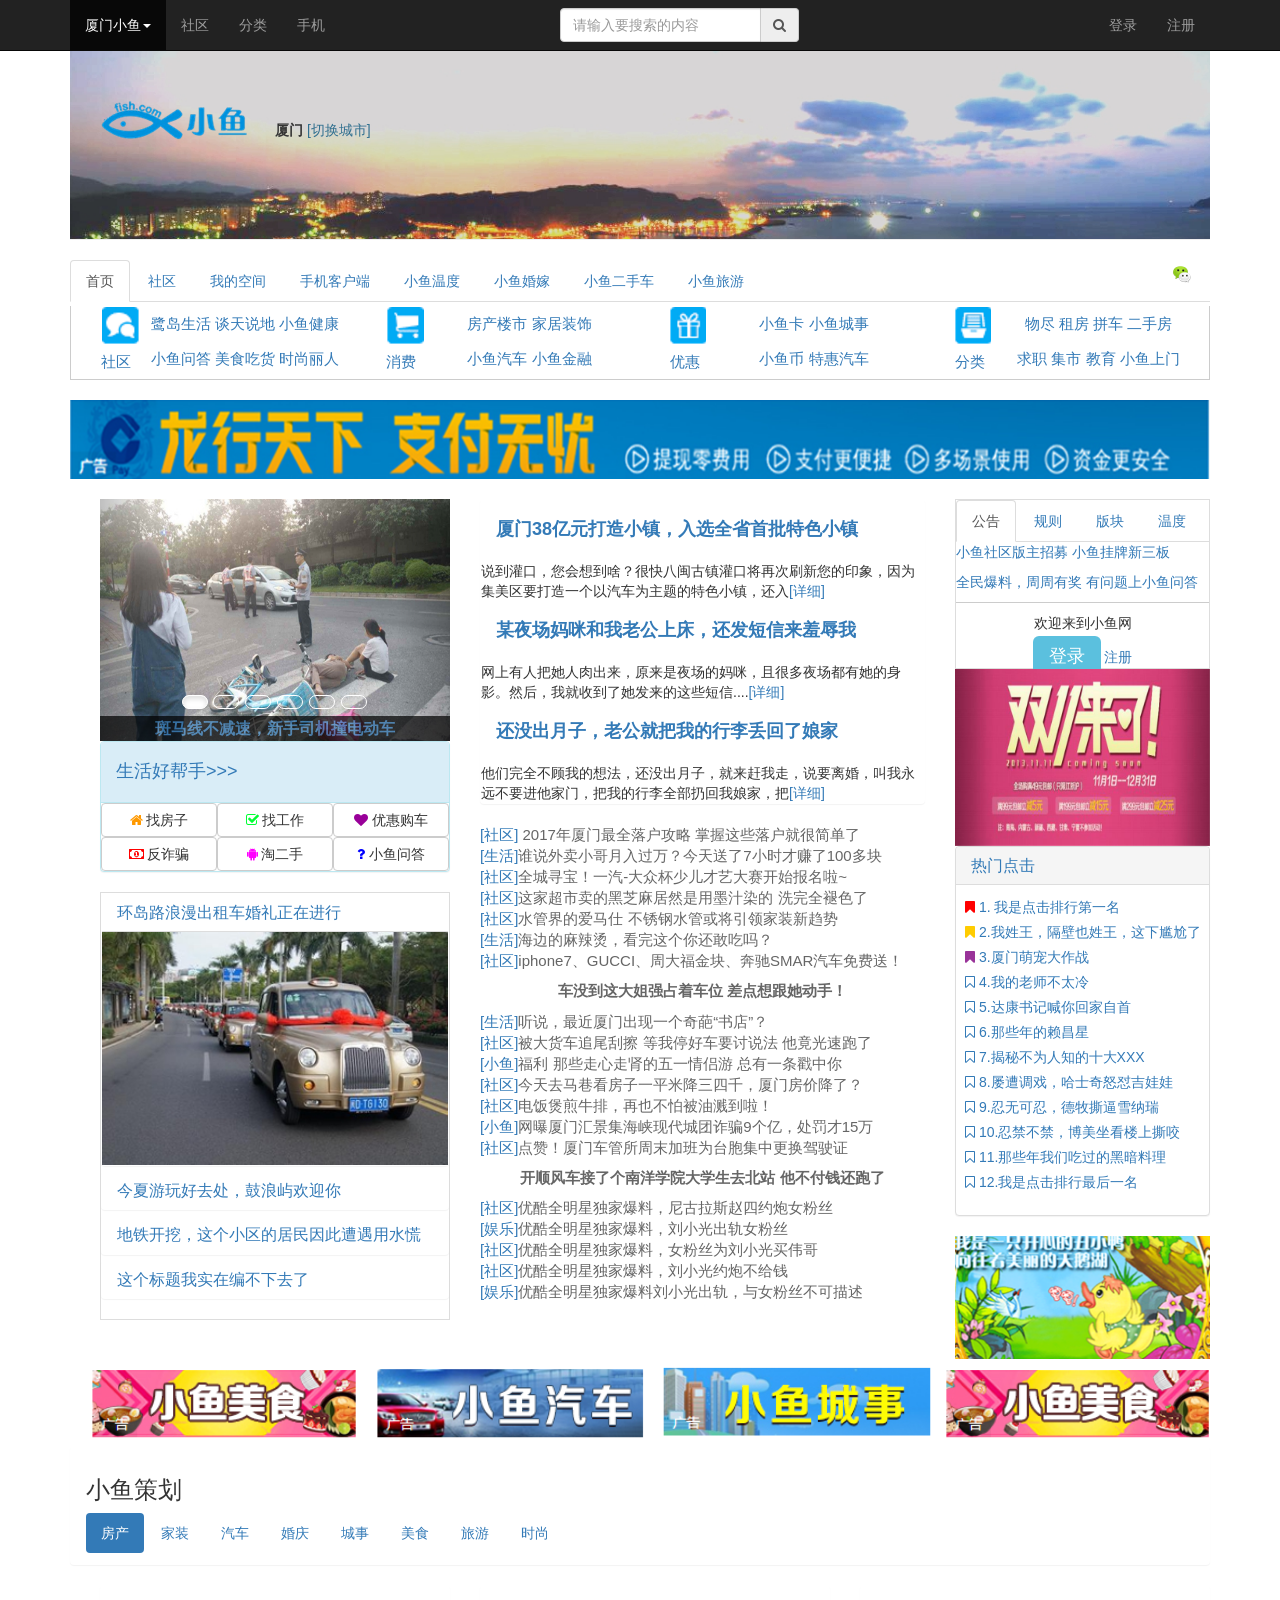
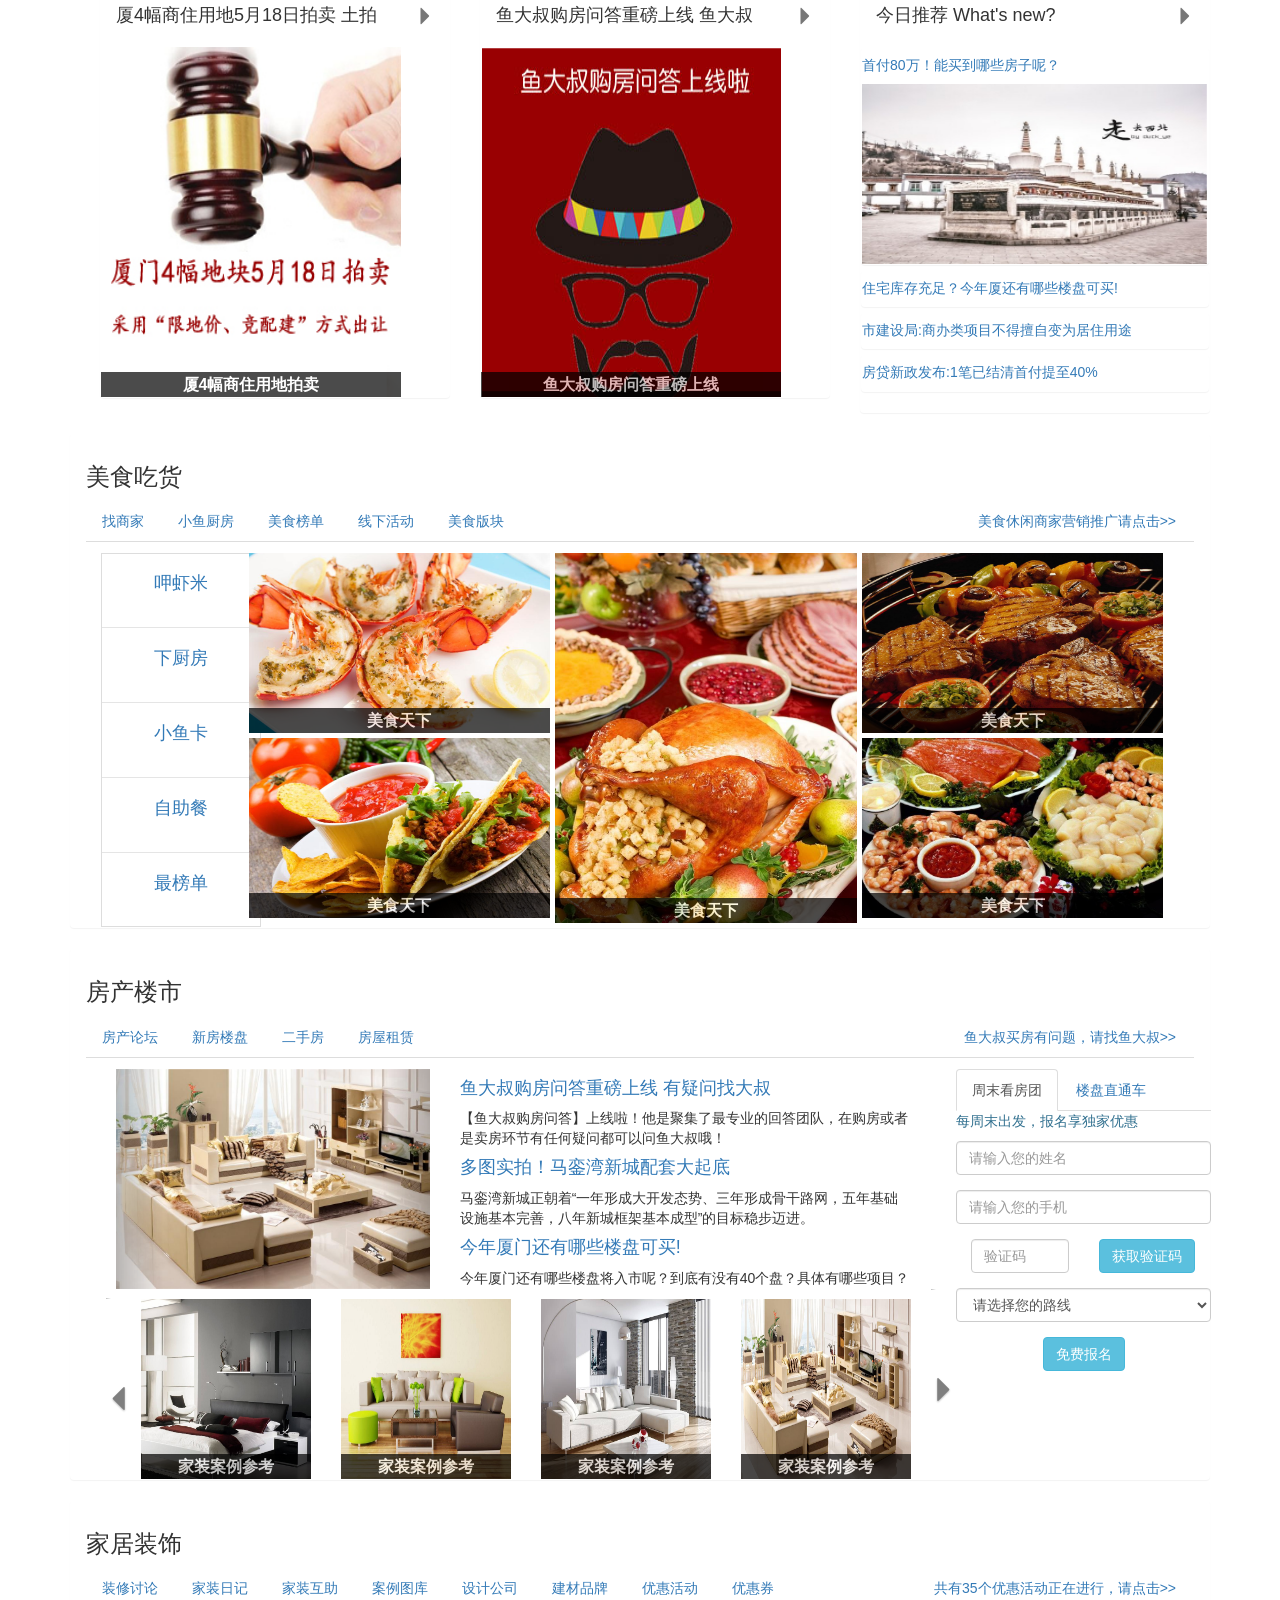
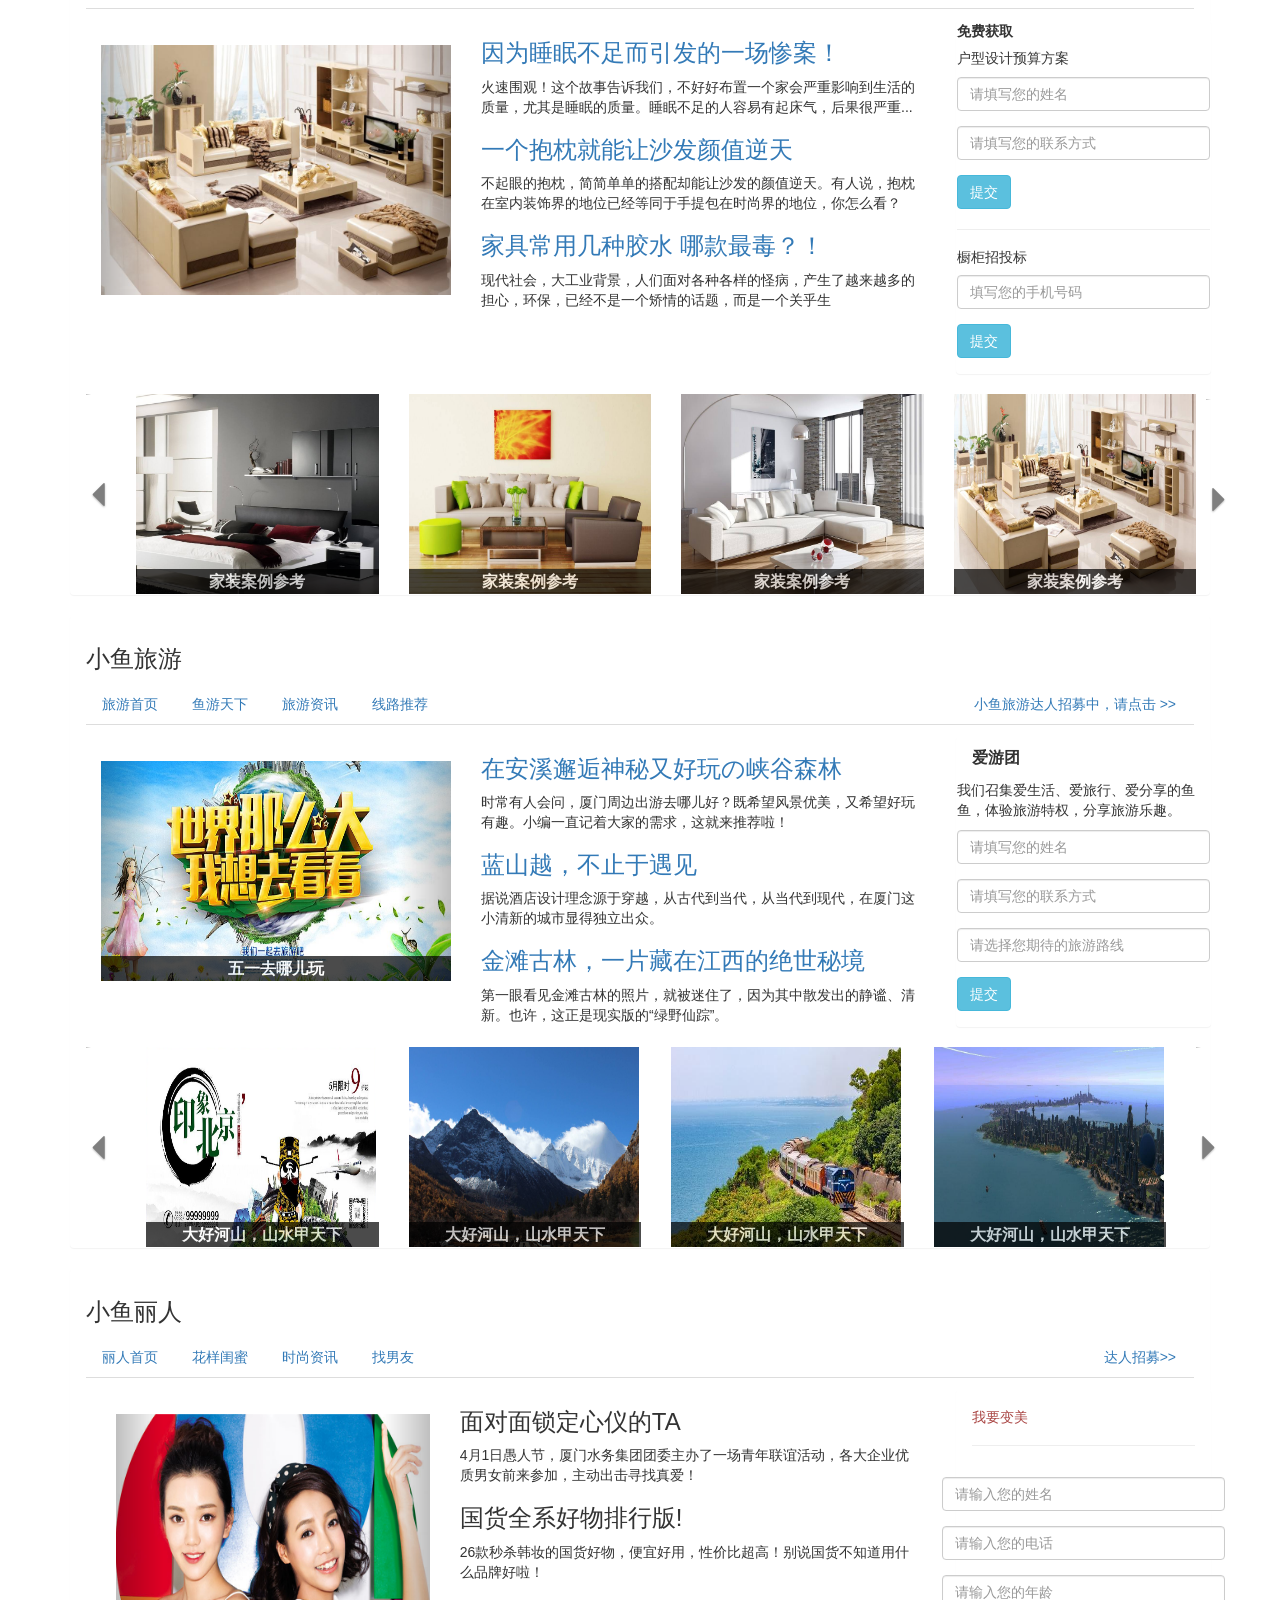
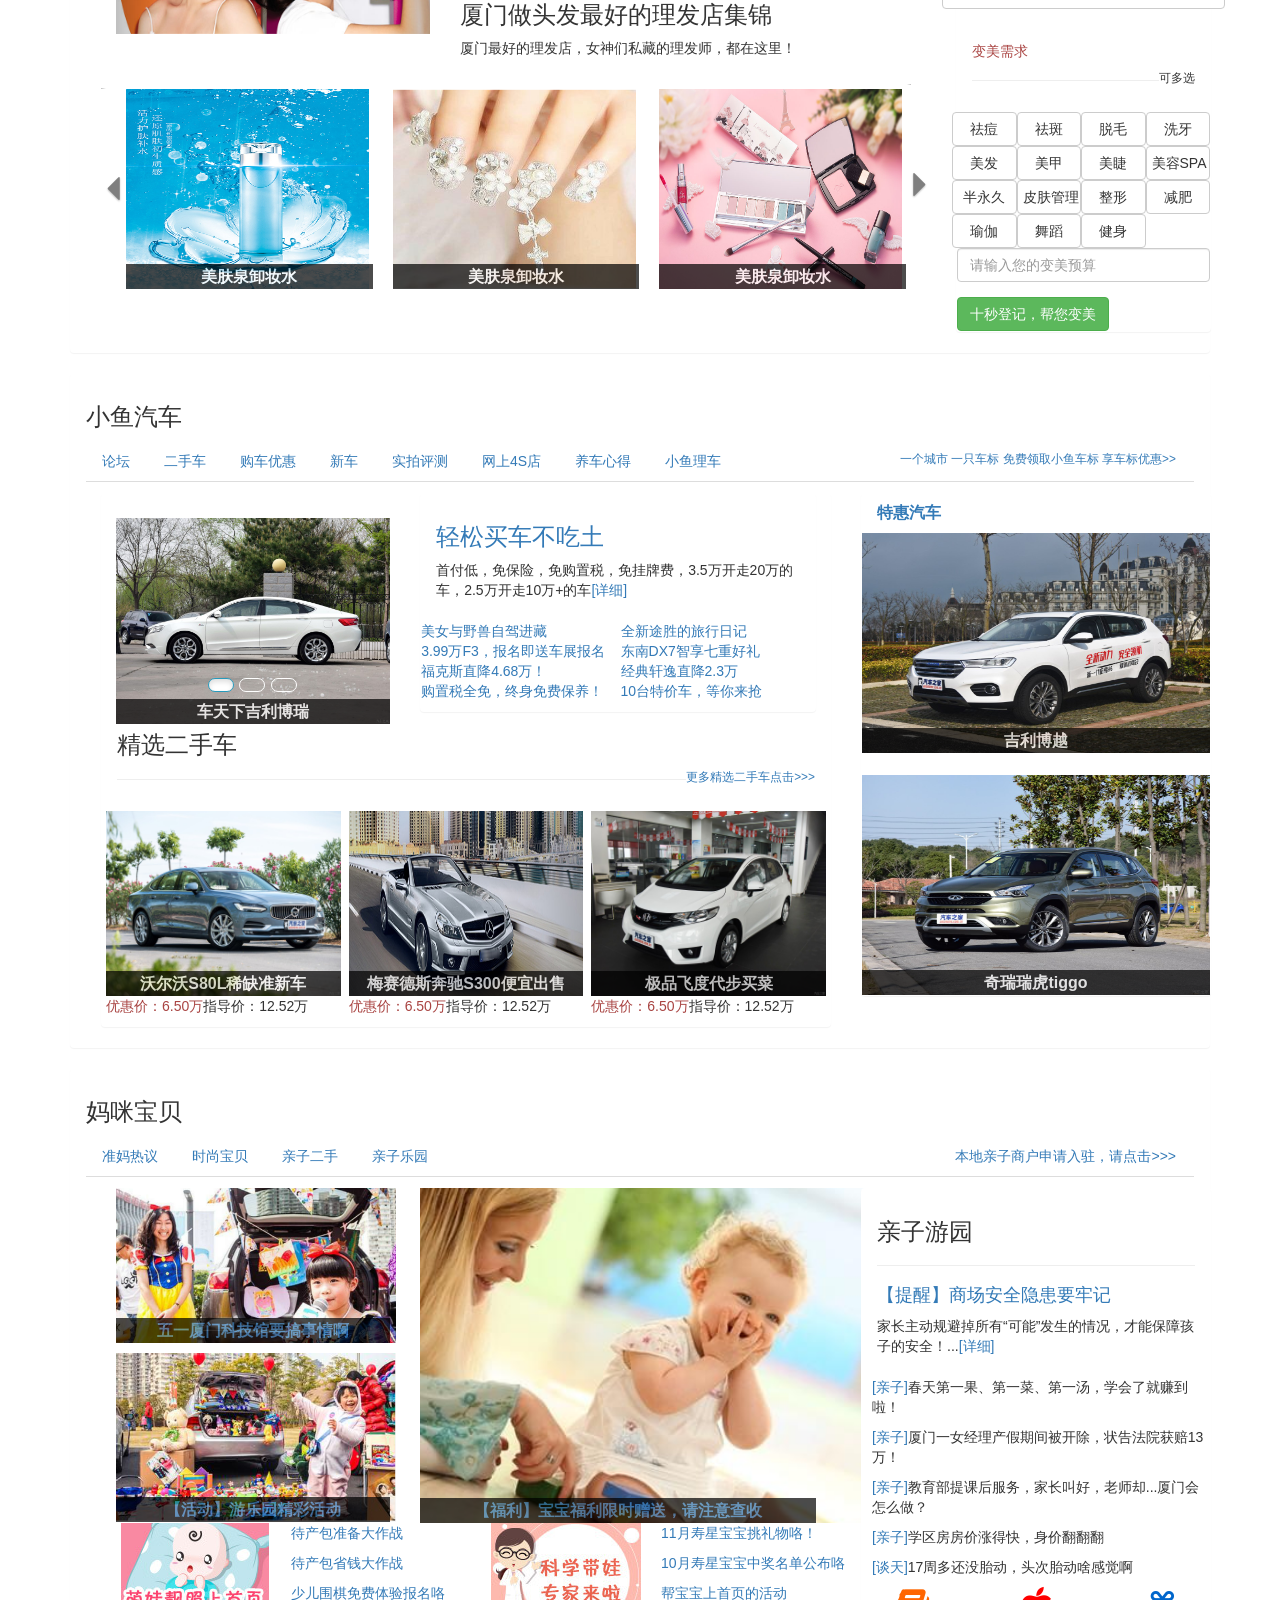
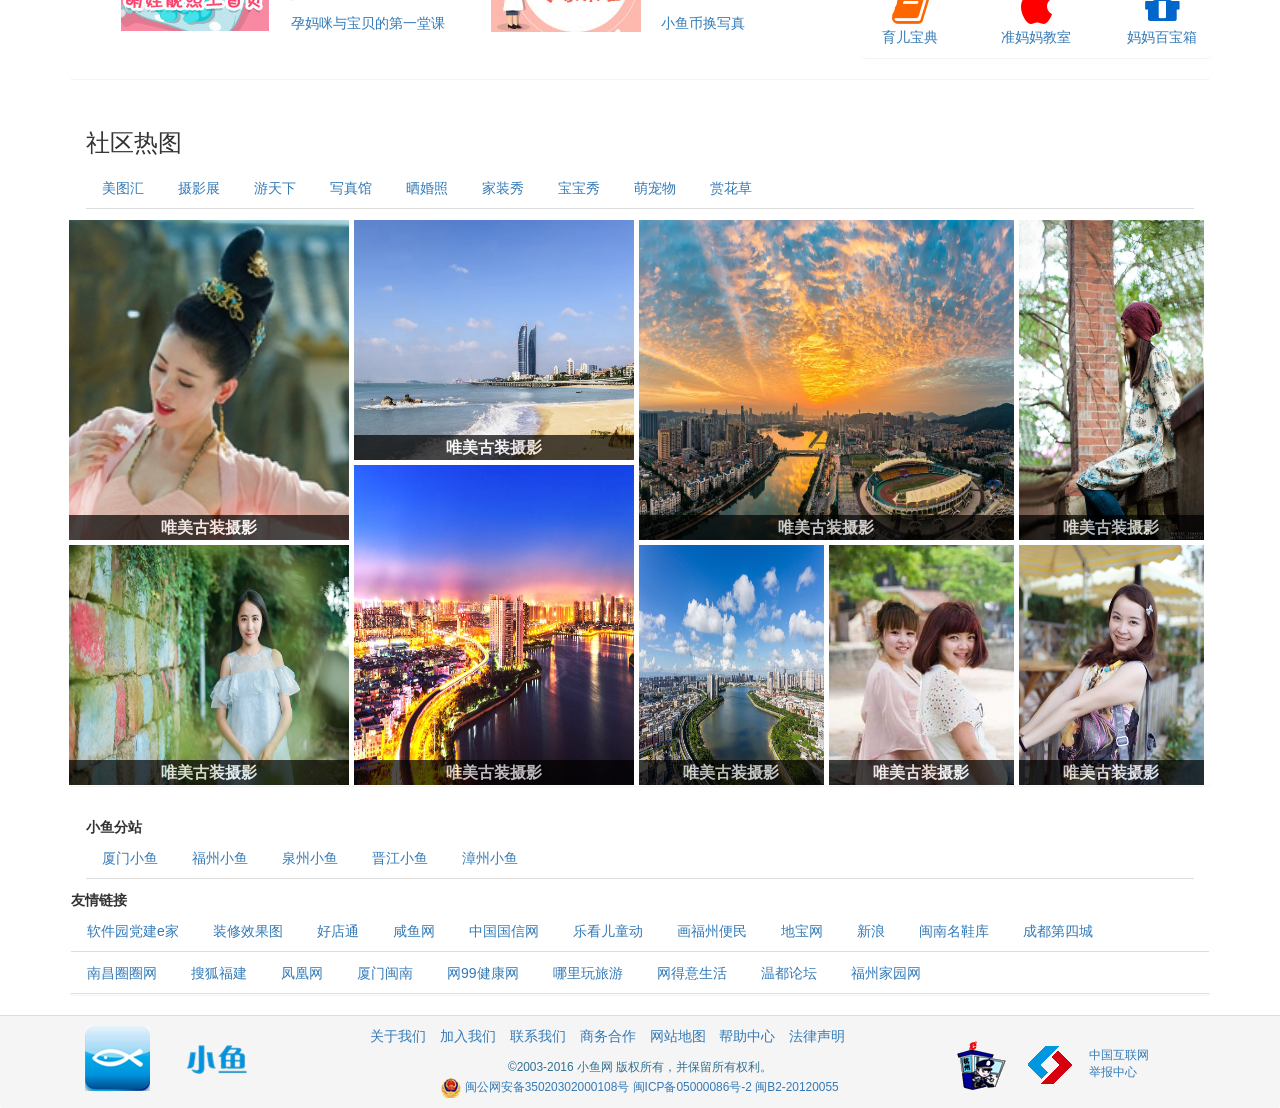
<file: index.html>
<!DOCTYPE html >
<html >
<head>
<meta http-equiv="Content-Type" content="text/html; charset=utf-8" />
<title>厦门小鱼网</title>
<link rel="icon" href="image/site-icon.ico" type="image/x-icon"/>
<script src="js/jquery-3.1.1.min.js"></script>
<script src="js/bootstrap.min.js"></script>
<link href="css/bootstrap.min.css" rel="stylesheet"/>
<link href="css/font-awesome.css" rel="stylesheet"/>
<?php
require_once("_mysqli.class.php");

?>
</head>
<style>
body{
	font-family:'microsoft yahei',Arial,sans-serif;
	padding-right: 0!important;
	padding-left: 0!important;
	
	}
.modal-open{
	overflow:initial !important;
	}
.site-head{
	margin-top:50px;
	}
.page-header{
	background:url(image/bg0.jpg) center;
    -webkit-background-size: cover;
    -moz-background-size: cover;
    -o-background-size: cover;
    background-size: cover;
  	background-color:#999;
	}	
.page-header .container{
	height:180px;
	}
@media screen and (max-width:1400px){.side-menu{
	position:fixed;
	z-index:300;
	display:none;
	}
}
@media screen and (min-width:1400px){.side-menu{
	position:fixed;
	margin-top:13%;
	right:20px;
	z-index:300;
	}
}
@media screen and (min-width:1600px){.side-menu{
	position:fixed;
	margin-top:13%;
	right:100px;
	z-index:300;
	}
}
@media screen and (min-width:1920px){.side-menu{
	position:fixed;
	margin-top:13%;
	right:260px;
	z-index:300;
	}
}
.carousel-title{
	background-color:#000;
	opacity:0.7;
	position:relative;
	color:#FFF;
	margin-top:-25px;
	line-height:25px;
	font-size:16px;
	font-weight:bold;
	text-align:center;
	}
.thumb-img{
	width:320px;
	height:260px;
	display:block;
	}
#nav-head{
	line-height:35px;
	font-size:15px;
	text-align:left;
	margin-top:4px;
	padding:0px 0;
	width:1140px;
	border:#CCC solid 1px;
	border-top:none;
	}
#news-item{
	line-height:21px;
	font-size:15px;
	text-align:left;
	}
#news-item div a:last-child{
	color:#666;
	font-size:15px;
	}
.panel-body{
	padding:0px;
	}
.img-title{
	background-color:#000 ;
	opacity:0.7;
	position:relative;
	color:#FFF;
	margin-top:-25px;
	line-height:25px;
	font-size:16px;
	font-weight:bold;
	text-align:center;
	}
.divide{
	display:block;
	height:10px;
	}
.nav-divider{
	margin:0px 0;
	}


</style>
<script type="text/javascript">
	$(document).ready(function() {
		
		$(".changeCity").mouseover(function(){
			$('#city-list').show();
		});
		
		$("#city-list").mouseleave(function(){
			$('#city-list').hide();
		});
		
		$("#meirong li").click(function(){
			$this=$(this);
			$this.addClass('btn-info');
		});
		
		$("a[data-toggle='dropdown']").next().hover(function() {
			$this=$(this);
			$this.show();
		},function(){
			$this=$(this);
			$this.hide();
		});
		
		$("a[data-toggle='dropdown'] img").mouseenter(function() {
			$this=$(this);
			$this.parent().next().show();
		});
		
		$("a[data-toggle='dropdown']").hover(function() {
			$this=$(this);
			$this.next().show();
		},function() {
			$this=$(this);
			$this.next().hide();
		});
		
		$('#city-list a').click(function() {
			$this=$(this);
			$('.location strong').html($this.text());
			var URL='bg'+$this.index();
			$('.page-header').css('background','url(image/'+URL+'.jpg) center');
		});
    });
			
</script>
<body>
    <!--导航栏-->
    <div class="navbar navbar-fixed-top navbar-inverse">
    	<div class="container">
        	<ul class="nav navbar-nav col-md-5">
            	<li class="active"><a class="data-toggle" data-toggle="dropdown" href="#">厦门小鱼<span class="caret"></span> </a>
                	<ul class="dropdown-menu pull-left">
                    	<li><a href="#"><i class="icon-food"></i>  美食</a></li>
                        <li><a href="#"><i class=" icon-desktop"></i>  家居</a></li>
                        <li><a href="#"><i class=" icon-heart"></i>  婚庆</a></li>
                        <li><a href="#"><i class=" icon-home"></i>  房产</a></li>
                        <li><a href="#"><i class=" icon-money"></i>  汽车</a></li>
                        <li><a href="#"><i class=" icon-magic"></i>  亲子</a></li>
                        <li><a href="#"><i class=" icon-male"></i>  女性</a></li>
                    </ul>
                </li>
                <li ><a href="yu-shequ.html">社区</a></li>
                <li ><a href="yu-series.html">分类</a></li>
                <li ><a href="#" data-toggle="modal" data-target="#phone">手机</a></li>
            </ul>
            
            <div class="nav navbar-form col-md-4">
            	<div class=" input-group ">
                	<input type="text" placeholder="请输入要搜索的内容"  class=" form-control">
                	<a class="btn btn-default input-group-addon" href="#"><i class="icon-search"></i></a>
                </div>
            </div>
         
         
            <ul class="nav navbar-nav pull-right ">
            	<li><a href="#" data-toggle="modal" data-target="#myModal2" > 登录</a> </li>
                <li><a href="register.html"> 注册</a> </li>
            </ul>
        </div>
    </div>
    <!--登录模态框-->
    <div class="modal fade" id="myModal2" role="dialog" aria-labelledby="myModalLabel2" aria-hidden="true">
        <div class="container" style="width:35%;margin-top:13%">
            <div class=" modal-content">
                <div class="modal-header">
                    <button type="button" class="close"  data-dismiss="modal" aria-hidden="true">&times;</button>
                    <h3 class="text-center" id="myModalLabel2">登录小鱼网</h3>
                </div>
                <div class="modal-body">
                    <form class="form-horizontal">
                        <div class="form-group">
                            <label class="col-md-offset-2 col-md-2 control-label">用户名：</label>
                            <div class="col-md-3"><input class="form-control" type="text" placeholder="请输入用户名"/></div>
                        </div>
                        <div class="form-group">
                            <label class="col-md-offset-2 col-md-2 control-label">密码：</label>
                            <div class="col-md-3"><input class="form-control" type="password" placeholder="请输入密码"/></div>
                        </div>
                        <div class="form-group">
                            
                            <div class="col-md-offset-5"><input class="btn btn-info"type="submit" value=" 登 录 "></div>
                        </div>
                    </form>
                </div>
            </div>
        </div>
	</div>
    <!--手机客户端模态框-->
    <div class="modal fade" id="phone"  role="dialog" aria-hidden="true" aria-labelledby="yu-app">
        <div class="container" style="margin-top:100px;">
            <div class=" modal-content">
                <div class="modal-header">
                    <button type="button" class="close btn" data-dismiss="modal" aria-hidden="true">&times;</button>
                    <h4 class="modal-title" id="yu-app">小鱼手机客户端</h4>
                </div>
                <div class="modal-body" style="height:600px;">
                    <div class="col-md-5 text-center">
                        <div style="display:block;width:60%;height:500px;border:#CCC solid 1px;border-bottom:none;border-radius:20px 20px 0 0;margin:auto;margin-top:30px;">
                            <div>
                                <i  style="display:block;width:50px;height:12px;border-radius:6px;background-color:#999;margin-left:90px;margin-top:20px;"></i>
                                <i  style="display:block;width:12px;height:12px;border-radius:6px;background-color:#999;margin-left:150px;margin-top:-12px;"></i>
                            </div>
                            <div class="carousel-inner" style="margin-top:18px;">
                                <div class="item active"><img src='image/yu-app1351.png' width='100%' height='445' /></div>
                                <div class="item"><img src='image/yu-app1409.png' width='100%' height='445' /></div>
                                <div class="item"><img src='image/yu-app1428.png' width='100%'height='445' /></div>
                            </div>
                            
                        </div>
                    </div>
                    <div class="col-md-7">
                        <div style="margin-top:50px;">
                            <img src="image/app-text216.png"/>
                        </div>
                        <label>知城事聊生活，话情感养兴致。遇见小鱼网，有可以随心交流的社区圈子，各种热门话题聊到上瘾；任性的生活特惠，让你随时收获"惊喜"。小鱼网客户端，让城市生活更简单。 知城事聊生活，话情感养兴致。遇见小鱼网，有可以随心交流的社区圈子，各种热门话题聊到上瘾；任性的生活特惠，让你随时收获"惊喜"。小鱼网客户端，让城市生活更简单。</label>
                        <div class="col-md-6" style="margin-top:60px;">
                            <div style="margin-top:30px;margin-left:20px;">
                                <button type="button" class="btn btn-info" style="width:150px;height:50px;font-size:16px;">
                                    <i class="icon-apple"></i> IOS客户端下载
                                </button>
                            </div>
                            <div style="margin-top:50px;margin-left:20px;">
                                <button type="button" class="btn btn-info" style="width:150px;height:50px;font-size:16px;">
                                    <i class="icon-android"></i> 安卓客户端下载
                                </button>
                            </div>
                        </div>
                        <div class="col-md-6" style="margin-top:60px;">
                            <img src="image/bar-code301.png"/>
                        </div>
                    </div>
                </div>
                <div class="modal-footer">
                    <a href="#" class="btn btn-info" data-dismiss="modal" aria-hidden="true">点击前往应用市场下载</a>
                </div>
            </div>
        </div>
    </div>
    <!--网站侧边固定导航栏-->
    <div class="side-menu">
            <div class="btn-group table-bordered small">
                <ul class=" nav nav-list small">
                    <li ><a href="#">热门优惠</a></li>
                    <li><a href="#">吃喝玩乐</a></li>
                    <li><a href="#">房产楼市</a></li>
                    <li><a href="#">家居装饰</a></li>
                    <li><a href="#">小鱼旅游</a></li>
                    <li><a href="#">时尚丽人</a></li>
                    <li><a href="#">妈咪宝贝</a></li>
                    <li><a href="#">小鱼汽车</a></li>
                    <li><a href="#">社区热图</a></li>
                    <li><a href="#">商务合作</a></li>
                    <li><a href="#">问题反馈</a></li>
                    <li class=" nav-divider"></li>
                    <li><a href="#" class="data-toggle" data-toggle="dropdown" id="myCus"><img src="image/cus.png"></a>
                        <ul class="dropdown-menu" aria-labelledby="myCus" style="position:absolute;margin-top:-130px;margin-left:-160px;">
                            <li ><img src="image/mycus.png"/></li>
                        </ul>
                    </li>
                     <li class=" nav-divider"></li>
                    <li><a href="#" class="data-toggle" data-toggle="dropdown" id="myWechat"><img src="image/wechatthumb.png"></a>
                        <ul class="dropdown-menu" aria-labelledby="myWechat" style="position:absolute;margin-top:-90px;margin-left:-160px;">
                            <li ><img src="image/erweima.png"/></li>
                        </ul>
                     </li>   
                    <li class=" nav-divider"></li>
                    <li class=""><a href="#">返回顶部<i class=" glyphicon glyphicon-circle-arrow-up" ></i></a></li>
                </ul>
            </div>
        </div>
    <!--网站主版-->
    <div class="container">
        <!--网站头部logo及图片-->
        <div class="site-head" >
            <div class="page-header">
                <div class="container">
                    <div class="col-md-2" style="margin-top:50px;">
                        <img class="img-responsive" src="image/title.png">
                    </div>
                    <div class="location" style="margin-top:70px;">
                        <strong class="city" >厦门</strong>
                        <a href="#" class="changeCity" ><span class="text-info">[切换城市]</span></a>
                    </div>
                    <div class=" btn-group" id="city-list" style="display:none;margin-left:130px;" >
                    	<a href="#" class="btn btn-default"> 厦门</a>
                        <a href="#" class="btn btn-default"> 泉州</a>
                        <a href="#" class="btn btn-default"> 晋江</a>
                        <a href="#" class="btn btn-default"> 漳州</a>
                        <a href="#" class="btn btn-default"> 福州</a>
                    </div>
                    
                </div>
            </div>
        </div>
        <!--网站导航-->
        <div class="container" style="width:1140px;padding:0px 0;">
            <ul class="nav nav-tabs">
                <li class="active"><a href="#" >首页</a></li>
                <li><a href="yu-shequ.html" >社区</a></li>
                <li><a href="#" >我的空间</a></li>
                <li><a href="#" >手机客户端</a></li>
                <li><a href="#" >小鱼温度</a></li>
                <li><a href="#" >小鱼婚嫁</a></li>
                <li><a href="#" >小鱼二手车</a></li>
                <li><a href="#" >小鱼旅游</a></li>
                <li class="drop-down pull-right">
                    <a href="#" class="data-toggle" data-toggle="dropdown" id="wechat">
                        <img class="img-responsive wechat" src="image/wechat.png" style="margin-top:-5px;">
                    </a>
                    <ul class="dropdown-menu" role="menu"aria-labelledby="wechat">
                        <li role="presentation"><img src="image/erweima.png" ></li>
                    </ul>
                </li>
            </ul>
        </div>
         <!--网站导航菜单栏-->
        <div class="container" id="nav-head">
            <div class="col-lg-3">
                <div class="col-md-3"><img  src="image/shequ.png"><a href="yu-shequ.html">社区</a></div>
                <div class="text-center">
                    <a href="#">鹭岛生活</a> <a href="#">谈天说地</a> <a href="#"> 小鱼健康</a>
                </div>
                 <div class="text-center">
                    <a href="#">小鱼问答</a> <a href="#"> 美食吃货</a> <a href="#">时尚丽人</a>
                </div>
            </div> 
            <div class="col-lg-3 ">
                <div class="col-md-3"><img  src="image/xiaofei.png"><a href="#">消费</a></div>
                <div class="text-center"><a href="#">房产楼市</a> <a href="#">家居装饰</a></div>
                <div class="text-center"><a href="#">小鱼汽车</a> <a href="#"> 小鱼金融</a></div>
            </div> 
            <div class="col-lg-3">
                <div class="col-md-3"><img  src="image/xiaoyu.png"><a href="#">优惠</a></div>
                <div class="text-center"><a href="#">小鱼卡</a> <a href="#">小鱼城事</a></div>
                <div class="text-center"><a href="#">小鱼币</a> <a href="#">特惠汽车</a></div>
            </div> 
            <div class="col-lg-3">
                <div class="col-md-3"><img  src="image/fenlei.png"><a href="yu-series.html">分类</a></div>
                <div class="text-center"><a href="#">物尽</a> <a href="#">租房</a> <a href="#"> 拼车</a>  <a href="#">二手房</a></div>
                <div class="text-center"><a href="#">求职</a> <a href="#">集市</a> <a href="#">教育</a>  <a href="#">小鱼上门</a></div> 
            </div>
        </div>  
         <!--顶部广告-->
        <div class="row text-center" style="margin-top:20px;margin-bottom:20px;">
            <img src="image/ad255.png" width="1140"/>
        </div> 
        <!--网站内容 分三部分-->
        <div class="container">
            <!--主版左侧-->
            <div class="col-md-4">
                <div class="carousel slide" id="myCarousel" data-ride="carousel">
                	 <ul class=" carousel-indicators" style="position:absolute;">
                        <li data-target="#myCarousel" data-slide-to="0" class="btn  active"></li>
                        <li data-target="#myCarousel" data-slide-to="1" class="btn "></li>
                        <li data-target="#myCarousel" data-slide-to="2" class="btn"></li>
                        <li data-target="#myCarousel" data-slide-to="3" class="btn "></li>
                        <li data-target="#myCarousel" data-slide-to="4" class="btn "></li>
                        <li data-target="#myCarousel" data-slide-to="5" class="btn "></li>
                    </ul>
                    <div class="carousel-inner">
                        <div class="item active">
                            <img src="image/accident.jpg">
                            <div class="carousel-title">
                                <a href="#">斑马线不减速，新手司机撞电动车</a>
                            </div>
                        </div>
                        <div class="item ">
                            <img src="image/american.jpg">
                            <div class="carousel-title">
                                <a href="#" >美国国家新闻权威发布特朗普最新支持率调查</a>
                            </div>
                        </div>
                          <div class="item ">
                            <img src="image/baibaihe.jpg">
                            <div class="carousel-title">
                                <a href="#" >白百何泰国幽会小鲜肉男模，此处不好描述</a>
                            </div>
                        </div>
                          <div class="item ">
                            <img src="image/peng.jpg">
                            <div class="carousel-title">
                                <a href="#" >彭丽媛看望藏族学生</a>
                            </div>
                        </div>
                          <div class="item ">
                            <img src="image/turkey.jpg">
                            <div class="carousel-title">
                                <a href="#" >土耳其就加入欧盟开启公投</a>
                            </div>
                        </div>
                          <div class="item ">
                            <img src="image/north.jpg">
                            <div class=" carousel-title" >
                                <a href="#" >美国货轮搁浅北冰洋</a>
                            </div>
                        </div>
                    </div>
                    <a href="#myCarousel" class="carousel-control left " data-slide="prev"></a>
                    <a href="#myCarousel" class="carousel-control right" data-slide="next"></a>
                </div>
                
                   
             
                
                <div class="panel panel-info">
                    <div class="panel-heading">
                        <a href="#"><h4>生活好帮手>>></h4></a>
                    </div>
                    <div class="panel-body">
                        <div class="">
                            <a href="#" class="btn btn-default col-md-4"><i class="icon-home icon-blue" style="color:#F90;"></i> 找房子 </a>
                            <a href="#" class="btn btn-default col-md-4"><i class=" icon-check" style="color: #0F3;"></i> 找工作 </a>
                            <a href="#" class="btn btn-default col-md-4"><i class="icon-heart" style="color:  #909;"></i> 优惠购车 </a>
                        </div>
                        <div class="">
                            <a href="#" class="btn btn-default col-md-4"><i class="icon-money" style="color: #F00;"></i>  反诈骗 </a>
                            <a href="#" class="btn btn-default col-md-4"><i class="icon-android" style="color: #F0F;"></i> 淘二手 </a>
                            <a href="#" class="btn btn-default col-md-4"><i class=" icon-question" style="color: #00F;"></i> 小鱼问答 </a>
                        </div>
                    </div>
                </div>
                
                <div class="table-bordered">
                    <div class="panel-group" id="folding">
                        <div class="panel">
                            <div class="panel-heading">
                                <a href="#itemOne" data-toggle="collapse"  data-parent="#folding"><h3 class=" panel-title"> 环岛路浪漫出租车婚礼正在进行</h3></a>
                            </div>
                            <div class="collapse panel-collapse in" id="itemOne">
                                <div class="panel-body">
                                    <img src="image/carent.jpg" width="100%">
                                </div>
                            </div>
                        </div>
                        <div class="panel">
                            <div class="panel-heading">
                                <a href="#itemTwo" data-toggle="collapse" data-parent="#folding"><h3 class=" panel-title"> 今夏游玩好去处，鼓浪屿欢迎你</h3></a>
                            </div>
                            <div class="collapse panel-collapse" id="itemTwo">
                                <div class="panel-body">
                                    <img src="image/gulangyu.jpg"  width="100%">
                                </div>
                            </div>
                        </div>
                        <div class="panel">
                            <div class="panel-heading">
                                <a href="#itemThree" data-toggle="collapse" data-parent="#folding"><h3 class=" panel-title"> 地铁开挖，这个小区的居民因此遭遇用水慌</h3></a>
                            </div>
                            <div class="collapse panel-collapse" id="itemThree">
                                <div class="panel-body">
                                    <img src="image/news.jpg"  width="100%">
                                </div>
                            </div>
                        </div>
                        <div class="panel">
                            <div class="panel-heading">
                                <a href="#itemFour" data-toggle="collapse" data-parent="#folding"><h3 class=" panel-title"> 这个标题我实在编不下去了</h3></a>
                            </div>
                            <div class="collapse panel-collapse" id="itemFour">
                                <div class="panel-body">
                                    <img src="image/xiamenbei.jpg"  width="100%">
                                </div>
                            </div>
                         </div>
                    </div>
                </div>
            </div>
            <!--主版中-->
            <div class="col-md-5">
                <div class="panel">
                    <div class="panel-heading"><h4><strong><a href="#">厦门38亿元打造小镇，入选全省首批特色小镇</a></strong></h4></div>
                    <div class="panel-body">说到灌口，您会想到啥？很快八闽古镇灌口将再次刷新您的印象，因为集美区要打造一个以汽车为主题的特色小镇，还入<a href="#">[详细]</a></div>
                    <div class="panel-heading"><h4><strong><a href="#">某夜场妈咪和我老公上床，还发短信来羞辱我</a></strong></h4></div>
                    <div class="panel-body">网上有人把她人肉出来，原来是夜场的妈咪，且很多夜场都有她的身影。然后，我就收到了她发来的这些短信....<a href="#">[详细]</a></div>
                    <div class="panel-heading"><h4><strong><a href="#">还没出月子，老公就把我的行李丢回了娘家</a></strong></h4></div>
                    <div class="panel-body">他们完全不顾我的想法，还没出月子，就来赶我走，说要离婚，叫我永远不要进他家门，把我的行李全部扔回我娘家，把<a href="#">[详细]</a></div>
                </div>
                <div class=" text" id="news-item">
                    <div ><a href="yu-shequ.html">[社区]</a><a href="#"> 2017年厦门最全落户攻略 掌握这些落户就很简单了</a></div>
                    <div ><a href="yu-shequ.html">[生活]</a><a href="#">谁说外卖小哥月入过万？今天送了7小时才赚了100多块</a></div>
                    <div ><a href="yu-shequ.html">[社区]</a><a href="#">全城寻宝！一汽-大众杯少儿才艺大赛开始报名啦~</a></div>
                    <div ><a href="yu-shequ.html">[社区]</a><a href="#">这家超市卖的黑芝麻居然是用墨汁染的 洗完全褪色了</a></div>
                    <div ><a href="yu-shequ.html">[社区]</a><a href="#">水管界的爱马仕 不锈钢水管或将引领家装新趋势</a></div>
                    <div ><a href="yu-shequ.html">[生活]</a><a href="#">海边的麻辣烫，看完这个你还敢吃吗？</a></div>
                    <div ><a href="yu-shequ.html">[社区]</a><a href="#">iphone7、GUCCI、周大福金块、奔驰SMAR汽车免费送！</a></div>
                    <div class="text-center"><h4><strong><a href="#"></a><a href="#">车没到这大姐强占着车位 差点想跟她动手！</a></strong></h4></div>
                    <div ><a href="yu-shequ.html">[生活]</a><a href="#">听说，最近厦门出现一个奇葩“书店”？</a></div>
                    <div ><a href="yu-shequ.html">[社区]</a><a href="#">被大货车追尾刮擦 等我停好车要讨说法 他竟光速跑了</a></div>
                    <div ><a href="yu-shequ.html">[小鱼]</a><a href="#">福利 那些走心走肾的五一情侣游 总有一条戳中你</a></div>
                    <div ><a href="yu-shequ.html">[社区]</a><a href="#">今天去马巷看房子一平米降三四千，厦门房价降了？</a></div>
                    <div ><a href="yu-shequ.html">[社区]</a><a href="#">电饭煲煎牛排，再也不怕被油溅到啦！</a></div>
                    <div ><a href="yu-shequ.html">[小鱼]</a><a href="#">网曝厦门汇景集海峡现代城团诈骗9个亿，处罚才15万</a></div>
                    <div ><a href="yu-shequ.html">[社区]</a><a href="#">点赞！厦门车管所周末加班为台胞集中更换驾驶证</a></div>
                    <div class="text-center"><h4><strong><a href="#"></a><a href="#">开顺风车接了个南洋学院大学生去北站 他不付钱还跑了</a></strong></h4></div>
                    <div ><a href="yu-shequ.html">[社区]</a><a href="#">优酷全明星独家爆料，尼古拉斯赵四约炮女粉丝</a></div>
                    <div ><a href="yu-shequ.html">[娱乐]</a><a href="#">优酷全明星独家爆料，刘小光出轨女粉丝</a></div>
                    <div ><a href="yu-shequ.html">[社区]</a><a href="#">优酷全明星独家爆料，女粉丝为刘小光买伟哥</a></div>
                    <div ><a href="yu-shequ.html">[社区]</a><a href="#">优酷全明星独家爆料，刘小光约炮不给钱</a></div>
                    <div ><a href="yu-shequ.html">[娱乐]</a><a href="#">优酷全明星独家爆料刘小光出轨，与女粉丝不可描述</a></div>
                </div>
            </div>

            <!--主版右侧-->
            <div class="col-md-3">
                <div class="bulletin table-bordered">
                    <ul class="nav nav-tabs">
                        <li class="active"><a href="#bulletin" data-toggle="tab"> 公告</a></li>
                        <li ><a href="#rule" data-toggle="tab"> 规则</a></li>
                        <li ><a href="#plate" data-toggle="tab"> 版块</a></li>
                        <li ><a href="#tempreture" data-toggle="tab"> 温度</a></li>
                    </ul>
                    <div class="tab-content">
                        <div class="tab-pane fade in active" id="bulletin">
                            <p><a href="yu-shequ.html">小鱼社区版主招募</a> <a href="#">小鱼挂牌新三板</a></p>
                            <p><a href="#">全民爆料，周周有奖</a> <a href="#">有问题上小鱼问答</a></p>
                        </div>
                        <div class="tab-pane fade in" id="rule"> 
                            <p><a href="#"> 帖子侵权如何投诉？ </a> <a href="#"> 人气值评分须知 </a></p>
                            <p><a href="#">社区版块结构说明  </a> <a href="#"> 小鱼积分获取规则 </a></p>
                        </div>
                        <div class="tab-pane fade in" id="plate"> 
                            <p><a href="#"> 发现更好的自己！ </a> <a href="#">  鱼鱼们，跑步吧</a></p>
                            <p><a href="#"> 免费广告区有惊喜 </a> <a href="#"> 鱼鱼集市发帖须认证 </a></p>
                        </div>
                        <div class="tab-pane fade in" id="tempreture"> 
                            <p><a href="#"> 版主山鹰怪病后续 </a> <a href="#"> 小鱼志愿者进社区 </a></p>
                            <p><a href="#"> 收闲置衣物 </a> <a href="#"> 点击更多公益活动 </a></p>
                        </div>
                    </div>
                    <div id="log-img" style="border-top:1px solid #CCC;">
                        <div class="panel-heading text-center">欢迎来到小鱼网</div>
                        <div class="panel-body text-center">
                            <a href="#" class=" btn-lg btn-info" data-toggle="modal" data-target="#myModal2">登录</a>
                            <a href="register.html" class="panel-info">注册</a>
                        </div>
                    </div>
                </div>
                
                <div class="carousel slide" id="myCarousel1" data-ride="carousel">
                    <div class="carousel-inner">
                        <div class="item active">
                            <a href="#"><img class="thumb-img" src="image/timg(1).jpg"/></a>
                        </div>
                         <div class="item">
                            <a href="#"><img class="thumb-img" src="image/timg (2).jpg"/></a>
                        </div>
                         <div class="item">
                            <a href="#"><img class="thumb-img" src="image/timg (3).jpg"/></a>
                        </div>
                         <div class="item">
                            <a href="#"><img class="thumb-img" src="image/timg (4).jpg"/></a>
                        </div>
                         <div class="item">
                            <a href="#"><img class="thumb-img" src="image/timg (5).jpg"/></a>
                        </div>
                         <div class="item">
                            <a href="#"><img class="thumb-img" src="image/timg (6).jpg"/></a>
                        </div>
                         <div class="item">
                            <a href="#"><img class="thumb-img" src="image/timg (7).jpg"/></a>
                        </div>
                    </div>
                    <a href="#myCarousel1" class="carousel-control left" data-slide="prev"> </a>
                    <a href="#myCarousel1" class="carousel-control right" data-slide="next"> </a>
                </div>
               
                
                <div class="panel panel-default">
                    <div class="panel-heading">
                        <a href="#"><h4 class="panel-title">热门点击</h4></a>
                    </div>
                    <div class="panel-body ">
                        <ul class="list-group li" style="margin-left:9px;margin-top:10px;line-height:25px;">
                            <li class=" list-unstyled"><a href="#"><i class=" icon-bookmark" style="color:#F00"></i> 1. 我是点击排行第一名</a></li>
                            <li class=" list-unstyled"><a href="#"><i class="icon-bookmark" style="color:#FC0"></i> 2.我姓王，隔壁也姓王，这下尴尬了 </a></li>
                            <li class=" list-unstyled"><a href="#"><i class="icon-bookmark" style="color:#939"></i> 3.厦门萌宠大作战 </a></li>
                            <li class=" list-unstyled"><a href="#"><i class="icon-bookmark-empty"></i> 4.我的老师不太冷 </a></li>
                            <li class=" list-unstyled"><a href="#"><i class="icon-bookmark-empty"></i> 5.达康书记喊你回家自首 </a></li>
                            <li class=" list-unstyled"><a href="#"><i class="icon-bookmark-empty"></i> 6.那些年的赖昌星 </a></li>
                            <li class=" list-unstyled"><a href="#"><i class="icon-bookmark-empty"></i> 7.揭秘不为人知的十大XXX </a></li>
                            <li class=" list-unstyled"><a href="#"><i class="icon-bookmark-empty"></i> 8.屡遭调戏，哈士奇怒怼吉娃娃</a></li>
                            <li class=" list-unstyled"><a href="#"><i class="icon-bookmark-empty"></i> 9.忍无可忍，德牧撕逼雪纳瑞</a></li>
                            <li class=" list-unstyled"><a href="#"><i class="icon-bookmark-empty"></i> 10.忍禁不禁，博美坐看楼上撕咬</a></li>
                            <li class=" list-unstyled"><a href="#"><i class="icon-bookmark-empty"></i> 11.那些年我们吃过的黑暗料理 </a></li>
                            <li class=" list-unstyled"><a href="#"><i class="icon-bookmark-empty"></i> 12.我是点击排行最后一名</a></li>
                        </ul>
                    </div>
                </div>
                
                <div><img src="image/timg.png" width="100%"></div>
            </div>
        </div>
        <!--中部广告-->
        <div class="btn btn-group" style="width:100%;padding:0px 0;margin-left:15px;">
            <a href="#" class="col-md-3" style="padding-left:3px;padding-right:3px;"><img src="image/yu-food.png" width="100%"/></a>
            <a href="#" class="col-md-3" style="padding-left:3px;padding-right:3px;"><img src="image/yu-car.png" width="100%"/></a>
            <a href="#" class="col-md-3" style="padding-left:3px;padding-right:3px;"><img src="image/yu-daily.png" width="100%"/></a>
            <a href="#" class="col-md-3" style="padding-left:3px;padding-right:3px;"><img src="image/yu-food.png" width="100%"/></a>
        </div>
     </div>
    <!--分版版面-->    
    <div class="container">           
        <!--小鱼策划-->       
        <div class="panel">
            <div class="panel-heading">
                <h3>小鱼策划</h3>
                <ul class="nav nav-pills ">
                    <li class="active"><a href="#yu-house" data-toggle="tab"> 房产</a></li>
                    <li><a href="#yu-home" data-toggle="tab"> 家装</a></li>
                    <li><a href="#yu-car" data-toggle="tab"> 汽车</a></li>
                    <li><a href="#yu-wedding" data-toggle="tab"> 婚庆</a></li>
                    <li><a href="#yu-news" data-toggle="tab"> 城事</a></li>
                    <li><a href="#yu-food" data-toggle="tab"> 美食</a></li>
                    <li><a href="#yu-travel" data-toggle="tab"> 旅游</a></li>
                    <li><a href="#yu-fashion" data-toggle="tab"> 时尚</a></li>
                </ul>
            </div>
        </div>
        <div class="container">
            <div class="tab-content">
                <div class="tab-pane fade in active" id="yu-house">
                    <div class="col-md-4">
                    	<div class="panel">
                        	<div class="panel-heading">
                            	<h4>厦4幅商住用地5月18日拍卖 土拍<i class=" glyphicon glyphicon-triangle-right pull-right text-muted" ></i></h4>
                            </div>
                            <div class="panel-body">
                            	<div>
                                	<img src="img/cehua26221004.png" width="300" height="350">
                                    <div class="img-title" style="width:300px;">厦4幅商住用地拍卖</div>
                                </div>
                            </div>
                        </div>
                    </div>
                     <div class="col-md-4">
                    	<div class="panel">
                        	<div class="panel-heading">
                            	<h4>鱼大叔购房问答重磅上线 鱼大叔<i class=" glyphicon glyphicon-triangle-right pull-right text-muted" ></i></h4>
                            </div>
                            <div class="panel-body">
                            	<div>
                                	<img src='img/cehua26221021.png' width="300" height="350">
                                    <div class="img-title" style="width:300px;">鱼大叔购房问答重磅上线</div>
                                </div>
                            </div>
                        </div>
                    </div>
                     <div class="col-md-4">
                    	<div class="panel">
                        	<div class="panel-heading">
                            	<h4>今日推荐 What's new?<i class=" glyphicon glyphicon-triangle-right pull-right text-muted" ></i></h4>
                            </div>
                            <div class="panel-body">
                            	<div class="panel-group" id="cehua">
                                	<div class="panel">
                                    	
                                        	<a href="#house-item1" data-toggle="collapse" data-parent="#cehua"><h5>首付80万！能买到哪些房子呢？</h5></a>
                                       
                                        <div class="collapse panel-collapse in" id="house-item1">
                                        	<img src='img/cehua-house23109.png'  width="100%" height="180"/>
                                        </div>
                                    </div>
                                    <div class="panel">
                                    	
                                        	<a href="#house-item2" data-toggle="collapse" data-parent="#cehua"><h5>住宅库存充足？今年厦还有哪些楼盘可买!</h5></a>
                                       
                                        <div class="collapse panel-collapse " id="house-item2">
                                        	<img src='img/cehua-house223130.png' width="100%" height="180"/>
                                        </div>
                                    </div>
                                    <div class="panel">
                                    	 
                                        	<a href="#house-item3" data-toggle="collapse" data-parent="#cehua"><h5>市建设局:商办类项目不得擅自变为居住用途</h5></a>
                                        
                                        <div class="collapse panel-collapse " id="house-item3">
                                        	<img src='img/cehua-house223150.png' width="100%" height="180"/>
                                        </div>
                                    </div>
                                    <div class="panel">
                                    	 
                                        	<a href="#house-item4" data-toggle="collapse" data-parent="#cehua"><h5>房贷新政发布:1笔已结清首付提至40%</h5></a>
                                       
                                        <div class="collapse panel-collapse " id="house-item4">
                                        	<img src='img/cehua-house223205.png' width="100%" height="180"/>
                                        </div>
                                    </div>
                                </div>
                            </div>
                        </div>
                    </div>
                </div>
                <div class="tab-pane fade in " id="yu-home">
                    2
                </div>
                 <div class="tab-pane fade in " id="yu-car">
                    3
                </div>
                 <div class="tab-pane fade in " id="yu-wedding">
                    4
                </div>
                 <div class="tab-pane fade in " id="yu-news">
                    5
                </div>
                 <div class="tab-pane fade in " id="yu-food">
                    6
                </div>
                 <div class="tab-pane fade in " id="yu-travel">
                    7
                </div>
                 <div class="tab-pane fade in " id="yu-fashion">
                    8
                </div>
            </div>
        </div>
        
        <!--美食吃货-->
        <div class="panel">
            <div class="panel-heading ">
                <h3 >美食吃货</h3>
                <ul class="nav nav-tabs ">
                    <li><a href="#">找商家</a></li>
                    <li><a href="#"> 小鱼厨房</a></li>  
                    <li><a href="#"> 美食榜单</a></li> 
                    <li><a href="#"> 线下活动</a></li>
                    <li><a href="#"> 美食版块</a></li>
                    <li class="pull-right"><a href="#">  美食休闲商家营销推广请点击>></a></li>
                </ul>
            </div>
            <div class="container">
            	<div class="col-md-2">
                    <ul class="nav nav-list table-bordered text-center" >
                        <li class="active" style="height:72px;"><a href="#eat-what" data-toggle="tab"><h4>呷虾米</h4></a></li>
                        <li class="nav-divider"></li>
                        <li style="height:72px;" ><a href="#kitchen" data-toggle="tab"><h4>下厨房</h4></a></li>
                        <li class="nav-divider"></li>
                        <li style="height:72px;" ><a href="#yu-card" data-toggle="tab"><h4>小鱼卡</h4></a></li>
                        <li class="nav-divider"></li>
                        <li style="height:72px;" ><a href="#buffet" data-toggle="tab"><h4>自助餐</h4></a></li>
                        <li class="nav-divider"></li>
                        <li style="height:72px;" ><a href="#list" data-toggle="tab"><h4>最榜单</h4></a></li>
                    </ul>
                </div>
                <div class="col-md-10" style="margin-left:-45px;">
                	<div class="tab-content">
                        <div class="tab-pane fade in active" id="eat-what">
                            <div class="col-md-4" style="padding-left:2.5px;padding-right:2.5px;">
                            	<div>
                                	<img src='img/meishi72135.png'/ width="100%" height="180">
                                	<div class="img-title">美食天下</div>
                                </div>
                                <div style="margin-top:5px">
                                	<img src='img/meishi172053.png'/ width="100%" height="180">
                                	<div class="img-title">美食天下</div>
                                </div>
                            </div>
                            <div class="col-md-4" style="padding-left:2.5px;padding-right:2.5px;">
                            	<div>
                                	<img src='img/meishi72120.png'/ width="100%" height="370">
                                	<div class="img-title">美食天下</div>
                                </div>
                            </div>
                            <div class="col-md-4" style="padding-left:2.5px;padding-right:2.5px;">
                            	<div>
                                	<img src='img/meishi26172039.png'/ width="100%" height="180">
                                	<div class="img-title">美食天下</div>
                                </div>
                                <div style="margin-top:5px" >
                                	<img src='img/meishi172105.png'/ width="100%" height="180">
                                	<div class="img-title">美食天下</div>
                                </div>
                            </div>
                        </div>
                        <div class="tab-pane fade in " id="kitchen">
                            <div class="col-md-4"></div>
                            <div class="col-md-4"></div>
                            <div class="col-md-4"></div>
                        </div>
                        <div class="tab-pane fade in " id="yu-card">
                            <div class="col-md-4"></div>
                            <div class="col-md-4"></div>
                            <div class="col-md-4"></div>
                        </div>
                        <div class="tab-pane fade in " id="buffet">
                            <div class="col-md-4"></div>
                            <div class="col-md-4"></div>
                            <div class="col-md-4"></div>
                        </div>
                        <div class="tab-pane fade in " id="list">
                            <div class="col-md-4"></div>
                            <div class="col-md-4"></div>
                            <div class="col-md-4"></div>
                        </div>
                    </div>
                </div>    
            </div>
        </div>
        <!--房产楼市-->       
        <div class="panel">
            <div class="panel-heading">
                <h3>房产楼市</h3>
                <ul class="nav nav-tabs">
                    <li><a href="#">房产论坛</a></li>
                    <li><a href="#">新房楼盘</a></li>
                    <li><a href="#">二手房</a></li>
                    <li><a href="#">房屋租赁</a></li>
                    <li class="pull-right"><a href="#">  鱼大叔买房有问题，请找鱼大叔>></a></li>
                </ul>
            </div>
            
            <div class="container">
                <div class="col-md-9">
                    <div class="col-md-5">
                        <div class="carousel" id="ihome" data-ride="carousel">
                            <div class="carousel-inner">
                                <div class="item active">
                                    <div><img src="img/jiaju090319.png" width="380" height="220"/></div>
                                </div>
                                <div class="item">
                                    <div><img src="img/jiaju6090409.png" width="380" height="220"/></div>
                                </div>
                                <div class="item">
                                    <div><img src="img/jiaju6090421.png" width="380" height="220"/></div>
                                </div>
                                <a href="#ihome" class="carousel-control left" data-slide="prev"></a>
                                <a href="#ihome" class="carousel-control right" data-slide="next"></a>
                            </div>
                        </div>
                    </div>
                  	<div class="col-md-7">
                          <a href="#" target="_blank"><h4>鱼大叔购房问答重磅上线 有疑问找大叔</h4></a>
                          <p>【鱼大叔购房问答】上线啦！他是聚集了最专业的回答团队，在购房或者是卖房环节有任何疑问都可以问鱼大叔哦！</p>
                          <a href="#" target="_blank"><h4>多图实拍！马銮湾新城配套大起底</h4></a>
                          <p>马銮湾新城正朝着&ldquo;一年形成大开发态势、三年形成骨干路网，五年基础设施基本完善，八年新城框架基本成型&rdquo;的目标稳步迈进。</p>
                          <a href="#" target="_blank"><h4>今年厦门还有哪些楼盘可买!</h4></a>
                          <p>今年厦门还有哪些楼盘将入市呢？到底有没有40个盘？具体有哪些项目？</p>
                    </div>
                    
                    <div class="col-md-1" style="margin-left:5px;width:25px;" >
                        <a href="#house-carousel" class="carousel-control left "data-slide="prev" style="color:#000;">
                            <i class="glyphicon glyphicon-triangle-left" style="font-size:25px;line-height:200px;"></i>
                        </a>
                    </div>
                    
                    <div class="col-md-9" style="margin-left:25px;width:800px;padding:0px 0;" >
                        <div class="carousel" data-ride="carousel" id="house-carousel" >
                            <div class="carousel-inner">
                                <div class="item active">
                                    <div class="col-md-3">
                                        <img src='img/jiaju26090307.png' width="100%" height="180"/>
                                        <div class="carousel-title">家装案例参考</div>
                                    </div>
                                    <div class="col-md-3">
                                        <img src='img/jiaju426090229.png' width="100%" height="180"/>
                                        <div class="carousel-title">家装案例参考</div>
                                    </div>
                                    <div class="col-md-3">
                                        <img src='img/jiaju6090241.png' width="100%" height="180"/> 
                                        <div class="carousel-title">家装案例参考</div>
                                    </div>
                                    <div class="col-md-3">
                                        <img src='img/jiaju090319.png' width="100%" height="180"/> 
                                        <div class="carousel-title">家装案例参考</div>
                                    </div>
                                </div>
                                <div class="item">
                                    <div class="col-md-3">
                                        <img src="img/jiaju426090229.png" width="100%" height="180"/>
                                        <div class="carousel-title">家装案例参考</div>
                                    </div>
                                    
                                    <div class="col-md-3">
                                        <img src="img/jiaju26090307.png" width="100%" height="180"/>
                                        <div class="carousel-title">家装案例参考</div>
                                    </div>
                                    <div class="col-md-3">
                                        <img src="img/jiaju26090209.png" width="100%" height="180"/>
                                        <div class="carousel-title">家装案例参考</div>
                                    </div>
                                    <div class="col-md-3">
                                        <img src="img/jiaju6090500.png" width="100%" height="180"/>
                                        <div class="carousel-title">家装案例参考</div>
                                    </div>
                                    
                                </div>
                            </div>
                        </div>
                    </div>            
                    <div class="col-md-1"  style="margin-left:830px;width:25px;margin-top:-190px;" >
                         <a href="#house-carousel" class="carousel-control left" data-slide="prev" style="color:#000;">
                             <i class="glyphicon glyphicon-triangle-right"  style="font-size:25px;line-height:200px;"></i>
                         </a>
                    </div>
                </div>
                <div class="col-md-3">
                    
                        <ul class=" nav nav-tabs">
                        	<li class="active"><a href="#weekend" data-toggle="tab">周末看房团</a></li>
                            <li><a href="#loushi" data-toggle="tab">楼盘直通车</a></li>
                        </ul>
                        <div class="tab-content">
                        	<div class="tab-pane fade in active" id="weekend">
                            	<p class="text-info">每周末出发，报名享独家优惠</p>
                                <div class="form">
                                	<div class="form-group "><input type="text" class="form-control" placeholder="请输入您的姓名"/></div>
                                	<div class="form-group "><input type="text" class="form-control" placeholder="请输入您的手机"/></div>
                                    <div class="form-group col-md-6"><input type="text" class=" form-control" placeholder="验证码"/></div>
                                    <div class="form-group col-md-6"><button type="button" class="btn btn-info">获取验证码</button></div>
                                    <div class="form-group " >
                                        <select class="form-control">
                                            <option>请选择您的路线</option>
                                        </select>
                                    </div>
                                	<div class="form-group text-center"><button type="submit" class=" btn btn-info" >免费报名</button>
                                    </div>
                                </div>
                            </div> 
                            <div class="tab-pane fade in" id="loushi">
                            	<p class="text-info">精选楼盘随时出发，一对一专业服务</p>
                                <div class="form-group">
                                	<div class="form-group "><input type="text" class="form-control" placeholder="请输入您的姓名"/></div>
                                	<div class="form-group "><input type="text" class="form-control" placeholder="请输入您的手机"/></div>
                                	<div class="form-group "><input type="date" class="form-control" placeholder="请选择看房时间"/></div>
                                    <div class="form-group ">
                                        <select class="form-control">
                                            <option>请选择楼盘</option>
                                        </select>
                                    </div>
                                	<div class="form-group text-center"><button type="submit" class=" btn btn-info">免费报名</button></div>
                                
                            </div> 
                            </div> 
                        </div>
                    
                </div>
            </div>
        </div>
        <!--家居装饰-->        
        <div class="panel">
            <div class="panel-heading">
                <h3>家居装饰</h3>
                <ul class="nav nav-tabs">
                    <li><a href="#">装修讨论</a></li>
                    <li><a href="#">家装日记</a></li>
                    <li><a href="#">家装互助</a></li>
                    <li><a href="#">案例图库</a></li>
                    <li><a href="#">设计公司</a></li>
                    <li><a href="#">建材品牌</a></li>
                    <li><a href="#">优惠活动</a></li>
                    <li><a href="#">优惠券</a></li>
                    <li class="pull-right"><a href="#">   共有35个优惠活动正在进行，请点击>></a></li>
                </ul>
            </div>
            <div class="container">
            
                <div class="col-md-4" style="margin-top:25px;">
                    <div class="carousel" id="home" data-ride="carousel">
                        <div class="carousel-inner">
                            <div class="item active">
                                <div><img src="img/jiaju090319.png" width="380" height="250"/></div>
                            </div>
                            <div class="item">
                                <div><img src="img/jiaju6090409.png" width="380" height="250"/></div>
                            </div>
                            <div class="item">
                                <div><img src="img/jiaju6090421.png" width="380" height="250"/></div>
                            </div>
                            <a href="#home" class="carousel-control left" data-slide="prev"></a>
                            <a href="#home" class="carousel-control right" data-slide="next"></a>
                        </div>
                    </div>
                </div>
                    
                <div class="col-md-5">
                    <a href="#" target="_blank"><h3>因为睡眠不足而引发的一场惨案！</h3></a>
                    <p>火速围观！这个故事告诉我们，不好好布置一个家会严重影响到生活的质量，尤其是睡眠的质量。睡眠不足的人容易有起床气，后果很严重...</p>
                    <a href="#" target="_blank"><h3>一个抱枕就能让沙发颜值逆天</h3></a>
                    <p>不起眼的抱枕，简简单单的搭配却能让沙发的颜值逆天。有人说，抱枕在室内装饰界的地位已经等同于手提包在时尚界的地位，你怎么看？</p>
                    <a href="#" target="_blank"><h3>家具常用几种胶水 哪款最毒？！</h3></a>
                    <p>现代社会，大工业背景，人们面对各种各样的怪病，产生了越来越多的担心，环保，已经不是一个矫情的话题，而是一个关乎生</p>
                </div>
                
                <div class="col-md-3">
                    <div class="panel">
                        <strong>免费获取</strong>
                        <div class="panel-body">
                            <h5>户型设计预算方案</h5>
                            <div class="form-group">
                                <input type="text"  class="form-control"  placeholder="请填写您的姓名">
                            </div>
                            <div class="form-group">
                                <input type="text"  class="form-control"  placeholder="请填写您的联系方式">
                            </div>
                            <div class="form-group">
                            	<button type="submit" class=" btn btn-info">提交</button>
                            </div>
                            <hr/>
                            <h5>橱柜招投标</h5>
                            <div class="form-group">
                            	<input type="text"  class="form-control" placeholder="填写您的手机号码">
                            </div>
                             <div class="form-group">
                            	<button type="submit" class=" btn btn-info">提交</button>
                            </div>
                        </div>
                    </div>
                </div>
                    
                    
                <div class="col-md-1" style="width:25px;" >
                    <a href="#home-carousel" class="carousel-control left "data-slide="prev" style="color:#000;">
                        <i class="glyphicon glyphicon-triangle-left" style="font-size:25px;line-height:200px;"></i>
                    </a>
                </div>
                
                <div class="col-md-10" style="margin-left:5px;margin-right:5px;padding:0px 0;width:1090px;" >
                    <div class="carousel" data-ride="carousel" id="home-carousel" >
                        <div class="carousel-inner">
                            <div class="item active">
                                <div class="col-md-3">
                                    <img src='img/jiaju26090307.png' width="100%" height="200"/>
                                    <div class="carousel-title">家装案例参考</div>
                                </div>
                                <div class="col-md-3">
                                    <img src='img/jiaju426090229.png' width="100%" height="200"/>
                                    <div class="carousel-title">家装案例参考</div>
                                </div>
                                <div class="col-md-3">
                                    <img src='img/jiaju6090241.png' width="100%" height="200"/> 
                                    <div class="carousel-title">家装案例参考</div>
                                </div>
                                <div class="col-md-3">
                                    <img src='img/jiaju090319.png' width="100%" height="200"/> 
                                    <div class="carousel-title">家装案例参考</div>
                                </div>
                            </div>
                            
                            <div class="item">
                                <div class="col-md-3">
                                    <img src="img/jiaju6090421.png" width="100%" height="200"/>
                                    <div class="carousel-title">家装案例参考</div>
                                </div>
                                
                                <div class="col-md-3">
                                    <img src='img/jiaju6090409.png' width="100%" height="200"/>
                                    <div class="carousel-title">家装案例参考</div>
                                </div>
                                <div class="col-md-3">
                                    <img src='img/jiaju6090346.png' width="100%" height="200"/>
                                    <div class="carousel-title">家装案例参考</div>
                                </div>
                                <div class="col-md-3">
                                    <img src='img/jiaju6090241.png' width="100%" height="200"/>
                                    <div class="carousel-title">家装案例参考</div>
                                </div>
                            </div>
                            
                            <div class="item">
                                <div class="col-md-3">
                                    <img src="img/jiaju426090229.png" width="100%" height="200"/>
                                    <div class="carousel-title">家装案例参考</div>
                                </div>
                                
                                <div class="col-md-3">
                                    <img src="img/jiaju26090307.png" width="100%" height="200"/>
                                    <div class="carousel-title">家装案例参考</div>
                                </div>
                                <div class="col-md-3">
                                    <img src="img/jiaju26090209.png" width="100%" height="200"/>
                                    <div class="carousel-title">家装案例参考</div>
                                </div>
                                <div class="col-md-3">
                                    <img src="img/jiaju6090500.png" width="100%" height="200"/>
                                    <div class="carousel-title">家装案例参考</div>
                                </div>
                                
                            </div>
                        </div>
                    </div>
                </div>            
                <div class="col-md-1" style="margin-left:1120px;margin-top:-195px;width:25px;">
                     <a href="#home-carousel" class="carousel-control left" data-slide="prev" style="color:#000;">
                         <i class="glyphicon glyphicon-triangle-right"  style="font-size:25px;line-height:200px;"></i>
                     </a>
                </div>
            
            </div>
            
        </div>
        <!--小鱼旅游-->
        <div class="panel">
            <div class="panel-heading">
                <h3>小鱼旅游</h3>
                <ul class="nav nav-tabs">
                    <li><a href="#">旅游首页</a></li>
                    <li><a href="#">鱼游天下</a></li>
                    <li><a href="#">旅游资讯</a></li>
                    <li><a href="#">线路推荐</a></li>
                    <li class="pull-right"><a href="#">   小鱼旅游达人招募中，请点击 >></a></li>
                </ul>
            </div>
            <div class="container">
            
                <div class="col-md-4" style="margin-top:25px;">
                    <div class="carousel" id="travel" data-ride="carousel">
                        <div class="carousel-inner">
                            <div class="item active">
                                <div>
                                    <img src="img/lvyou26090018.png" width="350" height="220"/>
                                    <div class="img-title">五一去哪儿玩</div>
                                </div>
                            </div>
                            <div class="item">
                                <div>
                                    <img src="img/lvyou26085804.png" width="350" height="220"/>
                                    <div class="img-title">武夷风光无限</div>
                                </div>
                            </div>
                            <div class="item">
                                <div>
                                    <img src="img/lvyou26085750.png" width="350" height="220"/>
                                    <div class="img-title">世界那么大</div>
                                </div>
                            </div>
                            <a href="#travel" class="carousel-control left" data-slide="prev"></a>
                            <a href="#travel" class="carousel-control right" data-slide="next"></a>
                        </div>
                    </div>
                </div>
                    
                <div class="col-md-5">
                    <div><a href="#" target="_blank"><h3>在安溪邂逅神秘又好玩の峡谷森林</h3></a></div>
                    <p>时常有人会问，厦门周边出游去哪儿好？既希望风景优美，又希望好玩有趣。小编一直记着大家的需求，这就来推荐啦！</p>
                    <div><a href="#" target="_blank"><h3>蓝山越，不止于遇见</h3></a></div>
                    <p>据说酒店设计理念源于穿越，从古代到当代，从当代到现代，在厦门这小清新的城市显得独立出众。</p>
                    <div><a href="#" target="_blank"><h3>金滩古林，一片藏在江西的绝世秘境</h3></a></div>
                    <p>第一眼看见金滩古林的照片，就被迷住了，因为其中散发出的静谧、清新。也许，这正是现实版的&ldquo;绿野仙踪&rdquo;。</p>
                   
                </div>
                
                <div class="col-md-3">
                    <div class="panel">
                        <div class="panel-heading"><strong><span class="panel-title">爱游团</span></strong></div>
                        <div class="panel-body">
                            <p>我们召集爱生活、爱旅行、爱分享的鱼鱼，体验旅游特权，分享旅游乐趣。</p>
                            <div class="form-group">
                                <input type="text"  class="form-control"  placeholder="请填写您的姓名">
                            </div>
                            <div class="form-group">
                                <input type="text"  class="form-control"  placeholder="请填写您的联系方式">
                            </div>
                            <div class="form-group">
                                <input type="text"  class="form-control" placeholder="请选择您期待的旅游路线">
                            </div>
                            <div class="form-group">
                                <button type="submit" class=" btn btn-info">提交</button>
                            </div>
                        </div>
                    </div>
                </div>
                    
                    
                <div class="col-md-1" style="width:25px;" >
                    <a href="#travel-carousel" class="carousel-control left "data-slide="prev" style="color:#000;">
                        <i class="glyphicon glyphicon-triangle-left" style="font-size:25px;line-height:200px;"></i>
                    </a>
                </div>
                
                <div class="col-md-10" style="width:1080px;" >
                    <div class="carousel" data-ride="carousel" id="travel-carousel" >
                        <div class="carousel-inner">
                            <div class="item active">
                                <div class="col-md-3">
                                    <img src="img/lvyou090055.png" width="230" height="200"/>
                                    <div class="carousel-title">大好河山，山水甲天下</div>
                                </div>
                                <div class="col-md-3">
                                    <img src="img/lvyou090123.png" width="230" height="200"/>
                                    <div class="carousel-title">大好河山，山水甲天下</div>
                                </div>
                                <div class="col-md-3">
                                    <img src="img/lvyou6085724.png" width="230" height="200"/> 
                                    <div class="carousel-title">大好河山，山水甲天下</div>
                                </div>
                                <div class="col-md-3">
                                    <img src="img/lvyou6085942.png" width="230" height="200"/> 
                                    <div class="carousel-title">大好河山，山水甲天下</div>
                                </div>
                            </div>
                            
                            <div class="item">
                                <div class="col-md-3">
                                    <img src="img/lvyou6090138.png" width="230" height="200"/>
                                    <div class="carousel-title">大好河山，山水甲天下</div>
                                </div>
                                
                                <div class="col-md-3">
                                    <img src="img/lvyou26085736.png" width="230" height="200"/>
                                    <div class="carousel-title">大好河山，山水甲天下</div>
                                </div>
                                <div class="col-md-3">
                                    <img src="img/lvyou26085927.png" width="230" height="200"/>
                                    <div class="carousel-title">大好河山，山水甲天下</div>
                                </div>
                                <div class="col-md-3">
                                    <img src="img/lvyou26090018.png" width="230" height="200"/>
                                    <div class="carousel-title">大好河山，山水甲天下</div>
                                </div>
                            </div>
                            
                            <div class="item">
                                <div class="col-md-3">
                                    <img src="img/lvyou712.png" width="230" height="200"/>
                                    <div class="carousel-title">五一游玩好去处</div>
                                </div>
                                
                                <div class="col-md-3">
                                    <img src="img/lvyou5653.png" width="230" height="200"/>
                                    <div class="carousel-title">五一游玩好去处</div>
                                </div>
                                <div class="col-md-3">
                                    <img src="img/lvyou23412.png" width="230" height="200"/>
                                    <div class="carousel-title">五一游玩好去处</div>
                                </div>
                                <div class="col-md-3">
                                    <img src="img/lvyou085821.png" width="230" height="200"/>
                                    <div class="carousel-title">五一游玩好去处</div>
                                </div>
                                
                            </div>
                            
                      </div>
                    </div>
                </div>            
                
                <div class="col-md-1" style="width:25px;">
                     <a href="#travel-carousel" class="carousel-control left" data-slide="next" style="color:#000;">
                         <i class="glyphicon glyphicon-triangle-right"  style="font-size:25px;line-height:200px;"></i>
                     </a>
                </div>
            
            </div>
        </div>
        <!--小鱼丽人-->
        <div class="panel ">
            <div class="panel-heading">
                <h3>小鱼丽人</h3>
                <ul class="nav nav-tabs">
                    <li><a href="#">丽人首页</a></li>
                    <li><a href="#">花样闺蜜</a></li>
                    <li><a href="#">时尚资讯</a></li>
                    <li><a href="#">找男友</a></li>
                    <li class="pull-right"><a href="#">   达人招募>></a></li>
                </ul>
            </div>
            <div class="container">
                <div class="col-md-9">
                    <div class="col-md-5" style="margin-top:25px;">
                        <div class="carousel" id="woman" data-ride="carousel">
                            <div class="carousel-inner">
                                <div class="item active">
                                    <div><img src="img/liren02.png" width="315" height="220"/></div>
                                </div>
                                <div class="item">
                                    <div><img src="img/liren61232.png" width="315" height="220"/></div>
                                </div>
                                <div class="item">
                                    <div><img src="img/liren61248.png" width="315" height="220"/></div>
                                </div>
                                
                                <a href="#woman" class="carousel-control left" data-slide="prev"></a>
                                <a href="#woman" class="carousel-control right" data-slide="next"></a>
                            </div>
                        </div>
                    </div>
                    <div class="col-md-7">
                        <h3>面对面锁定心仪的TA</h3>
                        <p>4月1日愚人节，厦门水务集团团委主办了一场青年联谊活动，各大企业优质男女前来参加，主动出击寻找真爱！</p>
                        <h3>国货全系好物排行版!</h3>
                        <p>26款秒杀韩妆的国货好物，便宜好用，性价比超高！别说国货不知道用什么品牌好啦！</p>
                        <h3>厦门做头发最好的理发店集锦</h3>
                        <p>厦门最好的理发店，女神们私藏的理发师，都在这里！</p>
                        <br/>
                    </div>
                    
                    
                    <div class="col-md-1" style="width:20px;" >
                        <a href="#meizhuang" class="carousel-control left "data-slide="prev" style="color:#000;">
                            <i class="glyphicon glyphicon-triangle-left" style="font-size:25px;line-height:200px;"></i>
                        </a>
                    </div>
                    <div class="col-md-10" style="width:800px;padding:0px 0;margin-left:20px;" >
                        <div class="carousel" data-ride="carousel" id="meizhuang" >
                            <div class="carousel-inner">
                                <div class="item active">
                                    <div class="col-md-4" style="padding-left:5px;padding-rigth:5px;">
                                        <img src="img/meihzuang164132.png" width="243" height="200"/>
                                        <div class="carousel-title">美肤泉卸妆水</div>
                                    </div>
                                    
                                    <div class="col-md-4" style="padding-left:5px;padding-rigth:5px;">
                                        <img src="img/meizhuang63957.png" width="243" height="200"/> 
                                        <div class="carousel-title">美肤泉卸妆水</div>
                                    </div>
                                   
                                    <div class="col-md-4" style="padding-left:5px;padding-rigth:5px;">
                                        <img src="img/meizhuang64014.png" width="243" height="200"/> 
                                        <div class="carousel-title">美肤泉卸妆水</div>
                                    </div>
                                   
                                </div>
                                <div class="item">
                                    <div class="col-md-4" style="padding-left:5px;padding-rigth:5px;">
                                        <img src="img/meihzuang5164220.png" width="243" height="200"/>
                                        <div class="carousel-title">美肤泉卸妆水</div>
                                    </div>
                                    
                                    <div class="col-md-4" style="padding-left:5px;padding-rigth:5px;">
                                        <img src="img/meizhuang64111.png" width="243" height="200"/>
                                        <div class="carousel-title">美肤泉卸妆水</div>
                                    </div>
                                    
                                    <div class="col-md-4" style="padding-left:5px;padding-rigth:5px;">
                                        <img src="img/meizhuang164201.png" width="243" height="200"/>
                                        <div class="carousel-title">美肤泉卸妆水</div>
                                    </div>
                                    
                                </div>
                                <div class="item">
                                    <div class="col-md-4" style="padding-left:5px;padding-rigth:5px;">
                                        <img src="img/meizhuang164201.png" width="243" height="200"/>
                                        <div class="carousel-title">美肤泉卸妆水</div>
                                    </div>
                                    
                                    <div class="col-md-4" style="padding-left:5px;padding-rigth:5px;">
                                        <img src="img/meihzuang5164220.png" width="243" height="200"/>
                                        <div class="carousel-title">美肤泉卸妆水</div>
                                    </div>
                                    
                                    <div class="col-md-4" style="padding-left:5px;padding-rigth:5px;">
                                        <img src="img/meihzuang164132.png" width="243" height="200"/>
                                        <div class="carousel-title">美肤泉卸妆水</div>
                                    </div>
                                    
                                </div>
                            </div>
                        </div>
                    </div>
                    <div class="col-md-1" style="width:20px;margin-left:780px;margin-top:-205px;">
                         <a href="#meizhuang" class="carousel-control right" data-slide="next" style="color:#000;">
                             <i class="glyphicon glyphicon-triangle-right"  style="font-size:25px;line-height:200px;"></i>
                         </a>
                    </div>
                  
                    
                    
                </div>
                <div class="col-md-3">
                    <div class="panel">
                        <div class="panel-heading">
                            <h5 class="text-danger">我要变美</h5>
                            <hr/>
                        </div>
                        <div class="panel-body">
                            <div class=" form-horizontal">
                                <div class="form-group"><input type="text" class="form-control" placeholder="请输入您的姓名"/></div>
                                
                                <div class="form-group"><input type="text" class="form-control" placeholder="请输入您的电话"/></div>
                                
                                <div class="form-group"><input type="text" class="form-control" placeholder="请输入您的年龄"/></div>
                            </div>
                        </div>
                        <div class="panel-heading">
                            <h5 class="text-danger">变美需求</h5><span class="pull-right small">可多选</span>
                            <hr/>
                        </div>
                        <div class="panel-body">
                            <ul class="list-inline" id="meirong">
                                <li class="btn btn-default col-md-3">祛痘</li>
                                <li class="btn btn-default col-md-3">祛斑</li>
                                <li class="btn btn-default col-md-3">脱毛</li>
                                <li class="btn btn-default col-md-3">洗牙</li>
                                <li class="btn btn-default col-md-3">美发</li>
                                <li class="btn btn-default col-md-3">美甲</li>
                                <li class="btn btn-default col-md-3">美睫</li>
                                <li class="btn btn-default col-md-3">美容SPA</li>
                                <li class="btn btn-default col-md-3">半永久</li>
                                <li class="btn btn-default col-md-3">皮肤管理</li>
                                <li class="btn btn-default col-md-3">整形</li>
                                <li class="btn btn-default col-md-3">减肥</li>
                                <li class="btn btn-default col-md-3">瑜伽</li>
                                <li class="btn btn-default col-md-3">舞蹈</li>
                                <li class="btn btn-default col-md-3"> 健身</li>
                            </ul>
                            <div class="form-group">
                                <input type="text" class="form-control" placeholder="请输入您的变美预算">
                            </div>
                            <div class="btn btn-success">十秒登记，帮您变美</div>
                        </div>
                    </div>
                </div>
            </div>
        </div>
        <!--小鱼汽车-->
        <div class="panel">
            <div class="panel-heading">
                <h3>小鱼汽车</h3>
                <ul class="nav nav-tabs">
                    <li><a href="#">论坛</a></li>
                    <li><a href="#">二手车</a></li>
                    <li><a href="#">购车优惠</a></li>
                    <li><a href="#">新车</a></li>
                    <li><a href="#">实拍评测</a></li>
                    <li><a href="#">网上4S店</a></li>
                    <li><a href="#">养车心得</a></li>
                    <li><a href="#">小鱼理车</a></li>
                    <li class="pull-right small"><a href="#"> 一个城市 一只车标 免费领取小鱼车标 享车标优惠>></a></li>
                </ul>
            </div>
            <div class=" container">
                <div class="col-md-8">
                    <div class="col-md-5" style="margin-top:25px;">
                        <div class="carousel" data-ride="carousel" id="car">
                            <ul class="carousel-indicators">
                                <li data-target="#car" data-slide-to="0" class="btn btn-info active"></li> 
                                <li data-target="#car" data-slide-to="1" class="btn btn-info"></li> 
                                <li data-target="#car" data-slide-to="2" class="btn btn-info"></li> 
                            </ul>
                            <div class="carousel-inner">
                                <div class="item active">
                                    <img src="img/1024x0_1_q87_201504152237542765132112.jpg" / width="100%">
                                    <div class="img-title">车天下吉利博瑞</div>
                                </div>
                                <div class="item">
                                    <img src="img/1024x0_1_q87_autohomecar__wKgH1Fj3A4SASS2iAAJ0CCgYbio539.jpg" / width="100%">
                                    <div class="img-title">比亚迪王朝概念车</div>
                                </div>
                                <div class="item">
                                    <img src="img/1024x0_1_q87_autohomecar__wKgH21j2UwqACqdYAALDidd-Yf8468.jpg"/ width="100%">
                                    <div class="img-title">吉利领克01震撼来袭</div>
                                </div>
                            </div>
                        </div>
                    </div>
                    <div class="col-md-7">
                        <div class="panel">
                            <div class="panel-heading">
                                <a href="#"><h3>轻松买车不吃土</h3></a>
                                <p>首付低，免保险，免购置税，免挂牌费，3.5万开走20万的车，2.5万开走10万+的车<a href="#">[详细]</a></p>
                            </div>
                            <div class="panel-body">
                              <ul class="list-inline ">
                                <li class="col-md-6"><a href="#" target="_blank">美女与野兽自驾进藏</a></li>
                                <li><a href="#" target="_blank">全新途胜的旅行日记</a></li>
                                <li class="col-md-6"><a href="#" target="_blank">3.99万F3，报名即送车展报名</a></li>
                                <li><a href="#" target="_blank">东南DX7智享七重好礼</a></li>
                                <li class="col-md-6"><a href="#" target="_blank">福克斯直降4.68万！</a></li>
                                <li><a href="#" target="_blank">经典轩逸直降2.3万</a></li>
                                <li class="col-md-6"><a href="#" target="_blank">购置税全免，终身免费保养！</a></li>
                                <li><a href="#" target="_blank">10台特价车，等你来抢</a></li>
                              </ul>
                            </div>
                        </div>
                    </div>
                    <div class="panel">
                        <div class="panel-heading">
                            <h3>精选二手车</h3>
                            <a href="#" class="pull-right small">更多精选二手车点击>>></a>
                            <hr/>
                        </div>
                        <div class="panel-body">
                            <div class="col-md-4" style="padding-left:4px;padding-right:4px;">
                                <img src="img/1024x0_1_q87_autohomecar__wKgH0Fe-s76AJs2OAAjSwQMh38A201.jpg" width="100%" height="185">
                                <div class="img-title">沃尔沃S80L稀缺准新车</div>
                                <p><span class="text-danger">优惠价：6.50万</span>指导价：12.52万</p>
                            </div>
                            <div class="col-md-4" style="padding-left:4px;padding-right:4px;">
                                <img src="img/5410f98829f20_960x420.jpg" width="100%" height="185">
                                <div class="img-title">梅赛德斯奔驰S300便宜出售</div>
                                <p><span class="text-danger">优惠价：6.50万</span>指导价：12.52万</p>
                            </div>
                            <div class="col-md-4" style="padding-left:4px;padding-right:4px;">
                                <img src="img/1024x0_1_q87_autohomecar__wKgFWVh0WCKAAkOsAAYAW8XOz-I816.jpg" width="100%" height="185">
                                <div class="img-title"> 极品飞度代步买菜</div>
                                <p><span class="text-danger">优惠价：6.50万</span>指导价：12.52万</p>
                            </div>
                        </div>
                    </div>
                </div>
            
                <div class="col-md-4">
                    <div class="panel">
                        <div class="panel-heading">
                            <a href="#"><h3 class="panel-title"><strong>特惠汽车</strong></h3></a>
                        </div>
                        <div class="panel-body">
                            <div>
                            	<img src="img/1024x0_1_q87_autohomecar__wKgH2ljtqFOAEbECAAnqQ0e28ZA153.jpg" width="100%" height="220">
                                <div class="img-title"> 吉利博越</div>
                            </div>
                            <div style="margin-top:22px;"> 
                            	<img src="img/1024x0_1_q87_autohomecar__wKjByFiEgOuAbxhSAAwXWkDdxgE540.jpg" width="100%" height="220">
                                <div class="img-title"> 奇瑞瑞虎tiggo</div>
                            </div>
                        </div>
                    </div>
                </div>
            </div>
        </div>
        <!--妈咪宝贝-->
        <div class="panel ">
            <div class="panel-heading">
                <h3>妈咪宝贝</h3>
                <ul class="nav nav-tabs">
                    <li><a href="#">准妈热议</a></li>
                    <li><a href="#">时尚宝贝</a></li>
                    <li><a href="#">亲子二手</a></li>
                    <li><a href="#">亲子乐园</a></li>
                    <li class="pull-right"><a href="#">本地亲子商户申请入驻，请点击>>></a></li>
                    
                </ul>
            </div>
            <div class=" container">
                <div class="col-md-8">
                    <div class="col-md-5">
                            <img src="img/girl56.png" width="280px">
                        <div class="img-title"><a href="#">五一厦门科技馆要搞事情啊</a></div>
                        <div class="divide"></div>
                            <img src="img/qinzi30.png" width="280px">
                        <div class="img-title"><a href="#">【活动】游乐园精彩活动</a></div>
                      
                        
                    </div>
                    <div class="col-md-7">
                        <img src="img/child.png" height="335px;" />
                        <div class="img-title"><a href="#">【福利】宝宝福利限时赠送，请注意查收</a></div>
                    </div>
                    <div class="row" style="margin-left:5px;">
                        <div class="col-md-3">
                            <img src="img/child-icon4144.png">
                        </div>
                        <div class="col-md-3" style="padding:0px 0;">
                            <p><a href="#">待产包准备大作战</a></p>
                            <p><a href="#">待产包省钱大作战</a></p>
                            <p><a href="#">少儿围棋免费体验报名咯</a></p>
                            <p><a href="#">孕妈咪与宝贝的第一堂课</a></p>
                        </div>
                        <div class="col-md-3">
                            <img src="img/baby-icon4205.png">
                        </div>
                        <div class="col-md-3" style="padding:0px 0;">
                        <p><a href="#">11月寿星宝宝挑礼物咯！</a></p>
                        <p><a href="#">10月寿星宝宝中奖名单公布咯</a></p>
                        <p><a href="#">帮宝宝上首页的活动</a></p>
                        <p><a href="#">小鱼币换写真</a></p>
                        </div>
                    </div>
                </div>
                <div class="col-md-4">
                    <div class="panel">
                        <div class=" panel-heading">
                            <h3>亲子游园</h3>
                            <hr/>
                            <a href="#"><h4>【提醒】商场安全隐患要牢记</h4></a>
                            <p>家长主动规避掉所有“可能”发生的情况，才能保障孩子的安全！...<a href="#">[详细]</a></p>
                        </div>
                        <div class=" panel-body" style="padding-left:10px;">
                            <p style="overflow:hidden"><a href="#">[亲子]</a>春天第一果、第一菜、第一汤，学会了就赚到啦！</p>
                            <p style="overflow:hidden"><a href="#">[亲子]</a>厦门一女经理产假期间被开除，状告法院获赔13万！</p>
                            <p style="overflow:hidden"><a href="#">[亲子]</a>教育部提课后服务，家长叫好，老师却...厦门会怎么做？</p>
                            <p style="overflow:hidden"><a href="#">[亲子]</a>学区房房价涨得快，身价翻翻翻</p>
                            <p style="overflow:hidden"><a href="#">[谈天]</a>17周多还没胎动，头次胎动啥感觉啊</p>
                        </div>
                        <div class="row">
                            <div class="col-md-4 text-center">
                                <i class="icon-book" style="font-size:40px;color:#F60;line-height:40px;"></i>
                                <p> <a href="#" >育儿宝典</a></p>
                            </div>
                            <div class="col-md-4 text-center">
                                <i class=" icon-apple" style="font-size:40px;color: #F00;line-height:40px;"></i>
                                <p><a href="#" >准妈妈教室</a></p>
                            </div>
                            <div class="col-md-4 text-center">
                                <i class=" icon-gift" style="font-size:40px;color: #06C;line-height:40px;"></i>
                                <p> <a href="#" >妈妈百宝箱</a></p> 
                            </div>
                        </div>
                    </div>
                </div>
                
            </div>
        </div>
        <!--社区热图-->
        <div class="panel ">
            <div class="panel-heading">
                <h3>社区热图</h3>
                <ul class="nav nav-tabs">
                    <li><a href="#">美图汇</a></li>
                    <li><a href="#">摄影展</a></li>
                    <li><a href="#">游天下</a></li>
                    <li><a href="#">写真馆</a></li>
                    <li><a href="#">晒婚照</a></li>
                    <li><a href="#">家装秀</a></li>
                    <li><a href="#">宝宝秀</a></li>
                    <li><a href="#">萌宠物</a></li>
                    <li><a href="#">赏花草</a></li>
                </ul>
            </div>
            <div class="panel-body">
                <div class="container" style="padding:0px;width:1140px;margin-left:-5px;" >
                    <div class="col-md-3" style="padding-left:2.5px;padding-right:2.5px;">
                        <div>
                            <img src="img/3-160111133S6.jpg" width="100%" height="320"/>
                            <div class="img-title">唯美古装摄影</div>
                        </div>
                        <div style="margin-top:5px;">
                            <img src="img/0167dc55a9ebed32f875495ee2ec4e.jpg@900w_1l_2o_100sh.jpg" width="100%" height="240"/>
                            <div class="img-title">唯美古装摄影</div>
                        </div>
                    </div>
                    <div class="col-md-3" style="padding-left:2.5px;padding-right:2.5px;">
                        <div> 
                            <img src="img/caef76094b36acafda18da2975d98d1000e99c6f.jpg" width="100%" height="240"/>
                            <div class="img-title">唯美古装摄影</div>
                        </div>
                        <div style="margin-top:5px;"> 
                           <img src="img/8b82b9014a90f603f015d0923012b31bb151edba.jpg" width="100%" height="320"/>
                           <div class="img-title">唯美古装摄影</div>
                        </div>
                    </div>
                    <div class="col-md-4" style="padding-left:2.5px;padding-right:2.5px;">
                        <div> 
                            <img src="img/5366d0160924ab18caa5ade23cfae6cd7a890bb7.jpg" width="100%" height="320"/>
                            <div class="img-title">唯美古装摄影</div>
                        </div>
                        <div class="col-md-6" style="margin-top:5px;padding-left:0px;padding-right:2.5px;" >
                            <img src="img/fd039245d688d43fcae3dd27741ed21b0ff43b98.jpg" width="100%" height="240"/>
                            <div class="img-title">唯美古装摄影</div>
                            
                        </div>
                        <div class="col-md-6" style="margin-top:5px;padding-left:2.5px;padding-right:0px;" >
                            
                            <img src="img/u=1025341954,710661584&fm=214&gp=0.jpg" width="100%" height="240"/>
                            <div class="img-title">唯美古装摄影</div>
                        </div>
                    </div>
                    <div class="col-md-2" style="padding-left:2.5px;padding-right:2.5px;">
                        <div> 
                            <img src="img/u=2943740357,1177489536&fm=214&gp=0.jpg" width="100%" height="320"/>
                            <div class="img-title">唯美古装摄影</div>
                        </div>
                        <div style="margin-top:5px;">
                            <img src="img/u=2075576147,3434111519&fm=214&gp=0.jpg" width="100%" height="240"/>
                            <div class="img-title">唯美古装摄影</div>
                        </div>
                    </div>
                </div>
            </div>
        </div>
        <!--友情链接-->
        <div class="panel ">
            <div class="panel-heading">
                <span><strong>小鱼分站</strong></span>
                <ul class="nav nav-tabs">
                    <li><a href="#">厦门小鱼</a></li>
                    <li><a href="#">福州小鱼</a></li>
                    <li><a href="#">泉州小鱼</a></li>
                    <li><a href="#">晋江小鱼</a></li>
                    <li><a href="#">漳州小鱼</a></li>
                </ul>           
            </div>
            <div class="panel-body">
                <span><strong>友情链接</strong></span>
                <ul class="nav nav-tabs">
                    <li><a href="#">软件园党建e家</a></li>
                    <li><a href="#">装修效果图</a></li>
                    <li><a href="#">好店通</a></li>
                    <li><a href="#">咸鱼网</a></li>
                    <li><a href="#">中国国信网</a></li>
                    <li><a href="#">乐看儿童动</a></li>
                    <li><a href="#">画福州便民</a></li>
                    <li><a href="#">地宝网</a></li>
                    <li><a href="#">新浪</a></li>
                    <li><a href="#">闽南名鞋库</a></li>
                    <li><a href="#">成都第四城</a></li>
                </ul>
                 <ul class="nav nav-tabs">
                    <li><a href="#">南昌圈圈网</a></li>
                    <li><a href="#">搜狐福建</a></li>
                    <li><a href="#">凤凰网</a></li>
                    <li><a href="#">厦门闽南</a></li>
                    <li><a href="#">网99健康网</a></li>
                    <li><a href="#">哪里玩旅游</a></li>
                    <li><a href="#">网得意生活</a></li>
                    <li><a href="#">温都论坛</a></li>
                    <li><a href="#">福州家园网</a></li>
                </ul>
                
            </div>
        </div>
    </div>
 	<!--网站页脚-->
    <div class="panel-footer">
            <div class="container">
                <div class="col-md-3"><img src="image/logo.png"><img src="image/footer.png" style="margin-left:35px;"></div>
                
                <div class="col-md-6">
                    <ul class=" list-inline ">
                        <li><a href="#"> 关于我们</a></li>
                        <li><a href="#"> 加入我们</a></li>
                        <li><a href="#"> 联系我们</a></li>
                        <li><a href="#"> 商务合作</a></li>
                        <li><a href="#"> 网站地图</a></li>
                        <li><a href="#"> 帮助中心</a></li>
                        <li><a href="#"> 法律声明</a></li>
                    </ul>
                    <div class="text-center"><span class="text-info small">©2003-2016 小鱼网 版权所有，并保留所有权利。</span></div>
                    <div class="text-center">
                        <span class="text-info small">
                            <img src="image/police.png" >
                            <a href="#">闽公网安备35020302000108号</a> 
                            <a href="#">闽ICP备05000086号-2</a> 
                            <a href="#">闽B2-20120055</a>
                        </span>
                    </div>
                </div>
                
                <div class="col-md-3">
                    <div class="col-md-7">
                        <img src="image/police-gif.png" style="margin-top:12px;">
                        <img src="image/jubao.png" style="margin-top:12px;margin-left:15px;">
                    </div>
                   <div style="margin-top:18px;"><a class="small text-left" href="#">中国互联网<p>举报中心</p></a></div>
                    
                </div>
            </div>
        </div>
</body>
</html>
</file>
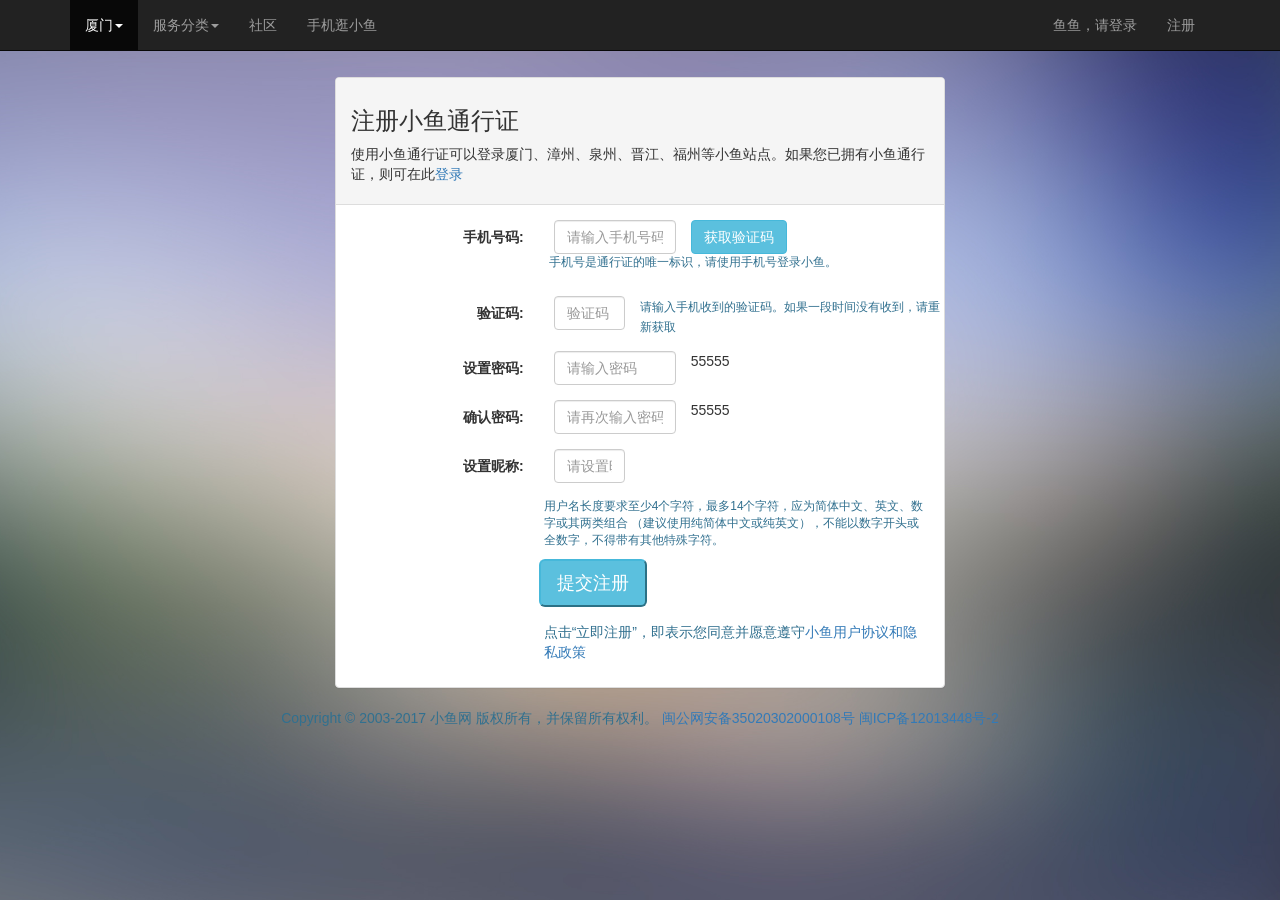
<file: register.html>
<!DOCTYPE html >
<html >
<head>
<meta http-equiv="Content-Type" content="text/html; charset=utf-8" />
<title>小鱼网</title>
<script src="js/jquery-3.1.1.min.js"></script>
<script src="js/bootstrap.min.js"></script>
<link href="css/bootstrap.min.css" rel="stylesheet"/>
<link href="css/font-awesome.css" rel="stylesheet"/>
</head>
<style>
body{background:url(image/0b4b454cca49654fa9c64a94b8731996.jpg) no-repeat center center fixed;
    -webkit-background-size: cover;
    -moz-background-size: cover;
    -o-background-size: cover;
    background-size: cover;
  	background-color:#333;
  	font-family: 'microsoft yahei' ,Arial,sans-serif;}	
.register{margin-top:6%;width:50%;}


</style>
<body>
<div class="container">
	<div class="navbar navbar-fixed-top navbar-inverse">
    	<div class="container">
        	<ul class="nav navbar-nav col-md-5">
            	<li class="active"><a class="data-toggle" id="dropdownMenu1" data-toggle="dropdown" href="#">厦门<span class="caret"></span> </a>
                	<ul class="dropdown-menu pull-left" role="menu" aria-labelledby="dropdownMenu1">
                    	<li role="presentation"><a href="#"><i class=" icon-beer"></i>  漳州</a></li>
                        <li><a href="#"><i class=" icon-anchor"></i>  泉州</a></li>
                        <li><a href="#"><i class=" icon-star"></i>  晋江</a></li>
                        <li><a href="#"><i class=" icon-home"></i>  福州</a></li>
                    </ul>
                </li>
            	<li ><a class="data-toggle" data-toggle="dropdown" href="#">服务分类<span class="caret"></span> </a>
                	<ul class="dropdown-menu pull-left">
                    	<li><a href="#"><i class="icon-food"></i>  美食</a></li>
                        <li><a href="#"><i class=" icon-desktop"></i>  家居</a></li>
                        <li><a href="#"><i class=" icon-heart"></i>  婚庆</a></li>
                        <li><a href="#"><i class=" icon-home"></i>  房产</a></li>
                        <li><a href="#"><i class=" icon-money"></i>  汽车</a></li>
                        <li><a href="#"><i class=" icon-magic"></i>  亲子</a></li>
                        <li><a href="#"><i class=" icon-male"></i>  女性</a></li>
                    </ul>
                </li>
                <li ><a href="yu-shequ.html">社区</a></li>
               
                <li ><a href="#" data-toggle="modal" data-target="#phone">手机逛小鱼</a></li>
            </ul>
            <ul class="nav navbar-nav pull-right ">
            	<li><a href="#" data-toggle="modal" data-target="#myModal2"> 鱼鱼，请登录</a> </li>
                <li><a href="#"> 注册</a> </li>
            </ul>
        </div>
    </div>
</div>
<!--手机客户端模态框-->
<div class="modal fade" id="phone"  role="dialog" aria-hidden="true" aria-labelledby="yu-app">
    <div class="container" style="margin-top:100px;">
        <div class=" modal-content">
            <div class="modal-header">
                <button type="button" class="close btn" data-dismiss="modal" aria-hidden="true">&times;</button>
                <h4 class="modal-title" id="yu-app">小鱼手机客户端</h4>
            </div>
            <div class="modal-body" style="height:600px;">
                <div class="col-md-5 text-center">
                	<div style="display:block;width:60%;height:500px;border:#CCC solid 1px;border-bottom:none;border-radius:20px 20px 0 0;margin:auto;margin-top:30px;">
                    	<div>
                            <i  style="display:block;width:50px;height:12px;border-radius:6px;background-color:#999;margin-left:90px;margin-top:20px;"></i>
                            <i  style="display:block;width:12px;height:12px;border-radius:6px;background-color:#999;margin-left:150px;margin-top:-12px;"></i>
                        </div>
                        <div class="carousel-inner" style="margin-top:18px;">
                            <div class="item active"><img src='image/yu-app1351.png' width='100%' height='445' /></div>
                            <div class="item"><img src='image/yu-app1409.png' width='100%' height='445' /></div>
                            <div class="item"><img src='image/yu-app1428.png' width='100%'height='445' /></div>
                        </div>
                        
                    </div>
                </div>
                <div class="col-md-7">
                	<div style="margin-top:50px;">
                        <img src="image/app-text216.png"/>
                    </div>
                    <label>知城事聊生活，话情感养兴致。遇见小鱼网，有可以随心交流的社区圈子，各种热门话题聊到上瘾；任性的生活特惠，让你随时收获"惊喜"。小鱼网客户端，让城市生活更简单。 知城事聊生活，话情感养兴致。遇见小鱼网，有可以随心交流的社区圈子，各种热门话题聊到上瘾；任性的生活特惠，让你随时收获"惊喜"。小鱼网客户端，让城市生活更简单。</label>
                    <div class="col-md-6" style="margin-top:60px;">
                    	<div style="margin-top:30px;margin-left:20px;">
                            <button type="button" class="btn btn-info" style="width:150px;height:50px;font-size:16px;">
                                <i class="icon-apple"></i> IOS客户端下载
                            </button>
                        </div>
                        <div style="margin-top:50px;margin-left:20px;">
                            <button type="button" class="btn btn-info" style="width:150px;height:50px;font-size:16px;">
                                <i class="icon-android"></i> 安卓客户端下载
                            </button>
                        </div>
                    </div>
                    <div class="col-md-6" style="margin-top:60px;">
                    	<img src="image/bar-code301.png"/>
                    </div>
                </div>
            </div>
            <div class="modal-footer">
            	<a href="#" class="btn btn-info" data-dismiss="modal" aria-hidden="true">点击前往应用市场下载</a>
            </div>
        </div>
    </div>
</div>
<div class="modal fade" id="myModal2" role="dialog" aria-labelledby="myModalLabel2" aria-hidden="true">
	<div class="container" style="width:35%;margin-top:13%">
        <div class=" modal-content">
        	<div class="modal-header">
                <button type="button" class="close"  data-dismiss="modal" aria-hidden="true">&times;</button>
                <h3 class="text-center" id="myModalLabel2">登录小鱼网</h3>
            </div>
            <div class="modal-body">
                <form class="form-horizontal">
                    <div class="form-group">
                        <label class="col-md-offset-2 col-md-2 control-label">用户名：</label>
                        <div class="col-md-3"><input class="form-control" type="text" placeholder="请输入用户名"/></div>
                    </div>
                    <div class="form-group">
                        <label class="col-md-offset-2 col-md-2 control-label">密码：</label>
                        <div class="col-md-3"><input class="form-control" type="password" placeholder="请输入密码"/></div>
                    </div>
                    <div class="form-group">
                        
                        <div class="col-md-offset-5"><input class="btn btn-info"type="submit" value=" 登 录 "></div>
                    </div>
                </form>
            </div>
        </div>
    </div>
</div>

<div class="container register">
	<div class="panel panel-default">
    	<div class="panel-heading"><h3>注册小鱼通行证</h3><p>使用小鱼通行证可以登录厦门、漳州、泉州、晋江、福州等小鱼站点。如果您已拥有小鱼通行证，则可在此<a href="#" data-toggle="modal" data-target="#myModal2">登录</a></p></div>
        <div class="panel-body">
        	<form class="form-horizontal">	
            	<div class="form-group">
                	<label class="col-md-offset-2 col-md-2 control-label">手机号码:</label>
                    <div class="col-md-3"><input class="form-control" type="text" placeholder="请输入手机号码"/></div>
                    <div class="input-group-btn"><a class="btn btn-info" href="#">获取验证码</a></div>
                    <p class="col-md-offset-4 text-info small"> &nbsp;&nbsp;&nbsp;手机号是通行证的唯一标识，请使用手机号登录小鱼。</p>
                </div>
                <div class="form-group">
                	<label class="col-md-offset-2 col-md-2 control-label">验证码:</label>
                    <div class="col-md-2"><input class="form-control" type="text" placeholder="验证码"/></div>
                    <span class="text-info small">请输入手机收到的验证码。如果一段时间没有收到，请重新获取</span>
                </div>
                <div class="form-group">
                	<label class="col-md-offset-2 col-md-2 control-label">设置密码:</label>
                    <div class="col-md-3"><input class="form-control" type="text" placeholder="请输入密码"/></div>
                    <span class="responseTxt">55555</span>
                </div>
                <div class="form-group">
                	<label class="col-md-offset-2 col-md-2 control-label">确认密码:</label>
                    <div class="col-md-3"><input class="form-control" type="text" placeholder="请再次输入密码"/></div>
                    <span class="responseTxt">55555</span>
                </div>
                <div class="form-group">
                	<label class="col-md-offset-2 col-md-2 control-label">设置昵称:</label>
                    <div class="col-md-2"><input class="form-control" type="text" placeholder="请设置昵称"/></div>
                </div>
                <p class="col-md-offset-4 text-info small">用户名长度要求至少4个字符，最多14个字符，应为简体中文、英文、数字或其两类组合
（建议使用纯简体中文或纯英文），不能以数字开头或全数字，不得带有其他特殊字符。</p>
                <div class="form-group">
                    <div class="col-md-offset-4">
                        <input type="submit" class=" btn-lg btn-info" value="提交注册">
                       
                    </div>
                     
                </div>
                <p class="col-md-offset-4 text-info">点击“立即注册”，即表示您同意并愿意遵守<a href="#" data-toggle="modal" data-target="#myModal1">小鱼用户协议和隐私政策</a></p>
            </form>
        </div>
    </div>
</div>


<div class="modal fade" id="myModal1" tabindex="-1" role="dialog" aria-labelledby="myModalLabel" aria-hidden="true">
	<div class="container">
        <div class="modal-dailog">
          <div class="modal-content">
                <div class="modal-header">
                  <button type="button" class="close" data-dismiss="modal" aria-hidden="true">&times;</button>
                  <h3 class="modal-title text-center" id="myModalLabel">小鱼用户协议和隐私政策</h3>
                </div>
                <div class="modal-body">小鱼网承蒙社会各界&ldquo;鱼友&rdquo;关爱，得以迅速发展，为使登陆本网站的各界朋友能够给更好更正确地利用本站资源，小鱼网谨此特别提醒您：在访问和接受小鱼网服务以及使用小鱼网所提供资料前，请您务必事先认真阅读并遵守本声明（如果您未满18周岁，请在父母或监护人的陪同下阅读本声明）。 <br>
                  <strong>一、总则</strong> <br>
                  1．小鱼网（http://www.xiaoyu.com/）及其旗下网站（厦门、泉州、漳州、晋江、福州分站）的所有权以及运营权归福建海都小鱼网络股份有限公司所有。 <br>
                  2．当您选择使用小鱼网的服务时，即表示您已经认真阅读了本协议并同意接受本协议全部内容以及小鱼网的所有社区规则，您可以选择不登陆或不接受小鱼网的服务，但凡以任何方式登陆本网站或直接、间接使用小鱼网资料，以及通过各类方式利用小鱼网的行为，即表示您同意本协议全部内容并愿意受其约束。 <br>
                  3．本协议包括本协议内容以及小鱼网已经发布或者将来可能发布放的规则（已发布的规则详见下文地址）。 <br>
                  4．小鱼网有权根据需要不时地制订、修改本协议及/或各类规则，并以网站公示的方式进行公告，不再进行单独通知。变更后的协议和规则一经在网站公布后，立即自动生效。如您不同意相关变更，应当立即停止使用小鱼网。您继续使用小鱼网服务的，即表示您接受经修订的协议和规则。 <br>
                  <strong>二、用户账号</strong> <br>
                  1．小鱼网如果发现用户账号中含有不雅文字或不恰当名称的，本网站保留取消其用户资格的权利。 <br>
                  (1)请勿以党和国家领导人或其他社会名人的真实姓名、字号、艺名、笔名注册； <br>
                  (2)请勿以国家机构或其他机构的名称注册； <br>
                  (3)请勿注册不文明、不健康名字，或包含歧视、侮辱、猥亵类词语的帐号； <br>
                  (4)请勿注册易产生歧义、引起他人误解或其它不符合法律规定的帐号。 <br>
                  2．用户有义务保证密码和帐号的安全，用户利用该密码和帐号所进行的一切活动引起的任何损失或损害，由用户自行承担全部责任，本网不承担任何责任。如用户发现帐号遭到未授权的使用或发生其他任何安全问题，应立即修改帐号密码并妥善保管，如有必要，请通知本网。因黑客行为或用户的保管疏忽导致帐号非法使用，本网不承担任何责任。 <br>
                  <strong>三、使用规则</strong> <br>
                  1．用户以及使用小鱼网服务的商家不能利用小鱼网服务进行任何违法或不正当的活动，括但不限于下列行为∶ <br>
                  （1）上载、展示、张贴、传播或以其它方式传送含有下列内容之一的信息： <br>
                  1） 反对宪法所确定的基本原则的； <br>
                  2） 危害国家安全，泄露国家秘密，颠覆国家政权，破坏国家统一的； <br>
                  3） 损害国家荣誉和利益的； <br>
                  4） 煽动民族仇恨、民族歧视、破坏民族团结的； <br>
                  5） 破坏国家宗教政策，宣扬邪教和封建迷信的； <br>
                  6） 散布谣言，扰乱社会秩序，破坏社会稳定的； <br>
                  7） 散布淫秽、色情、赌博、暴力、凶杀、恐怖或者教唆犯罪的； <br>
                  8） 侮辱或者诽谤他人，侵害他人合法权利的； <br>
                  9） 含有虚假、有害、胁迫、侵害他人隐私、骚扰、侵害、中伤、粗俗、猥亵、或其它道德上令人反感的内容； <br>
                  10） 含有中国法律、法规、规章、条例以及任何具有法律效力之规范所限制或禁止的其它内容的； <br>
                  （2）不得为任何非法目的而使用网络服务系统； <br>
                  （3）不利用小鱼网服务从事以下活动： <br>
                  1) 未经允许，进入计算机信息网络或者使用计算机信息网络资源的； <br>
                  2) 未经允许，对计算机信息网络功能进行删除、修改或者增加的； <br>
                  3) 未经允许，对进入计算机信息网络中存储、处理或者传输的数据和应用程序进行删除、修改或者增加的； <br>
                  4) 故意制作、传播计算机病毒等破坏性程序的； <br>
                  2．如用户有上述行为的，小鱼网将对用户的账号进行封存同时保留追究相关法律责任的权利。对于使用小鱼网服务的商家，有上述行为的，小鱼网将停止对其服务，同时保留追求相关究相关法律责任的权利。如用户或者商家造成对第三人侵权的，小鱼网如果因此承担了赔偿责任，将保留对用户或者商家追偿的权利。 <br>
                  3．用户利用小鱼网系统BUG或者使用其他程序进行非正常的获利（包括但不限于小鱼币等虚拟货币或虚拟物品），一经发现，小鱼网将视情节严重程度对用户收回非正常获利或进行账号封存等处罚措施。 <br>
                  4．小鱼网系提供自由和公开的信息交流平台，本网站关于用户以及商家或其提供的作品、产品、物品（包括但不限于名称、联系人及联络信息，产品的描述和说明，相关图片、视讯等）信息均属自由发布，用户依法应对其提供的任何信息承担全部责任。小鱼网对站内所有文章，内容，信息，资料，均不保证其准确性，完整性，有效性，也不代表网站已对信息的来源和内容的真实性进行了审查与认可。敬请网友对获取的信息详加审查。对因阅读或采用本网站信息而发生的纠纷，以及任何使用或提供本网站信息所发生的民事、商事活动及其风险本网站不承担任何责任。 <br>
                  5．在小鱼网发表的文章、作品仅代表作者本人的观点，与小鱼网及运营商立场无关。小鱼网用户因为违反本声明的规定而触犯中华人民共和国法律的，一切后果自己负责，小鱼网及运营商不承担任何责任。出于遵守国家相关法律、法规的前提，我们有权在不经作者准许的情况下删除其在小鱼网所发表的文章。违法情节严重者，小鱼网保留将作者的网站注册信息提交给相关部门的权利。 <br>
                  <strong>四、隐私保护</strong> <br>
                  1.小鱼网承诺对注册会员以及使用过小鱼网服务的客户的个人资料尽到安全保障责任，但对以下情形所发生的用户资料公布、泄露以及因此产生的损失免责: <br>
                  1）政府部门、司法机关等依照法定程序要求本网站披露个人注册资料或者在小鱼网使用服务时所留下的记录时，本网站将依执法单位之要求或为公共安全之目的提供； <br>
                  2）由于用户个人原因将个人密码告知他人或与他人共享注册账户，由此导致的任何个人资料泄露； 　 <br>
                  3）由于用户个人原因将使用小鱼网服务时所留下的隐私信息告知他人导致的隐私信息 泄露。 <br>
                  4）任何由于计算机问题、黑客攻击、计算机病毒侵入或发作，或因政府管制而造成的暂时性关闭等影响网络正常经营的不可抗力而造成的个人资料以及任何的用户隐私或者个人信息泄露、丢失、被盗用或被窜改等。 <br>
                  5）事先获得用户的明确授权 <br>
                  2.小鱼网可能会与第三方合作向用户提供相关的网络服务，在此情况下，如该第三方同意承担与本社区同等的保护用户隐私的责任，则本网有权将用户的注册资料等提供给第三方。 <br>
                  3.在不透露单个用户隐私资料的前提下，本社区有权对整个用户数据库进行分析并对用户数据库进行商业上的利用。 <br>
                  <strong>五、知识产权</strong> <br>
                  1．用户在小鱼网发表或上传的所有信息（即属于《中华人民共和国著作权法》规定的作品包括但不限于文字、图片、音乐、电影、表演和录音录像制品和电脑程序等）均享有完整的知识产权，或者已经得到相关权利人的合法授权。如用户违反本条规定造成本社区被第三人索赔的，用户应全额补偿本社区一切费用（包括但不限于各种赔偿费、诉讼代理费及为此支出的其他合理费用）； <br>
                  2．用户在本网站发布的信息、言论或作品，不能侵害他人合法权利，本网站只在社区管理总规定范围内进行审核管理。一经权利人提出异议并提供书面通知和有效的证明资料后，本网站有权立即删除该信息、言论或作品。将不予自动恢复，除非您能提供相关证据以证明您并没有侵害相关权利人利益。 <br>
                  3．用户可以下载小鱼网上显示的资料，但这些资料只限用于个人学习研究使用，不得用于任何商业用途，无论是否在资料上明示，所有此等资料都是受到版权法的法律保护。用户没有获得小鱼网各自的版权所有者明确的书面同意下，不得分发、修改、散布、再使用、再传递或使用本网站的内容用于任何公众商业用途。 <br>
                  4．除小鱼网另有明确说明或者中国法律有强制性规定外，小鱼网会员原创的作品，其他网站及传统媒体如需使用，须取得作者许可，未经许可严禁转载或用于其它商业用途。未经小鱼网和作者同意，其他任何机构不得以任何形式侵犯作者及小鱼网著作权，包括但不限于：擅自复制、链接、非法使用或转载，或以任何方式建立作品镜像。 <br>
                  5. 小鱼网特有的标识、版面设计、编排方式等版权均属小鱼网享有。任何人未经小鱼网许可，不得任意复制或转载。 <br>
                  <strong>六、商家责任声明</strong> <br>
                  1．本条所指商家为在小鱼网&ldquo;网上商店&rdquo;进行销售行为的用户。 <br>
                  2．商家保证对客户所登记的隐私以及个人信息做好保密以及安全保障工作。 <br>
                  3．商家保证发布的商品内容不存在虚假宣传等容易误导消费者的内容，保证发布的商品或服务和实际商品一致。 <br>
                  4．商家保证其发布的产品具有完整的经营相关的资质文件。 <br>
                  5．商家保证遵守上述条款以及国家相关法律，如果商家违反上述条款或者国家相关法律，小鱼网有权停止对其的服务，同时保留同时保留追求相关究相关法律责任的权利。如商家造成对第三人侵权的，小鱼网如果因此承担了赔偿责任，商家应全额补偿本社区一切费用（包括但不限于各种赔偿费、诉讼代理费及为此支出的其他合理费用）。 <br>
                  <strong>七、小鱼网责任声明</strong> <br>
                  1．对于用户侵害第三人权利的，在第三人正式发函通知后，小鱼网将进行审查。发现存在侵害事实的，小鱼网将在三个工作日内在不通知用户的情况下移除侵权内容，并不予自动恢复，除非用户能提供相关证据以证明您并没有侵害相关权利人利益。小鱼网在接到第三人通知后尽到审查以及删除相关侵权内容的义务，将不承担任何责任。（权益保护投诉须知：http://bbs.xmfish.com/read-htm-tid-2434276.html） <br>
                  2．小鱼网对&ldquo;网上商店&rdquo;只进行形式上的审查。小鱼网之&ldquo;网上商店&rdquo;的设立不表示小鱼网介入用户对&ldquo;网上商店&rdquo;的管理，也不导致小鱼网对&ldquo;网上商店&rdquo;的物品产生任何的处分权利（小鱼网不提供任何传统意义上的&ldquo;店铺&rdquo;、&ldquo;摊位&rdquo;、&ldquo;展览位&rdquo;或&ldquo;柜台&rdquo;的租赁）。商家对其&ldquo;网上商店&rdquo;内的所有物品享有完全的支配权，并对其所有行为独立承担全部责任。因此，对于买家与商家之间的任何行为或争议、纠纷小鱼网不承当任何义务或责任。 <br>
                  3．您浏览及使用小鱼网即表明同意承担浏览及使用本网站所带来的一切风险（包括但不限于您使用本网站之任何信息资料）。对于您因进入或使用本网站而带来的任何损害，参与设计、制作、推出小鱼社区的各方均无需就此承担任何责任。如果因为您连接、使用或浏览本网站或因从本网站下载任何材料、数据、文本、影像或影音内容而对您的计算机设备或其他财物造成任何损害或使您的计算机感染病毒，本网站均不承担任何责任。 <br>
                  4．本网站服务可能会提供由第三方发起并维护之特定互联网站的链接。网站提供该等链接的目的仅在于向您提供方便。因此，对于该等网站的任何问题，小鱼社区不作任何保证。 <br>
                  5．任何因用户或者商家因对第3人侵权而导致小鱼网因此承当了赔偿责任，小鱼网将依法对其用户或者商家进行追偿，同时要求赔偿其商业名誉损失以及公开声明道歉。 <br>
                  6．小鱼网不保证所提供数据和服务的准确性、及时性、可靠性、完整性，小鱼网如因系统维护或升级而需暂停服务时，尽量将事先公告，但不是必经程序，如产生数据和服务传输的延误、缺失、中断或终止。若因线路及非本网站控制范围外的硬件故障或其它不可抗力而导致数据和服务传输的延误、缺失、中断或终止，或出现任何其他问题，本网站不承担任何责任。 <br>
                  <strong>八、其它</strong> <br>
                  1．本协议的订立、执行和解释及争议的解决均应适用中华人民共和国法律。 <br>
                  2. 如本协议中的任何条款无论因何种原因完全或部分无效或不具有执行力，本协议的其余条款仍应有效并且有约束力。 <br>
                  3. 本协议解释权及修订权归福建海都小鱼网络股份有限公司所有。 <br>
              4. 社区管理规定及相关版规请参各城市分站论坛版规。
              </div>
              	<div class="modal-footer">
                	<button type="button" class="btn btn-info" data-dismiss="modal" >我已了解，关闭</button>
                </div>
          </div>
        </div>
    </div>
</div>

<div class="container">
	
    	<p class=" text-info text-center">Copyright © 2003-2017 小鱼网 版权所有，并保留所有权利。   <a href="#">闽公网安备35020302000108号</a> <a href="#">闽ICP备12013448号-2</a></p>
    
</div>
</body>
</html>
</file>
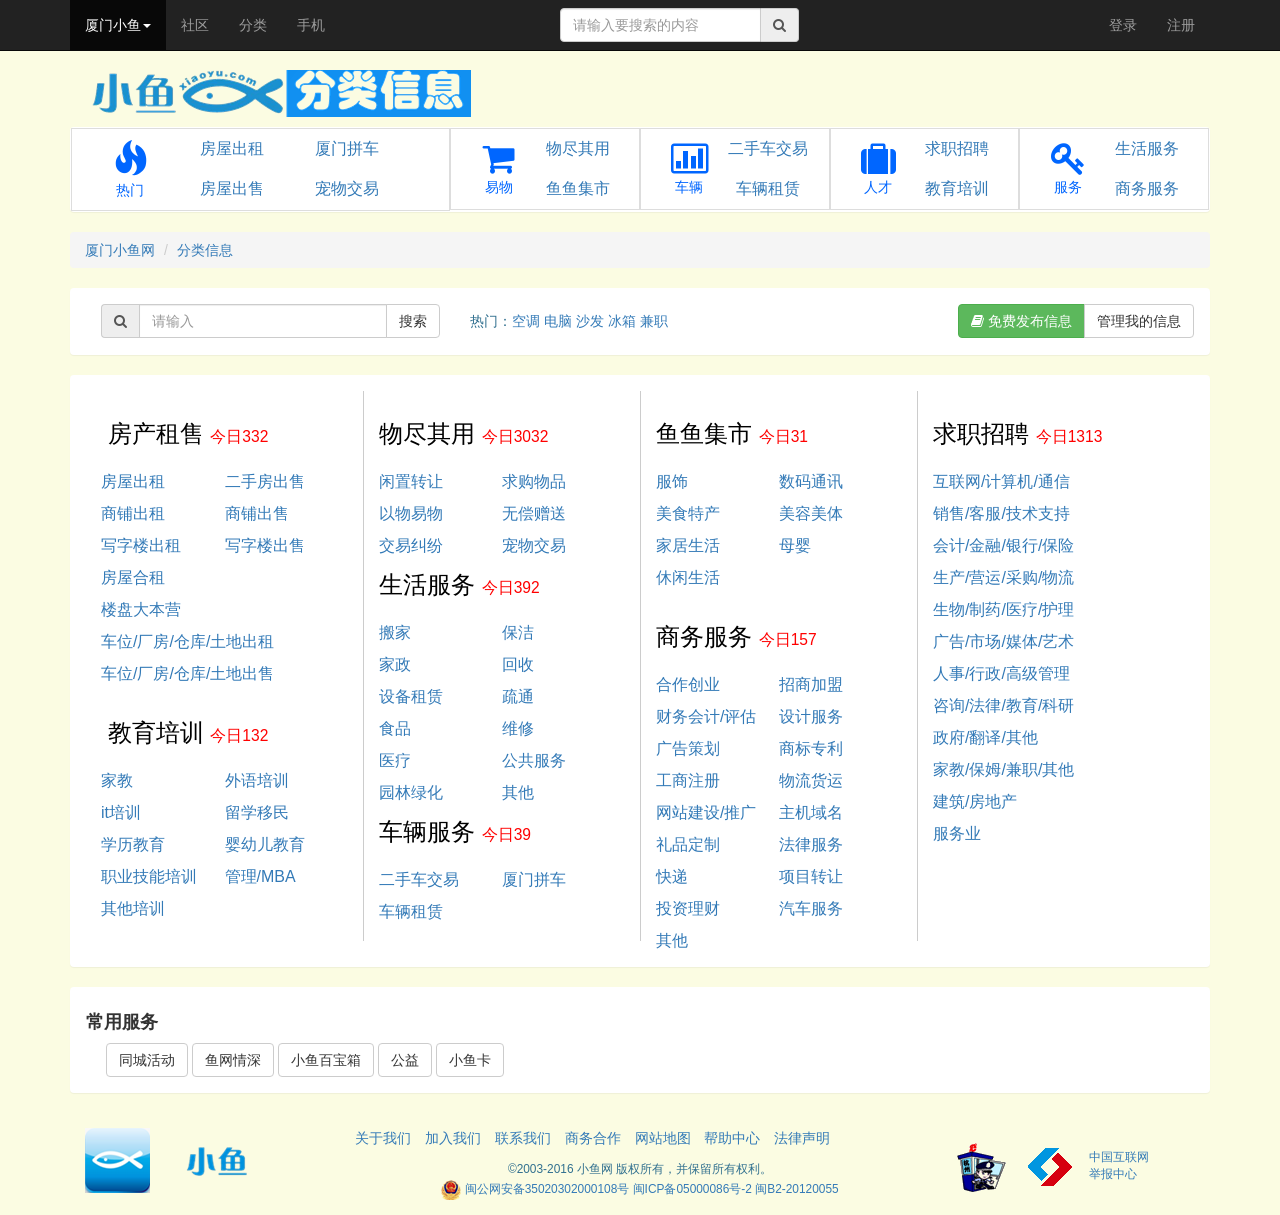
<file: yu-series.html>
<!DOCTYPE html >
<html >
<head>
<meta http-equiv="Content-Type" content="text/html; charset=utf-8" />
<title>小鱼网</title>
<script src="js/jquery-3.1.1.min.js"></script>
<script src="js/bootstrap.min.js"></script>
<link rel="icon" href="image/site-icon.ico" type="image/x-icon"/>
<link href="css/bootstrap.min.css" rel="stylesheet"/>
<link href="css/font-awesome.css" rel="stylesheet"/>
</head>
<style>
body{font-family: 'microsoft yahei' ,Arial,sans-serif;
	background:/url(image/0b4b454cca49654fa9c64a94b8731996.jpg) fixed center;
    -webkit-background-size: cover;
    -moz-background-size: cover;
    -o-background-size: cover;
    background-size: cover;
  	background-color: #FBFCE2;
	}
.modal-open{overflow:initial !important;}	
#nav-top a{
	line-height:40px;
	font-size:16px;
	}
#series li{
	line-height:32px;
	
	font-size:16px;
	}
.col-md-6{
	padding:0px 0;
	
	}
#series h3 a{
	line-height:45px;
	color:#000;
	}
#series h3 span{
	color:#F00
	}
#series ul:not(:first-child){
	border-left: #CCC solid 1px;
	height:550px;
	}
#nav-top .panel-body > div >:first-child{
	color:#06F;
	margin-top:12px;
	}
#nav-top .panel-body > div >:first-child >i{
	font-size:35px;
	}
#nav-top .panel-body > div{
	text-align:center
	}

</style>

<script type="text/javascript">
	
</script>
<body>
<!--导航栏-->
<div class="container">
    <div class="navbar navbar-fixed-top navbar-inverse">
        <div class="container">
            <ul class="nav navbar-nav col-md-5">
                <li class="active"><a class="data-toggle" data-toggle="dropdown" href="#">厦门小鱼<span class="caret"></span> </a>
                    <ul class="dropdown-menu pull-left">
                        <li><a href="#"><i class="icon-food"></i>  美食</a></li>
                        <li><a href="#"><i class=" icon-desktop"></i>  家居</a></li>
                        <li><a href="#"><i class=" icon-heart"></i>  婚庆</a></li>
                        <li><a href="#"><i class=" icon-home"></i>  房产</a></li>
                        <li><a href="#"><i class=" icon-money"></i>  汽车</a></li>
                        <li><a href="#"><i class=" icon-magic"></i>  亲子</a></li>
                        <li><a href="#"><i class=" icon-male"></i>  女性</a></li>
                    </ul>
                </li>
                <li ><a href="yu-shequ.html">社区</a></li>
                <li ><a href="#">分类</a></li>
                <li ><a href="#"  data-toggle="modal" data-target="#phone">手机</a>
                </li>
            </ul>
            
            
            <div class="nav navbar-form col-md-4">
                <div class=" input-group ">
                    <input type="text" placeholder="请输入要搜索的内容"  class=" form-control">
                    <a class="btn btn-default input-group-addon" href="#"><i class="icon-search"></i></a>
                </div>
            </div>
         
         
            <ul class="nav navbar-nav pull-right ">
                <li><a href="#" data-toggle="modal" data-target="#myModal2" > 登录</a> </li>
                <li><a href="register.html"> 注册</a> </li>
            </ul>
        </div>
    </div>
</div>
<!--登录模态框-->
<div class="modal fade" id="myModal2" role="dialog" aria-labelledby="myModalLabel2" aria-hidden="true">
    <div class="container" style="width:35%;margin-top:13%">
        <div class=" modal-content">
            <div class="modal-header">
                <button type="button" class="close"  data-dismiss="modal" aria-hidden="true">&times;</button>
                <h3 class="text-center" id="myModalLabel2">登录小鱼网</h3>
            </div>
            <div class="modal-body">
                <form class="form-horizontal">
                    <div class="form-group">
                        <label class="col-md-offset-2 col-md-2 control-label">用户名：</label>
                        <div class="col-md-3"><input class="form-control" type="text" placeholder="请输入用户名"/></div>
                    </div>
                    <div class="form-group">
                        <label class="col-md-offset-2 col-md-2 control-label">密码：</label>
                        <div class="col-md-3"><input class="form-control" type="password" placeholder="请输入密码"/></div>
                    </div>
                    <div class="form-group">
                        
                        <div class="col-md-offset-5"><input class="btn btn-info"type="submit" value=" 登 录 "></div>
                    </div>
                </form>
            </div>
        </div>
    </div>
</div>

<!--手机客户端模态框-->
<div class="modal fade" id="phone"  role="dialog" aria-hidden="true" aria-labelledby="yu-app">
    <div class="container" style="margin-top:100px;">
        <div class=" modal-content">
            <div class="modal-header">
                <button type="button" class="close btn" data-dismiss="modal" aria-hidden="true">&times;</button>
                <h4 class="modal-title" id="yu-app">小鱼手机客户端</h4>
            </div>
            <div class="modal-body" style="height:600px;">
                <div class="col-md-5 text-center">
                	<div style="display:block;width:60%;height:500px;border:#CCC solid 1px;border-bottom:none;border-radius:20px 20px 0 0;margin:auto;margin-top:30px;">
                    	<div>
                            <i  style="display:block;width:50px;height:12px;border-radius:6px;background-color:#999;margin-left:90px;margin-top:20px;"></i>
                            <i  style="display:block;width:12px;height:12px;border-radius:6px;background-color:#999;margin-left:150px;margin-top:-12px;"></i>
                        </div>
                        <div class="carousel-inner" style="margin-top:18px;">
                            <div class="item active"><img src='image/yu-app1351.png' width='100%' height='445' /></div>
                            <div class="item"><img src='image/yu-app1409.png' width='100%' height='445' /></div>
                            <div class="item"><img src='image/yu-app1428.png' width='100%'height='445' /></div>
                        </div>
                        
                    </div>
                </div>
                <div class="col-md-7">
                	<div style="margin-top:50px;">
                        <img src="image/app-text216.png"/>
                    </div>
                    <label>知城事聊生活，话情感养兴致。遇见小鱼网，有可以随心交流的社区圈子，各种热门话题聊到上瘾；任性的生活特惠，让你随时收获"惊喜"。小鱼网客户端，让城市生活更简单。 知城事聊生活，话情感养兴致。遇见小鱼网，有可以随心交流的社区圈子，各种热门话题聊到上瘾；任性的生活特惠，让你随时收获"惊喜"。小鱼网客户端，让城市生活更简单。</label>
                    <div class="col-md-6" style="margin-top:60px;">
                    	<div style="margin-top:30px;margin-left:20px;">
                            <button type="button" class="btn btn-info" style="width:150px;height:50px;font-size:16px;">
                                <i class="icon-apple"></i> IOS客户端下载
                            </button>
                        </div>
                        <div style="margin-top:50px;margin-left:20px;">
                            <button type="button" class="btn btn-info" style="width:150px;height:50px;font-size:16px;">
                                <i class="icon-android"></i> 安卓客户端下载
                            </button>
                        </div>
                    </div>
                    <div class="col-md-6" style="margin-top:60px;">
                    	<img src="image/bar-code301.png"/>
                    </div>
                </div>
            </div>
            <div class="modal-footer">
            	<a href="#" class="btn btn-info" data-dismiss="modal" aria-hidden="true">点击前往应用市场下载</a>
            </div>
        </div>
    </div>
</div>

<div class="container">
    <!--网站头部logo及图片-->
    <div class="col-md-2" style="margin-top:70px;margin-bottom:10px;">
        <img src="image/series-icon.png"/>
    </div>
</div>
<div class="container" >               
    <div class="panel" id="nav-top">
    	<div class="panel-body" style="padding:0px 0;">
            <div class="col-md-4 table-bordered ">
            	<div class="col-md-3">
                	<i class="glyphicon glyphicon-fire"></i>
                    <p>热门 </p>
                </div>
                <div><a href="#" target="_blank" class="col-md-4">房屋出租</a><a href="#" target="_blank" class="col-md-4">厦门拼车</a></div>
                <div><a href="#" target="_blank" class="col-md-4">房屋出售</a><a href="#" target="_blank" class="col-md-4">宠物交易</a></div>
            </div>
            <div class="col-md-2 table-bordered">
            	<div class="col-md-5">
                	<i class=" icon-shopping-cart"></i>
                    <p>易物</p>
                    </div>
                <div><a href="#" target="_blank">物尽其用</a></div>
                <div><a href="#" target="_blank">鱼鱼集市</a></div>
            </div>
            <div class="col-md-2 table-bordered">
            	<div class="col-md-5">
                	<i class=" icon-bar-chart"></i>
                    <p> 车辆</p>
                </div>
                <div><a href="#" target="_blank">二手车交易</a></div>
                <div><a href="#" target="_blank">车辆租赁</a></div>
            </div>
            <div class="col-md-2 table-bordered">
            	<div class="col-md-5">
                	<i class=" icon-suitcase"></i>
                    <p>人才 </p>
                </div>
                <div><a href="#" target="_blank">求职招聘</a></div>
                <div><a href="#" target="_blank">教育培训</a></div>
            </div>
            <div class="col-md-2 table-bordered">
            	<div class="col-md-5">
                     <i class="icon-key"></i>
                     <p> 服务</p>
                </div>
                <div><a href="#" target="_blank">生活服务</a></div>
                <div><a href="#" target="_blank">商务服务</a></div>
            </div>
        </div>
    </div> 
    <!--面包屑导航-->
    <ol class="breadcrumb">
    	<li><a href="#">厦门小鱼网</a></li>
        <li class="active"><a href="#">分类信息</a></li>
        
    </ol>
    <!--搜索栏--> 
    <div class="panel">
        <div class="panel-body"  >
        	<div class="col-md-4">
                <div class="input-group">
                    <span class="input-group-addon"><i class="icon-search"></i></span>
                    <input type="text" class="form-control" placeholder="请输入">
                    <span class="input-group-btn"><input type="button" class="btn btn-default" value="搜索"></span>
                </div>
            </div>
            <div class="col-md-4">
            	<span class="text-info" style="line-height:35px;">
                	热门：<a href="#">空调</a> <a href="#">电脑</a> <a href="#">沙发</a> <a href="#">冰箱</a> <a href="#">兼职</a>
                </span>
            </div>
            <div class="btn-group pull-right">
            	<a href="#" class="btn btn-success"><i class="icon-book"></i> 免费发布信息</a>
                <a href="#" class="btn btn-default">管理我的信息</a>
            </div>
        </div>   
    </div> 
    <!--分类主版-->  
    <div class="panel">
        <div class="panel-body" id="series" >
            <ul class=" list-unstyled col-md-3">
                <li><h3> <a href="#" target="_blank" >房产租售</a> <span class="small">今日332</span></h3></li>
                <li class="col-md-6" ><a href="#" target="_blank">房屋出租</a></li>
                <li class="col-md-6" ><a href="#">二手房出售</a></li>
                <li class="col-md-6" ><a href="#" target="_blank">商铺出租</a></li>
                <li class="col-md-6" ><a href="#" target="_blank">商铺出售</a></li>
                <li class="col-md-6" ><a href="#" target="_blank">写字楼出租</a></li>
                <li class="col-md-6" ><a href="#" target="_blank">写字楼出售</a></li>
                <li><a href="#" target="_blank">房屋合租</a></li>
                <li><a href="#" target="_blank">楼盘大本营</a></li>
                <li><a href="#" target="_blank">车位/厂房/仓库/土地出租</a></li>
                <li><a href="#" target="_blank">车位/厂房/仓库/土地出售</a></li>
                <li><h3> <a href="#" target="_blank" >教育培训</a> <span class="small">今日132</span></h3></li>
                <li class="col-md-6"><a href="#" target="_blank">家教</a></li>
                <li class="col-md-6"><a href="#" target="_blank">外语培训</a></li>
                <li class="col-md-6"><a href="#" target="_blank">it培训</a></li>
                <li class="col-md-6"><a href="#" target="_blank">留学移民</a></li>
                <li class="col-md-6"><a href="#" target="_blank">学历教育</a></li>
                <li class="col-md-6"><a href="#" target="_blank">婴幼儿教育</a></li>
                <li class="col-md-6"><a href="#" target="_blank">职业技能培训</a></li>
                <li class="col-md-6"><a href="#" target="_blank">管理/MBA</a></li>
                <li><a href="#" target="_blank">其他培训</a></li>
            </ul>
           
            <ul class=" list-unstyled col-md-3">
                <li><h3><a href="#" target="_blank">物尽其用</a> <span class="small">今日3032</span></h3></li>
                <li class="col-md-6"><a href="#" target="_blank">闲置转让</a></li>
                <li class="col-md-6"><a href="#" target="_blank">求购物品</a></li>
                <li class="col-md-6"><a href="#" target="_blank">以物易物</a></li>
                <li class="col-md-6"><a href="#" target="_blank">无偿赠送</a></li>
                <li class="col-md-6"><a href="#" target="_blank">交易纠纷</a></li>
                <li class="col-md-6"><a href="#" target="_blank">宠物交易</a></li>
                
                <li><h3><a href="#" target="_blank">生活服务</a> <span class="small">今日392</span2></h3></li>
                <li class="col-md-6"><a href="#" target="_blank">搬家</a></li>
                <li class="col-md-6"><a href="#" target="_blank">保洁</a></li>
                <li class="col-md-6"><a href="#" target="_blank">家政</a></li>
                <li class="col-md-6"><a href="#" target="_blank">回收</a></li>
                <li class="col-md-6"><a href="#" target="_blank">设备租赁</a></li>
                <li class="col-md-6"><a href="#" target="_blank">疏通</a></li>
                <li class="col-md-6"><a href="#" target="_blank">食品</a></li>
                <li class="col-md-6"><a href="#" target="_blank">维修</a></li>
                <li class="col-md-6"><a href="#" target="_blank">医疗</a></li>
                <li class="col-md-6"><a href="#" target="_blank">公共服务</a></li>
                <li class="col-md-6"><a href="#" target="_blank">园林绿化</a></li>
                <li class="col-md-6"><a href="#" target="_blank">其他</a></li>
                <li><h3><a href="#" target="_blank">车辆服务</a> <span class="small">今日39</span></h3></li>
                <li class="col-md-6"><a href="#" target="_blank">二手车交易</a></li>
                <li class="col-md-6"><a href="#" target="_blank">厦门拼车</a></li>
                <li><a href="#" target="_blank">车辆租赁</a></li>
            </ul>
    
            <ul class=" list-unstyled col-md-3">
                <li><h3><a href="#" target="_blank">鱼鱼集市</a> <span class="small">今日31</span></h3></li>
                <li class="col-md-6"><a href="#" target="_blank">服饰</a></li>
                <li class="col-md-6"><a href="#" target="_blank">数码通讯</a></li>
                <li class="col-md-6"><a href="#" target="_blank">美食特产</a></li>
                <li class="col-md-6"><a href="#" target="_blank">美容美体</a></li>
                <li class="col-md-6"><a href="#" target="_blank">家居生活</a></li>
                <li class="col-md-6"><a href="#" target="_blank">母婴</a></li>
                <li ><a href="#" target="_blank">休闲生活</a></li>
                <li><h3><a href="#" target="_blank">商务服务</a> <span class="small">今日157</span></h3></li>
                <li class="col-md-6"><a href="#" target="_blank">合作创业</a></li>
                <li class="col-md-6"><a href="#" target="_blank">招商加盟</a></li>
                <li class="col-md-6"><a href="#" target="_blank">财务会计/评估</a></li>
                <li class="col-md-6"><a href="#" target="_blank">设计服务</a></li>
                <li class="col-md-6"><a href="#" target="_blank">广告策划</a></li>
                <li class="col-md-6"><a href="#" target="_blank">商标专利</a></li>
                <li class="col-md-6"><a href="#" target="_blank">工商注册</a></li>
                <li class="col-md-6"><a href="#" target="_blank">物流货运</a></li>
                <li class="col-md-6"><a href="#" target="_blank">网站建设/推广</a></li>
                <li class="col-md-6"><a href="#" target="_blank">主机域名</a></li>
                <li class="col-md-6"><a href="#" target="_blank">礼品定制</a></li>
                <li class="col-md-6"><a href="#" target="_blank">法律服务</a></li>
                <li class="col-md-6"><a href="#" target="_blank">快递</a></li>
                <li class="col-md-6"><a href="#" target="_blank">项目转让</a></li>
                <li class="col-md-6"><a href="#" target="_blank">投资理财</a></li>
                <li class="col-md-6"><a href="#" target="_blank">汽车服务</a></li>
                <li><a href="#" target="_blank">其他</a></li>
            </ul>
          
            <ul class=" list-unstyled col-md-3">
                <li><h3><a href="#" target="_blank">求职招聘</a> <span class="small">今日1313</span></h3></li>
                <li><a href="#" target="_blank">互联网/计算机/通信</a></li>
                <li><a href="#" target="_blank">销售/客服/技术支持</a></li>
                <li><a href="#" target="_blank">会计/金融/银行/保险</a></li>
                <li><a href="#" target="_blank">生产/营运/采购/物流</a></li>
                <li><a href="#" target="_blank">生物/制药/医疗/护理</a></li>
                <li><a href="#" target="_blank">广告/市场/媒体/艺术</a></li>
                <li><a href="#" target="_blank">人事/行政/高级管理</a></li>
                <li><a href="#" target="_blank">咨询/法律/教育/科研</a></li>
                <li><a href="#" target="_blank">政府/翻译/其他</a></li>
                <li><a href="#" target="_blank">家教/保姆/兼职/其他</a></li>
                <li><a href="#" target="_blank">建筑/房地产</a></li>
                <li><a href="#" target="_blank">服务业</a></li>
            </ul>
      </div>   
    </div> 
     <!--常用服务-->  
    <div class="panel">
        <div class="panel-body"  >
           <h4><strong>常用服务</strong></h4>
           <div style="padding-left:20px;" >
               <a href="#" class="btn btn-default"> 同城活动</a>   
               <a href="#" class="btn btn-default"> 鱼网情深</a>
               <a href="#" class="btn btn-default"> 小鱼百宝箱</a>
               <a href="#" class="btn btn-default">  公益</a>
               <a href="#" class="btn btn-default"> 小鱼卡</a>
           </div>
        </div>   
    </div> 
</div>      

<!--网站页脚-->
<div class="panel-body">
    <div class="container">
        <div class="col-md-3"><img src="image/logo.png"><img src="image/footer.png" style="margin-left:35px;"></div>
        
        <div class="col-md-6">
            <ul class=" list-inline ">
                <li><a href="#"> 关于我们</a></li>
                <li><a href="#"> 加入我们</a></li>
                <li><a href="#"> 联系我们</a></li>
                <li><a href="#"> 商务合作</a></li>
                <li><a href="#"> 网站地图</a></li>
                <li><a href="#"> 帮助中心</a></li>
                <li><a href="#"> 法律声明</a></li>
            </ul>
            <div class="text-center"><span class="text-info small">©2003-2016 小鱼网 版权所有，并保留所有权利。</span></div>
            <div class="text-center">
                <span class="text-info small">
                    <img src="image/police.png" >
                    <a href="#">闽公网安备35020302000108号</a> 
                    <a href="#">闽ICP备05000086号-2</a> 
                    <a href="#">闽B2-20120055</a>
                </span>
            </div>
        </div>
        
        <div class="col-md-3">
            <div class="col-md-7">
                <img src="image/police-gif.png" style="margin-top:12px;">
                <img src="image/jubao.png" style="margin-top:12px;margin-left:15px;">
            </div>
           <div style="margin-top:18px;"><a class="small text-left" href="#">中国互联网<p>举报中心</p></a></div>
            
        </div>
    </div>
</div>
    
</body>
</html>
</file>
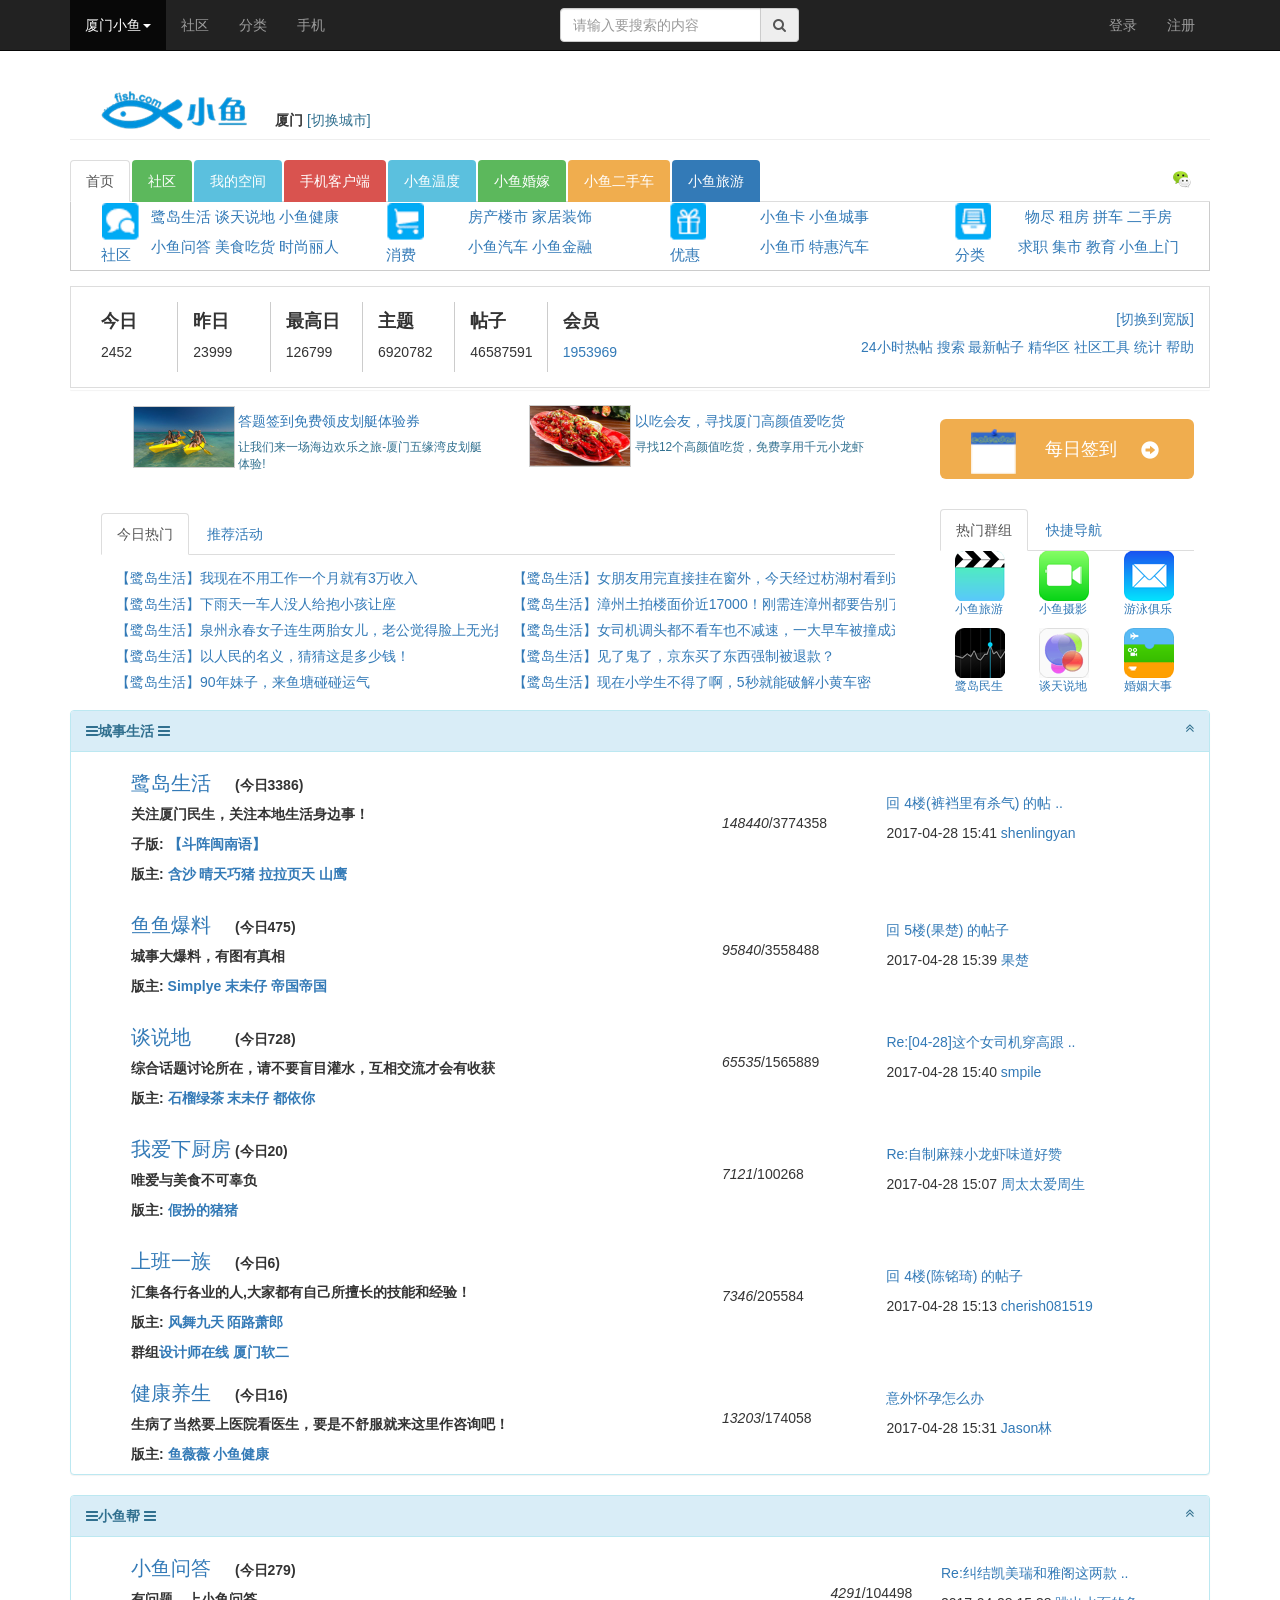
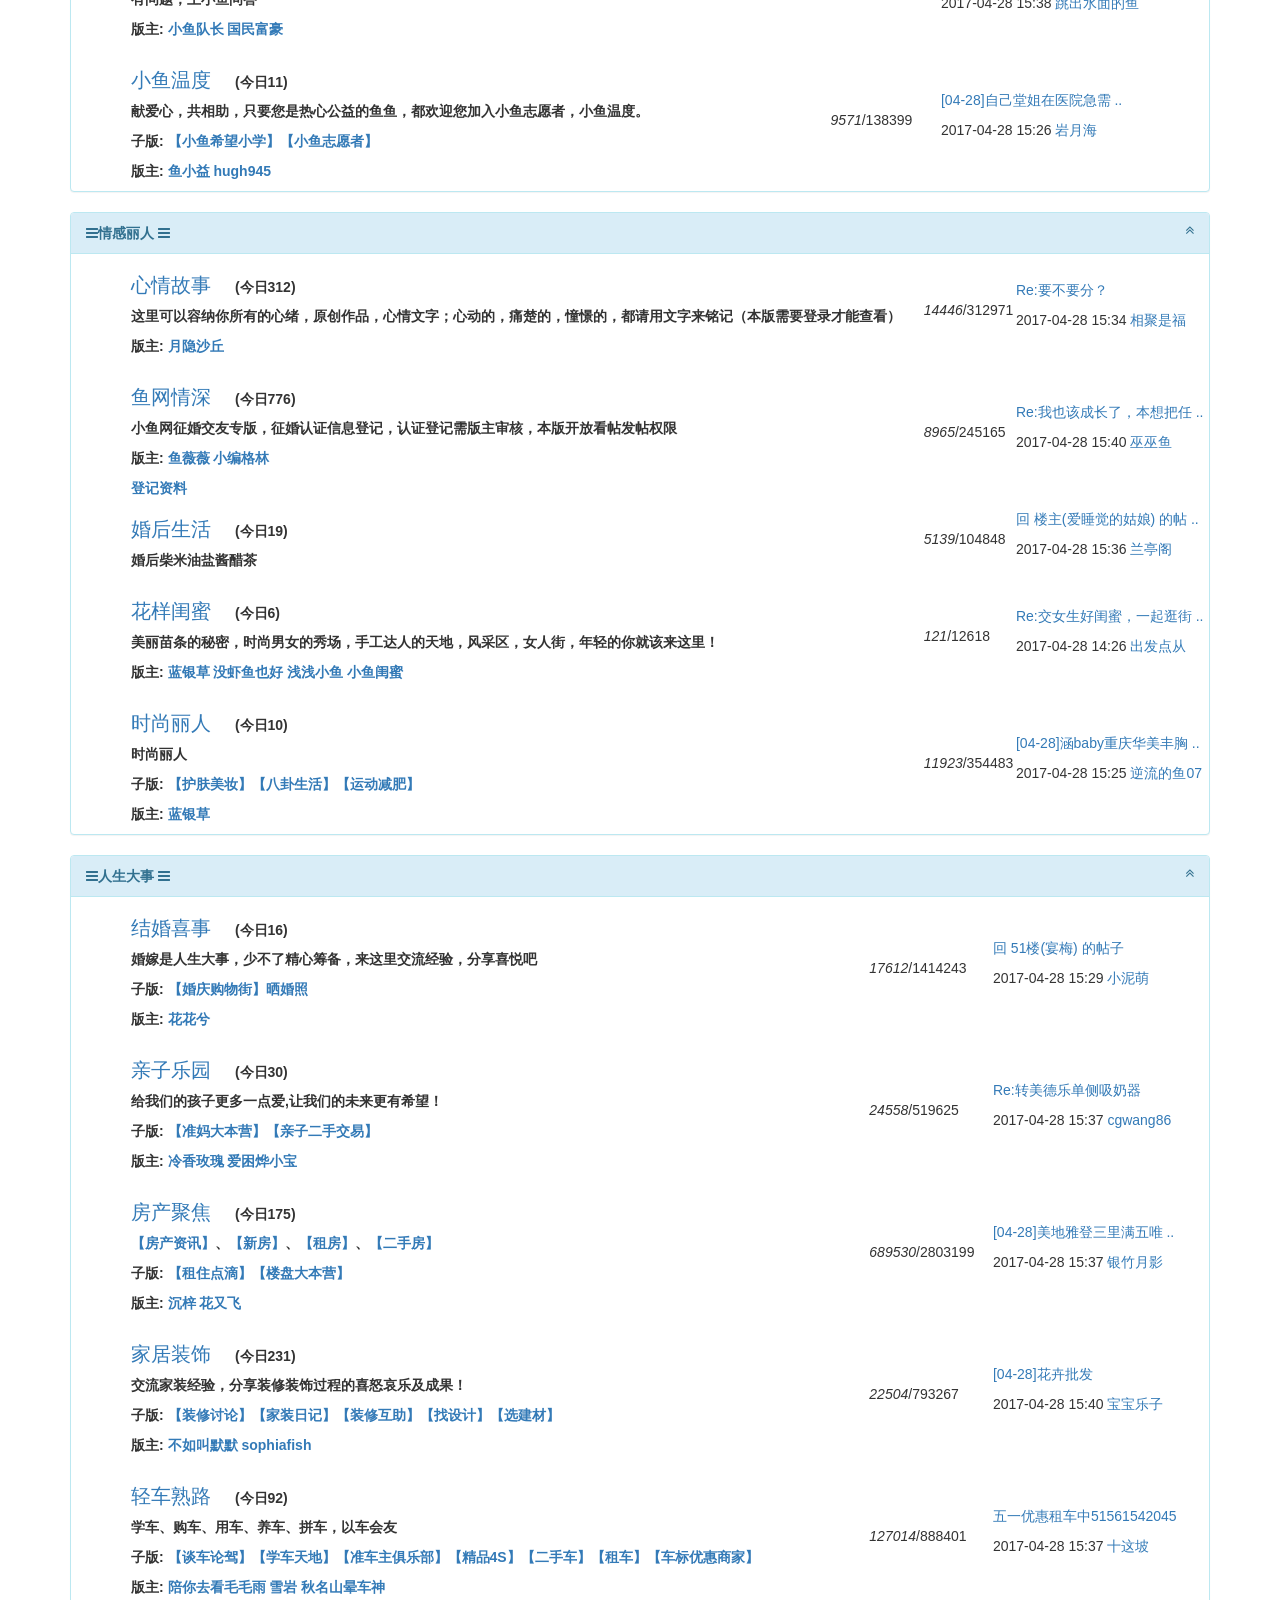
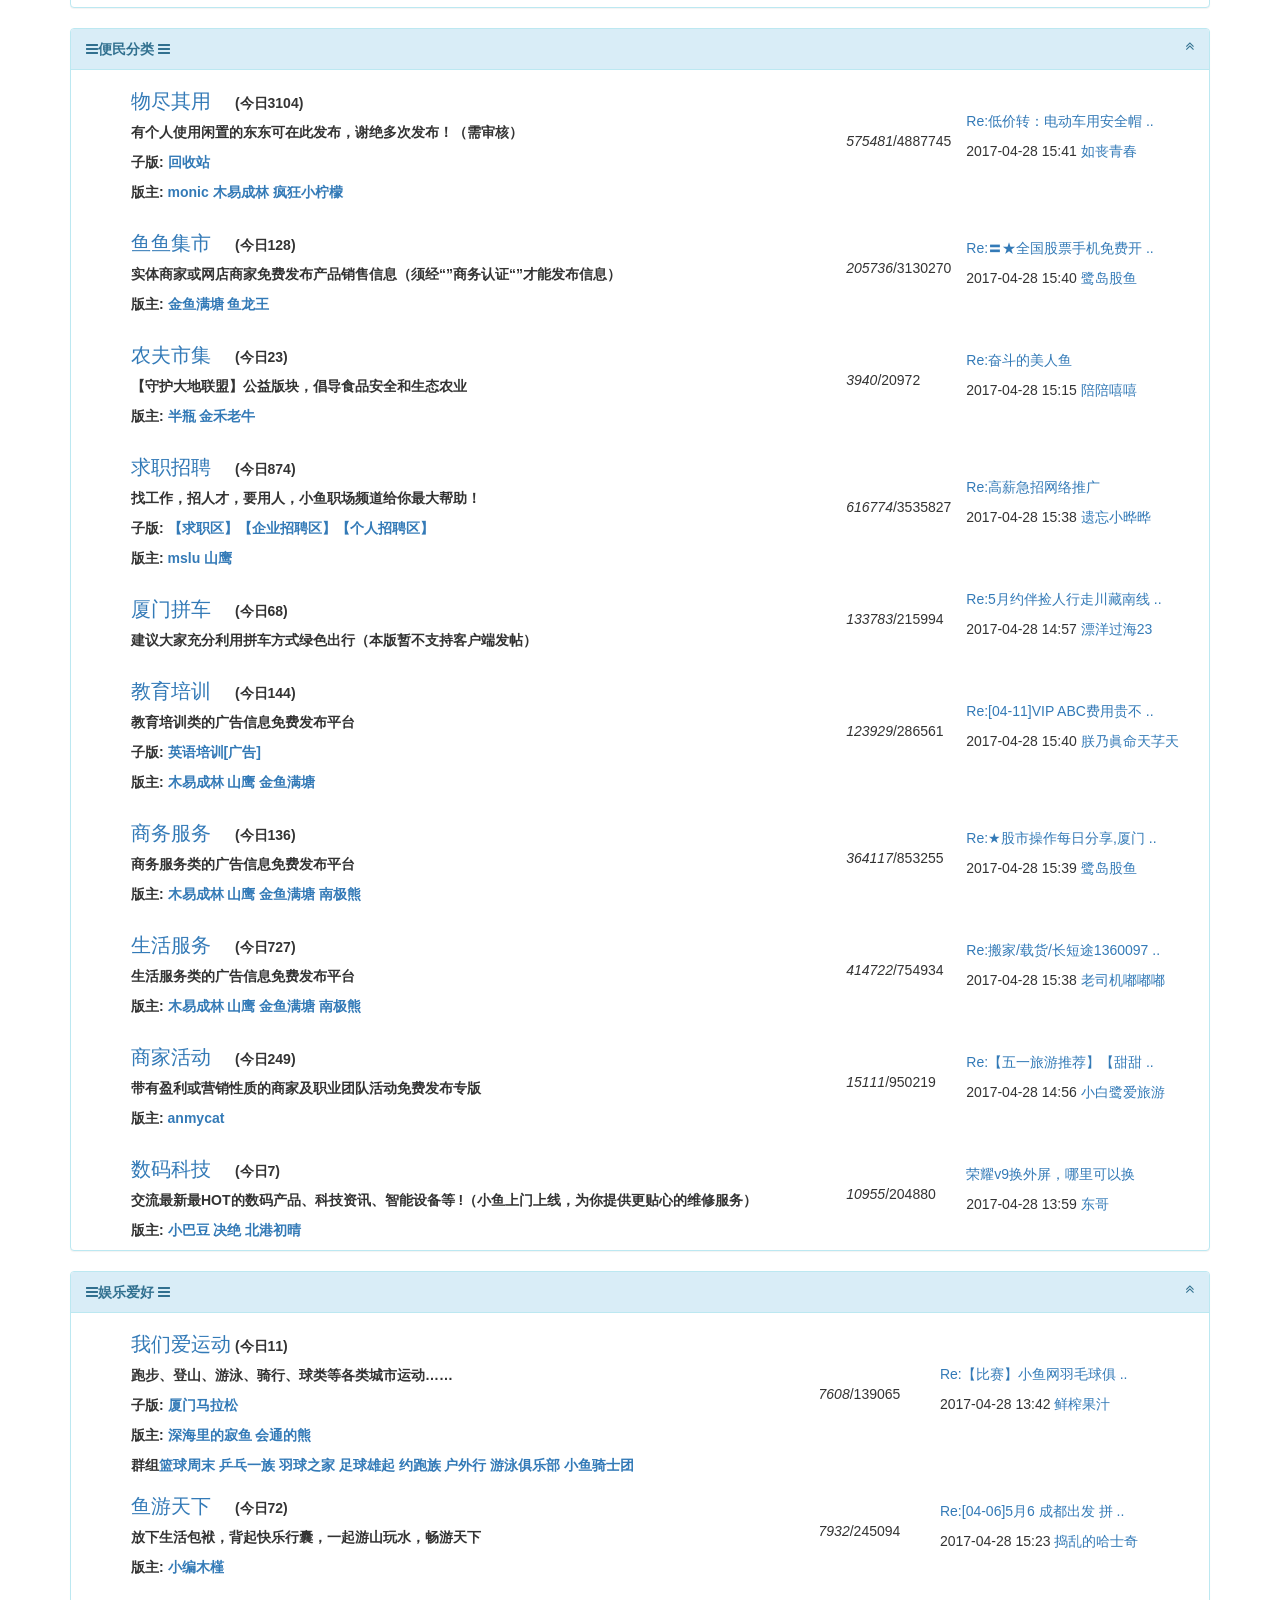
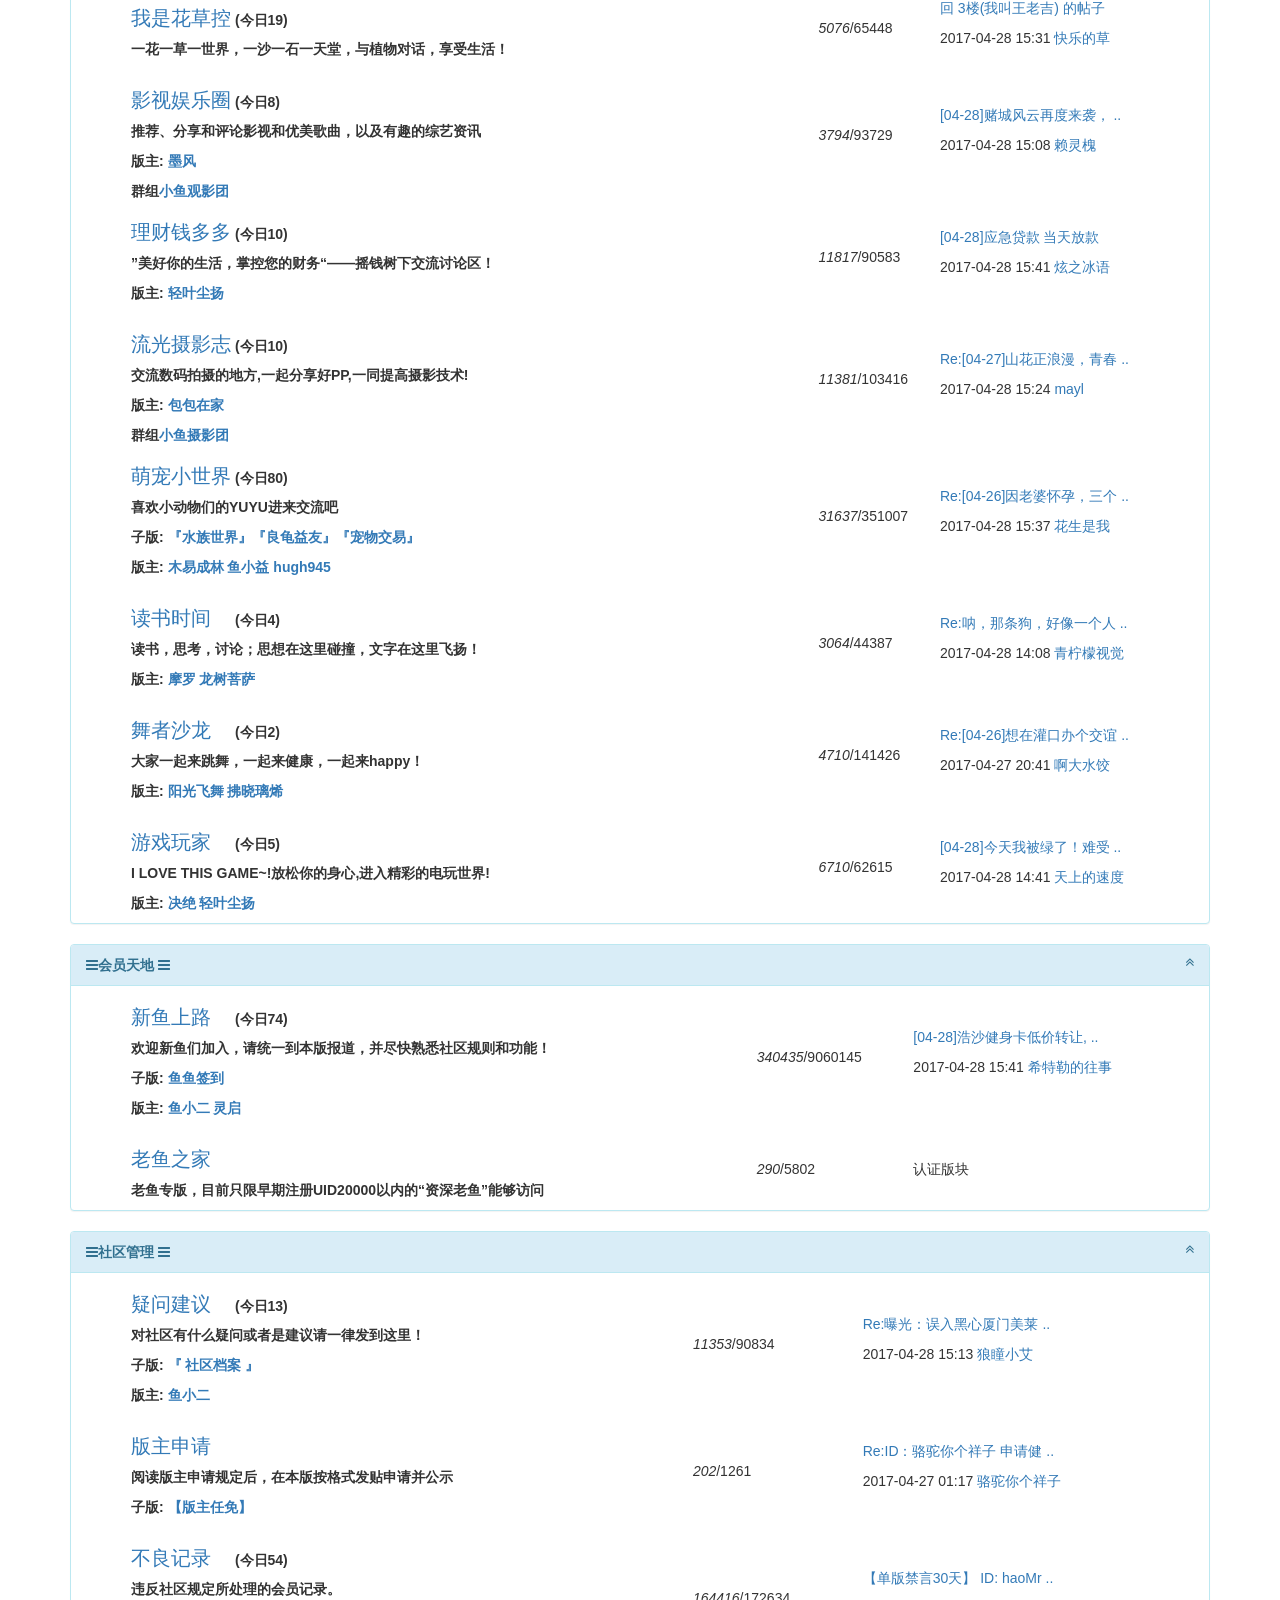
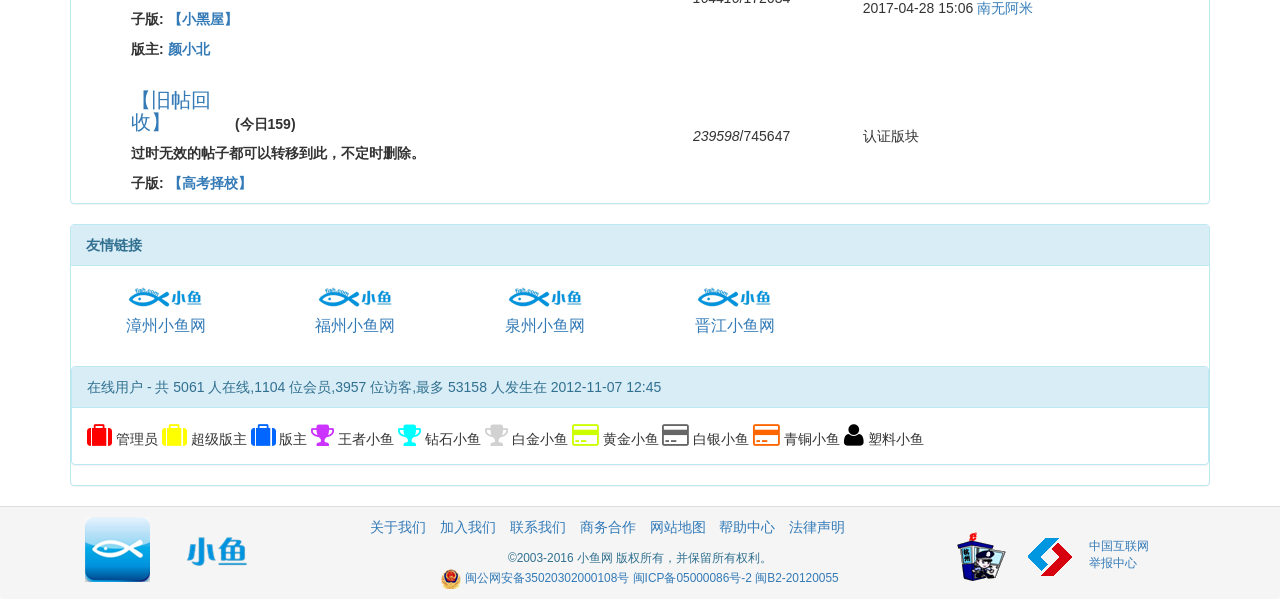
<file: yu-shequ.html>
<!DOCTYPE html >
<html >
<head>
<meta http-equiv="Content-Type" content="text/html; charset=utf-8" />
<title>小鱼社区</title>
<link rel="icon" href="image/site-icon.ico" type="image/x-icon"/>
<script src="js/jquery-3.1.1.min.js"></script>
<script src="js/bootstrap.min.js"></script>
<link href="css/bootstrap.min.css" rel="stylesheet"/>
<link href="css/font-awesome.css" rel="stylesheet"/>
</head>
<style>
body {
	font-family: 'microsoft yahei' ,Arial,sans-serif;
	}
#calculation>div:not(:last-child):not(:nth-child(6)){
	border-right:1px solid #CCC;
	}
#hot li,
#activity li{
	line-height:26px;
	white-space:nowrap;
	overflow:hidden;
	}
.icon-double-angle-down{
	display:none;
	}
.friend{
	line-height:30px;
	font-size:16px;
	}
#nav-head{
	padding:0px 0;
	width:1140px;
	border:#CCC solid 1px;
	border-top:none;
	}
#nav-head a{
	line-height:30px;
	font-size:15px;
	}
h2{
	width:100px;
	font-size:20px;
	display:inline-block;
	}
.modal-open{
	overflow:hidden !important;
	}
.modal-open .navbar-fixed-top{
	right:17px;
	}
</style>

<script type="text/javascript">
$(document).ready(function(){
	$(".icon-double-angle-down").click(function(){
		$this=$(this);
		$this.parent().next().addClass('in');
		$this.hide();
		$this.next().show();
	});
	$(".icon-double-angle-up").click(function(){
		$this=$(this);
		$this.parent().next().removeClass('in');
		$this.hide();
		$this.prev().show();
	});
	
});
</script>
<body>
<!--导航栏-->
<div class="container">
    <div class="navbar navbar-fixed-top navbar-inverse" >
        <div class="container">
            <ul class="nav navbar-nav col-md-5">
                <li class="active"><a class="data-toggle" data-toggle="dropdown" href="#">厦门小鱼<span class="caret"></span> </a>
                    <ul class="dropdown-menu pull-left">
                        <li><a href="#"><i class="icon-food"></i>  美食</a></li>
                        <li><a href="#"><i class=" icon-desktop"></i>  家居</a></li>
                        <li><a href="#"><i class=" icon-heart"></i>  婚庆</a></li>
                        <li><a href="#"><i class=" icon-home"></i>  房产</a></li>
                        <li><a href="#"><i class=" icon-money"></i>  汽车</a></li>
                        <li><a href="#"><i class=" icon-magic"></i>  亲子</a></li>
                        <li><a href="#"><i class=" icon-male"></i>  女性</a></li>
                    </ul>
                </li>
                <li ><a href="#">社区</a></li>
                <li ><a href="yu-series.html">分类</a></li>
                <li ><a href="#" data-toggle="modal" data-target="#phone">手机</a></li>
            </ul>
            
            <div class="nav navbar-form col-md-4">
                <div class=" input-group ">
                    <input type="text" placeholder="请输入要搜索的内容"  class=" form-control">
                    <a class="btn btn-default input-group-addon" href="#"><i class="icon-search"></i></a>
                </div>
            </div>
         
         
            <ul class="nav navbar-nav pull-right ">
                <li><a href="#" data-toggle="modal" data-target="#myModal2" > 登录</a> </li>
                <li><a href="register.html"> 注册</a> </li>
            </ul>
        </div>
    </div>
</div>
<!--登录模态框-->
<div class="modal fade" id="myModal2" role="dialog" aria-labelledby="myModalLabel2" aria-hidden="true">
    <div class="container" style="width:35%;margin-top:13%">
        <div class=" modal-content">
            <div class="modal-header">
                <button type="button" class="close"  data-dismiss="modal" aria-hidden="true">&times;</button>
                <h3 class="text-center" id="myModalLabel2">登录小鱼网</h3>
            </div>
            <div class="modal-body">
                <form class="form-horizontal">
                    <div class="form-group">
                        <label class="col-md-offset-2 col-md-2 control-label">用户名：</label>
                        <div class="col-md-3"><input class="form-control" type="text" placeholder="请输入用户名"/></div>
                    </div>
                    <div class="form-group">
                        <label class="col-md-offset-2 col-md-2 control-label">密码：</label>
                        <div class="col-md-3"><input class="form-control" type="password" placeholder="请输入密码"/></div>
                    </div>
                    <div class="form-group">
                        
                        <div class="col-md-offset-5"><input class="btn btn-info"type="submit" value=" 登 录 "></div>
                    </div>
                </form>
            </div>
        </div>
    </div>
</div>
<!--手机客户端模态框-->
<div class="modal fade" id="phone"  role="dialog" aria-hidden="true" aria-labelledby="yu-app">
    <div class="container" style="margin-top:100px;">
        <div class=" modal-content">
            <div class="modal-header">
                <button type="button" class="close btn" data-dismiss="modal" aria-hidden="true">&times;</button>
                <h4 class="modal-title" id="yu-app">小鱼手机客户端</h4>
            </div>
            <div class="modal-body" style="height:600px;">
                <div class="col-md-5 text-center">
                    <div style="display:block;width:60%;height:500px;border:#CCC solid 1px;border-bottom:none;border-radius:20px 20px 0 0;margin:auto;margin-top:30px;">
                        <div>
                            <i  style="display:block;width:50px;height:12px;border-radius:6px;background-color:#999;margin-left:90px;margin-top:20px;"></i>
                            <i  style="display:block;width:12px;height:12px;border-radius:6px;background-color:#999;margin-left:150px;margin-top:-12px;"></i>
                        </div>
                        <div class="carousel-inner" style="margin-top:18px;">
                            <div class="item active"><img src='image/yu-app1351.png' width='100%' height='445' /></div>
                            <div class="item"><img src='image/yu-app1409.png' width='100%' height='445' /></div>
                            <div class="item"><img src='image/yu-app1428.png' width='100%'height='445' /></div>
                        </div>
                        
                    </div>
                </div>
                <div class="col-md-7">
                    <div style="margin-top:50px;">
                        <img src="image/app-text216.png"/>
                    </div>
                    <label>知城事聊生活，话情感养兴致。遇见小鱼网，有可以随心交流的社区圈子，各种热门话题聊到上瘾；任性的生活特惠，让你随时收获"惊喜"。小鱼网客户端，让城市生活更简单。 知城事聊生活，话情感养兴致。遇见小鱼网，有可以随心交流的社区圈子，各种热门话题聊到上瘾；任性的生活特惠，让你随时收获"惊喜"。小鱼网客户端，让城市生活更简单。</label>
                    <div class="col-md-6" style="margin-top:60px;">
                        <div style="margin-top:30px;margin-left:20px;">
                            <button type="button" class="btn btn-info" style="width:150px;height:50px;font-size:16px;">
                                <i class="icon-apple"></i> IOS客户端下载
                            </button>
                        </div>
                        <div style="margin-top:50px;margin-left:20px;">
                            <button type="button" class="btn btn-info" style="width:150px;height:50px;font-size:16px;">
                                <i class="icon-android"></i> 安卓客户端下载
                            </button>
                        </div>
                    </div>
                    <div class="col-md-6" style="margin-top:60px;">
                        <img src="image/bar-code301.png"/>
                    </div>
                </div>
            </div>
            <div class="modal-footer">
                <a href="#" class="btn btn-info" data-dismiss="modal" aria-hidden="true">点击前往应用市场下载</a>
            </div>
        </div>
    </div>
</div>
    <div class="container">
        <!--网站头部logo及图片-->
        <div class="site-head" >
            <div class="page-header">
                <div class="container">
                    <div class="col-md-2" style="margin-top:50px;">
                        <a href="index.html"><img class="img-responsive" src="image/title.png"></a>
                    </div>
                    <div class="" style="margin-top:70px;">
                        <strong class="city">厦门</strong>
                        <a href="#" class="changeCity" ><span class="text-info">[切换城市]</span></a>
                    </div>
                    <div class=" btn-group" id="city-list" style="display:none;margin-left:130px;" >
                        <a href="#" class="btn btn-default"> 泉州</a>
                        <a href="#" class="btn btn-default"> 晋江</a>
                        <a href="#" class="btn btn-default"> 漳州</a>
                        <a href="#" class="btn btn-default"> 福州</a>
                    </div>
                    
                </div>
            </div>
        </div>
        <!--网站导航-->
        <div class="container" style="padding:0px 0; width:1140px;">
            <ul class="nav nav-tabs">
                <li class="active"><a href="#" class="btn btn-danger">首页</a></li>
                <li><a href="#" class="btn btn-success">社区</a></li>
                <li><a href="#" class="btn btn-info">我的空间</a></li>
                <li><a href="#" class="btn btn-danger">手机客户端</a></li>
                <li><a href="#" class="btn btn-info">小鱼温度</a></li>
                <li><a href="#" class="btn btn-success">小鱼婚嫁</a></li>
                <li><a href="#" class="btn btn-warning">小鱼二手车</a></li>
                <li><a href="#" class="btn btn-primary">小鱼旅游</a></li>
                <li class="drop-down pull-right">
                    <a href="#" class="data-toggle" data-toggle="dropdown" id="wechat">
                        <img class="img-responsive wechat" src="image/wechat.png">
                    </a>
                    <ul class="dropdown-menu" role="menu"aria-labelledby="wechat">
                        <li role="presentation"><img src="image/erweima.png" ></li>
                    </ul>
                </li>
            </ul>
        </div>
         <!--网站导航菜单栏-->
        <div class="container" id="nav-head">
            <div class="col-lg-3">
                <div class="col-md-3"><img  src="image/shequ.png"><a href="#">社区</a></div>
                <div class="text-center">
                    <a href="#">鹭岛生活</a> <a href="#">谈天说地</a> <a href="#"> 小鱼健康</a>
                </div>
                 <div class="text-center">
                    <a href="#">小鱼问答</a> <a href="#"> 美食吃货</a> <a href="#">时尚丽人</a>
                </div>
            </div> 
            <div class="col-lg-3 ">
                <div class="col-md-3"><img  src="image/xiaofei.png"><a href="#">消费</a></div>
                <div class="text-center"><a href="#">房产楼市</a> <a href="#">家居装饰</a></div>
                <div class="text-center"><a href="#">小鱼汽车</a> <a href="#"> 小鱼金融</a></div>
            </div> 
            <div class="col-lg-3">
                <div class="col-md-3"><img  src="image/xiaoyu.png"><a href="#">优惠</a></div>
                <div class="text-center"><a href="#">小鱼卡</a> <a href="#">小鱼城事</a></div>
                <div class="text-center"><a href="#">小鱼币</a> <a href="#">特惠汽车</a></div>
            </div> 
            <div class="col-lg-3">
                <div class="col-md-3"><img  src="image/fenlei.png"><a href="#">分类</a></div>
                <div class="text-center"><a href="#">物尽</a> <a href="#">租房</a> <a href="#"> 拼车</a>  <a href="#">二手房</a></div>
                <div class="text-center"><a href="#">求职</a> <a href="#">集市</a> <a href="#">教育</a>  <a href="#">小鱼上门</a></div> 
            </div>
        </div>  
</div>

<div class="container" style="margin-top:15px;">
	<div class="panel-body table-bordered" id="calculation">
    	<div class="col-md-1">
        	<h4><strong>今日</strong></h4>
            <p>2452 </p>
        </div>
        <div class="col-md-1">
        	<h4><strong>昨日</strong></h4>
        	<p> 23999</p>
        </div>
        <div class="col-md-1">
            <h4><strong>最高日</strong></h4>
            <p> 126799</p>
        </div>
        <div class="col-md-1">
            <h4><strong>主题</strong></h4>
            <p> 6920782</p>
        </div>
        <div class="col-md-1">
            <h4><strong>帖子</strong></h4>
            <p> 46587591</p>
        </div>
        <div class="col-md-1">
            <h4><strong>会员</strong></h4>
            <p> <a href="#" data-toggle="modal" data-target="#myModal2">1953969</a></p>
        </div>
		<div class="pull-right">
        	<a href="#" class=" text-right"><h5>[切换到宽版]</h5></a>
            <p>
                <a href="#">24小时热帖</a>
                <a href="#"> 搜索</a> 
                <a href="#">最新帖子</a> 
                <a href="#">精华区</a> 
                <a href="#">社区工具</a> 
                <a href="#">统计</a>
                <a href="#"> 帮助</a> 
            </p>
        </div>
    </div>
    
    <div class="panel">
    	<div class="col-md-9">
            <div class="panel-body">
                <div class="col-md-6">
                	<div class="col-md-4"><img src='image/craft859.png'/></div>
                    <div class="col-md-offset-4">
                    	<a href="#"><h5>答题签到免费领皮划艇体验券</h5></a>
                        <p class="text-info small">让我们来一场海边欢乐之旅-厦门五缘湾皮划艇体验!</p>
                    </div>
                </div>
                <div class="col-md-6">
                	<div class="col-md-4"><img src='image/lobs03919.png'/></div>
                    <div class="col-md-offset-4">
                    	<a href="#"><h5>以吃会友，寻找厦门高颜值爱吃货</h5></a>
                        <p class="text-info small">寻找12个高颜值吃货，免费享用千元小龙虾</p>
                    </div>
                </div>
            </div>
            <div class="panel-body">
            	
                    <ul class="nav nav-tabs">
                        <li class="active"><a href="#hot" data-toggle="tab">今日热门</a></li>
                        <li><a href="#activity" data-toggle="tab">推荐活动</a></li>
                    </ul>
                	<div class="tab-content" >
                    	<div class="tab-pane fade in active" id="hot">
                    	  <ul class="list-unstyled">
                    	    <li class="col-md-6"><a href="#" target="_blank">【鹭岛生活】</a><a href="#" >我现在不用工作一个月就有3万收入</a></li>
                    	    <li class="col-md-6"><a href="#" target="_blank">【鹭岛生活】</a><a href="#" target="_blank">女朋友用完直接挂在窗外，今天经过枋湖村看到这</a></li>
                    	    <li class="col-md-6"><a href="#" target="_blank">【鹭岛生活】</a><a href="#" >下雨天一车人没人给抱小孩让座</a></li>
                    	    <li class="col-md-6"><a href="#" target="_blank">【鹭岛生活】</a><a href="#" target="_blank">漳州土拍楼面价近17000！刚需连漳州都要告别了</a></li>
                    	    <li class="col-md-6"><a href="#" target="_blank">【鹭岛生活】</a><a href="#" target="_blank">泉州永春女子连生两胎女儿，老公觉得脸上无光挥</a></li>
                    	    <li class="col-md-6"><a href="#" target="_blank">【鹭岛生活】</a><a href="#" target="_blank">女司机调头都不看车也不减速，一大早车被撞成这</a></li>
                    	    <li class="col-md-6"><a href="#" target="_blank">【鹭岛生活】</a><a href="#" target="_blank">以人民的名义，猜猜这是多少钱！</a></li>
                    	    <li class="col-md-6"><a href="#" target="_blank">【鹭岛生活】</a><a href="#" target="_blank">见了鬼了，京东买了东西强制被退款？</a></li>
                    	    <li class="col-md-6"><a href="#" target="_blank">【鹭岛生活】</a><a href="#" target="_blank">90年妹子，来鱼塘碰碰运气</a></li>
                    	    <li class="col-md-6"><a href="#" target="_blank">【鹭岛生活】</a><a href="#" target="_blank">现在小学生不得了啊，5秒就能破解小黄车密</a></li>
                  	    </ul>
                    	</div>
                        <div class="tab-pane fade in " id="activity">
                          <ul class="list-unstyled">
                            <li class="col-md-6"><a href="#" target="_blank">【活动】</a><a href="#"  target="_blank">【比赛】小鱼网羽毛球俱乐部娱乐比赛暨羽毛</a></li>
                            <li class="col-md-6"><a href="#" target="_blank">【活动】</a><a href="#"  target="_blank">以吃会友，寻找厦门高颜值爱吃货</a></li>
                            <li class="col-md-6"><a href="#" target="_blank">【活动】</a><a href="#"  target="_blank">分享健身日记，成为小鱼网运动达人~</a></li>
                            <li class="col-md-6"><a href="#" target="_blank">【活动】</a><a href="#"  target="_blank">你曾经拍过的天空</a></li>
                            <li class="col-md-6"><a href="#" target="_blank">【活动】</a><a href="#"  target="_blank">三月第五周活动集合，挑选你需要的那款！</a></li>
                            <li class="col-md-6"><a href="#" target="_blank">【活动】</a><a href="#"  target="_blank">三月第四周活动集合，挑选你需要的那款！</a></li>
                            <li class="col-md-6"><a href="#" target="_blank">【活动】</a><a href="#"  target="_blank">新的交友方式——以交换技能为基础</a></li>
                            <li class="col-md-6"><a href="#" target="_blank">【活动】</a><a href="#"  target="_blank">小鱼APP有个新玩法，你会用吗？</a></li>
                            <li class="col-md-6"><a href="#" target="_blank">【活动】</a><a href="#"  target="_blank">本周六岛内刷心约跑活动，约吗？</a></li>
                            <li class="col-md-6"><a href="#" target="_blank">【活动】</a><a href="#"  target="_blank">《星球大战外传-侠盗一号》，报名领票</a></li>
                          </ul>
                        </div>
                    </div>
                
            </div>
        </div>
        <div class="col-md-3">
        	<div class="btn-lg btn-warning" style="height:60px;margin-top:30px;">
            	<div class="col-md-4" >
                    <img src='image/calendar113619.png' style="position:absolute;" width="45" height="45"/>
                    <div style="position:absolute;color: #F93;font-size:17px;margin-top:15px;margin-left:3px;">
                        <span class="text-left"><?php $date=getdate();echo $date['mon']."-".$date['mday'];?></span>
                    </div>
                </div>
            	<span class="col-md-6" style="line-height:40px;">每日签到</span>
                <i class="glyphicon glyphicon-circle-arrow-right" style="line-height:40px;"></i>
            </div>
            <ul class="nav nav-tabs" style="margin-top:30px;">
            	<li class="active"><a href="#" data-toggle="tab" data-target="#hot-item1">热门群组</a></li>
                <li><a href="#" data-toggle="tab" data-target="#hot-item2">快捷导航</a></li>
            </ul>
            <div class="tab-content">
                <div class="tab-pane fade in active" id="hot-item1">
                	<div class="col-md-4">
                    	<img src="image/icon-20.png"/>
                        <p class="small"><a href="#">小鱼旅游</a></p>
                    </div>
                    <div class="col-md-4">
                        <img src="image/icon242.png">
                        <p class="small"><a href="#">小鱼摄影</a></p>
                    </div>
                    <div class="col-md-4">
                        <img src="image/icon52311.png">
                        <p class="small"><a href="#">游泳俱乐</a></p>
                    </div>
                    <div class="col-md-4">
                        <img src="image/icon8152154.png"/>
                        <p class="small"><a href="#">鹭岛民生</a></p>
                    </div>
                    <div class="col-md-4">
                        <img src="image/icon8152220.png"/>
                        <p class="small"><a href="#">谈天说地</a></p>
                    </div>
                    <div class="col-md-4">
                        <img src="image/icon8152257.png"/>
                        <p class="small"><a href="#">婚姻大事</a></p>
                    </div>
                </div>
                <div class="tab-pane fade in " id="hot-item2">
                	<div class="col-md-4">
                        <img src="image/icon8152154.png"/>
                        <p class="small"><a href="#">鹭岛民生</a></p>
                    </div>
                    <div class="col-md-4">
                        <img src="image/icon8152220.png"/>
                        <p class="small"><a href="#">谈天说地</a></p>
                    </div>
                    <div class="col-md-4">
                        <img src="image/icon8152257.png"/>
                        <p class="small"><a href="#">婚姻大事</a></p>
                    </div>
                    <div class="col-md-4">
                    	<img src="image/icon-20.png"/>
                        <p class="small"><a href="#">小鱼旅游</a></p>
                    </div>
                    <div class="col-md-4">
                        <img src="image/icon242.png">
                        <p class="small"><a href="#">小鱼摄影</a></p>
                    </div>
                    <div class="col-md-4">
                        <img src="image/icon52311.png">
                        <p class="small"><a href="#">游泳俱乐</a></p>
                    </div>
                </div>
            </div>
        </div>
    </div>  
</div>
<!--版块-->
<div class="container">
	<div class="panel panel-info">
    	<div class="panel-heading">
        	<span><i class=" icon-reorder"></i><strong>城事生活</strong> <i class=" icon-reorder"></i></span>
            <i class="icon-double-angle-down pull-right"></i>
            <i class="icon-double-angle-up pull-right"></i>
        </div>
        <div class="collapse panel-collapse in">
          <table width="100%">
            <tbody>
              <tr>
                <th width="60"></th>
                <th><h2><a href="#"  target="_blank">鹭岛生活</a></h2>
                  (今日3386)
                  <p>关注厦门民生，关注本地生活身边事！</p>
                  <p>子版: <a href="#">【斗阵闽南语】</a></p>
                  <p>版主: <a  href="#">含沙</a> <a  href="#">晴天巧猪</a> <a  href="#">拉拉页天</a> <a  href="#">山鹰</a></p></th>
                <td><em>148440</em>/3774358</td>
                <td><p><a href="#" >回 4楼(裤裆里有杀气) 的帖 ..</a></p>
                  <p>2017-04-28 15:41 <a href="#" >shenlingyan</a></p></td>
              </tr>
              <tr>
                <th width="60">&nbsp;</th>
                <th><h2><a href="#" id="fn_472" target="_blank">鱼鱼爆料</a></h2>
                  (今日475)
                  <p>城事大爆料，有图有真相</p>
                  <p>版主: <a  href="#">Simplye</a> <a  href="#">末未仔</a> <a  href="#">帝国帝国</a></p></th>
                <td><em>95840</em>/3558488</td>
                <td><p><a href="#" >回 5楼(果楚) 的帖子</a></p>
                  <p>2017-04-28 15:39 <a href="#" >果楚</a></p></td>
              </tr>
              <tr>
                <th width="60">&nbsp;</th>
                <th><h2><a href="#" id="fn_27" target="_blank">谈</a><a href="#" target="_blank">说地</a></h2>
                  (今日728)
                  <p>综合话题讨论所在，请不要盲目灌水，互相交流才会有收获</p>
                  <p>版主: <a  href="#">石榴绿茶</a> <a  href="#">末未仔</a> <a  href="#">都依你</a></p></th>
                <td><em>65535</em>/1565889</td>
                <td><p><a href="#" >Re:[04-28]这个女司机穿高跟 ..</a></p>
                  <p>2017-04-28 15:40 <a href="#" >smpile</a></p></td>
              </tr>
              <tr>
                <th width="60"><a href="#" target="_blank" title="我爱下厨房" ></a></th>
                <th><h2><a href="#" id="fn_465" target="_blank">我爱下厨房</a></h2>
                  (今日20)
                  <p>唯爱与美食不可辜负</p>
                  <p>版主: <a  href="#">假扮的猪猪</a></p></th>
                <td><em>7121</em>/100268</td>
                <td><p><a href="#" >Re:自制麻辣小龙虾味道好赞</a></p>
                  <p>2017-04-28 15:07 <a href="#" >周太太爱周生</a></p></td>
              </tr>
              <tr>
                <th width="60"><a href="#" target="_blank" title="上班一族" ></a></th>
                <th><h2><a href="#" id="fn_14" target="_blank">上班一族</a></h2>
                  (今日6)
                  <p>汇集各行各业的人,大家都有自己所擅长的技能和经验！</p>
                  <p>版主: <a  href="#">风舞九天</a> <a  href="#">陌路萧郎</a></p>
                  <table>
                    <tbody>
                      <tr>
                        <td>群组</td>
                        <td><a href="#" target="_blank">设计师在线</a> <a href="#" target="_blank">厦门软二</a> </td>
                      </tr>
                    </tbody>
                  </table></th>
                <td><em>7346</em>/205584</td>
                <td><p><a href="#" >回 4楼(陈铭琦) 的帖子</a></p>
                  <p>2017-04-28 15:13 <a href="#" >cherish081519</a></p></td>
              </tr>
              <tr>
                <th width="60"><a href="#" target="_blank" title="健康养生" ></a></th>
                <th><h2><a href="#" id="fn_17" target="_blank">健康养生</a></h2>
                  (今日16)
                  <p>生病了当然要上医院看医生，要是不舒服就来这里作咨询吧！</p>
                  <p>版主: <a  href="#">鱼薇薇</a> <a  href="#">小鱼健康</a></p></th>
                <td><em>13203</em>/174058</td>
                <td><p><a href="#" >意外怀孕怎么办</a></p>
                  <p>2017-04-28 15:31 <a href="#" >Jason林</a></p></td>
              </tr>
            </tbody>
          </table>
        </div>
    </div>
    
    <div class="panel panel-info">
    	<div class="panel-heading">
        	<span><i class=" icon-reorder"></i><strong>小鱼帮</strong> <i class=" icon-reorder"></i></span>
            <i class="icon-double-angle-down pull-right"></i>
            <i class="icon-double-angle-up pull-right"></i>
        </div>
        <div class="collapse panel-collapse in">
          <table width="100%">
            <tbody id="cate_493">
              <tr>
                <th width="60"><a href="#" target="_blank" title="小鱼问答" ></a></th>
                <th><h2><a href="#" id="fn_494" target="_blank">小鱼问答</a></h2>
                  (今日279)
                  <p>有问题，上小鱼问答</p>
                  <p>版主: <a  href="#">小鱼队长</a> <a  href="#">国民富豪</a></p></th>
                <td><em>4291</em>/104498</td>
                <td><p><a href="#" >Re:纠结凯美瑞和雅阁这两款 ..</a></p>
                  <p>2017-04-28 15:38 <a href="#" >跳出水面的鱼</a></p></td>
              </tr>
              <tr>
                <th width="60"><a href="#" target="_blank" title="小鱼温度" ></a></th>
                <th><h2><a href="#" id="fn_495" target="_blank">小鱼温度</a></h2>
                  (今日11)
                  <p>献爱心，共相助，只要您是热心公益的鱼鱼，都欢迎您加入小鱼志愿者，小鱼温度。</p>
                  <p>子版: <a href="#">【小鱼希望小学】</a><a href="#">【小鱼志愿者】</a></p>
                  <p>版主: <a  href="#">鱼小益</a> <a  href="#">hugh945</a></p></th>
                <td><em>9571</em>/138399</td>
                <td><p><a href="#" >[04-28]自己堂姐在医院急需 ..</a></p>
                  <p>2017-04-28 15:26 <a href="#" >岩月海</a></p></td>
              </tr>
            </tbody>
          </table>
        </div>
    </div>
    
    <div class="panel panel-info">
    	<div class="panel-heading">
        	<span><i class=" icon-reorder"></i><strong>情感丽人</strong> <i class=" icon-reorder"></i></span>
            <i class="icon-double-angle-down pull-right"></i><i class="icon-double-angle-up pull-right"></i>
        </div>
        <div class="collapse panel-collapse in">
          <table width="100%">
            <tbody id="cate_471">
              <tr>
                <th width="60"><a href="#" target="_blank" title="心情故事" ></a></th>
                <th><h2><a href="#" id="fn_9" target="_blank">心情故事</a></h2>
                  (今日312)
                  <p>这里可以容纳你所有的心绪，原创作品，心情文字；心动的，痛楚的，憧憬的，都请用文字来铭记（本版需要登录才能查看）</p>
                  <p>版主: <a  href="#">月隐沙丘</a></p></th>
                <td><em>14446</em>/312971</td>
                <td><p><a href="#" >Re:要不要分？</a></p>
                  <p>2017-04-28 15:34 <a href="#" >相聚是福</a></p></td>
              </tr>
              <tr>
                <th width="60"><a href="#" target="_blank" title="鱼网情深" ></a></th>
                <th><h2><a href="#" id="fn_143" target="_blank">鱼网情深</a></h2>
                  (今日776)
                  <p>小鱼网征婚交友专版，征婚认证信息登记，认证登记需版主审核，本版开放看帖发帖权限</p>
                  <p>版主: <a  href="#">鱼薇薇</a> <a  href="#">小编格林</a></p>
                  <a href="#" target="_blank">登记资料</a></th>
                <td><em>8965</em>/245165</td>
                <td><p><a href="#" >Re:我也该成长了，本想把任 ..</a></p>
                  <p>2017-04-28 15:40 <a href="#" >巫巫鱼</a></p></td>
              </tr>
              <tr>
                <th width="60"><a href="#" target="_blank" title="婚后生活" ></a></th>
                <th><h2><a href="#" id="fn_466" target="_blank">婚后生活</a></h2>
                  (今日19)
                  <p>婚后柴米油盐酱醋茶</p></th>
                <td><em>5139</em>/104848</td>
                <td><p><a href="#" >回 楼主(爱睡觉的姑娘) 的帖 ..</a></p>
                  <p>2017-04-28 15:36 <a href="#" >兰亭阁</a></p></td>
              </tr>
              <tr>
                <th width="60"><a href="#" target="_blank" title=" 花样闺蜜" ></a></th>
                <th><h2><a href="#" id="fn_47" target="_blank">花样闺蜜</a></h2>
                  (今日6)
                  <p>美丽苗条的秘密，时尚男女的秀场，手工达人的天地，风采区，女人街，年轻的你就该来这里！</p>
                  <p>版主: <a  href="#">蓝银草</a> <a  href="#">没虾鱼也好</a> <a  href="#">浅浅小鱼</a> <a  href="#">小鱼闺蜜</a></p></th>
                <td><em>121</em>/12618</td>
                <td><p><a href="#" >Re:交女生好闺蜜，一起逛街 ..</a></p>
                  <p>2017-04-28 14:26 <a href="#" >出发点从</a></p></td>
              </tr>
              <tr>
                <th width="60"><a href="#" target="_blank" title="时尚丽人" ></a></th>
                <th><h2><a href="#" id="fn_486" target="_blank">时尚丽人</a></h2>
                  (今日10)
                  <p>时尚丽人</p>
                  <p>子版: <a href="#">【护肤美妆】</a><a href="#">【八卦生活】</a><a href="#">【运动减肥】</a></p>
                  <p>版主: <a  href="#">蓝银草</a></p></th>
                <td><em>11923</em>/354483</td>
                <td><p><a href="#" >[04-28]涵baby重庆华美丰胸 ..</a></p>
                  <p>2017-04-28 15:25 <a href="#" >逆流的鱼07</a></p></td>
              </tr>
            </tbody>
          </table>
        </div>
    </div>
    
    <div class="panel panel-info">
    	<div class="panel-heading">
        	<span><i class=" icon-reorder"></i><strong>人生大事</strong> <i class=" icon-reorder"></i></span>
            <i class="icon-double-angle-down pull-right"></i><i class="icon-double-angle-up pull-right"></i>
        </div>
        <div class="collapse panel-collapse in">
          <table width="100%">
            <tbody id="cate_183">
              <tr>
                <th width="60"><a href="#" target="_blank" title="结婚喜事" ></a></th>
                <th><h2><a href="#" id="fn_136" target="_blank">结婚喜事</a></h2>
                  (今日16)
                  <p>婚嫁是人生大事，少不了精心筹备，来这里交流经验，分享喜悦吧</p>
                  <p>子版: <a href="#"><strong>【婚庆购物街】</strong></a><a href="#">晒婚照</a></p>
                  <p>版主: <a  href="#">花花兮</a></p></th>
                <td><em>17612</em>/1414243</td>
                <td><p><a href="#" >回 51楼(宴梅) 的帖子</a></p>
                  <p>2017-04-28 15:29 <a href="#" >小泥萌</a></p></td>
              </tr>
              <tr>
                <th width="60"><a href="#" target="_blank" title="亲子乐园" ></a></th>
                <th><h2><a href="#" id="fn_75" target="_blank">亲子乐园</a></h2>
                  (今日30)
                  <p>给我们的孩子更多一点爱,让我们的未来更有希望！</p>
                  <p>子版: <a href="#">【准妈大本营】</a><a href="#">【亲子二手交易】</a></p>
                  <p>版主: <a  href="#">冷香玫瑰</a> <a  href="#">爱困烨小宝</a></p></th>
                <td><em>24558</em>/519625</td>
                <td><p><a href="#" >Re:转美德乐单侧吸奶器</a></p>
                  <p>2017-04-28 15:37 <a href="#" >cgwang86</a></p></td>
              </tr>
              <tr>
                <th width="60"><a href="#" target="_blank" title="房产聚焦" ></a></th>
                <th><h2><a href="#" id="fn_147" target="_blank">房产聚焦</a></h2>
                  (今日175)
                  <p><a href="#">【房产资讯】</a>、<a href="#">【新房】</a>、<a href="#">【租房】</a>、<a href="#">【二手房】</a></p>
                  <p>子版: <a href="#">【租住点滴】</a><a href="#">【楼盘大本营】</a></p>
                  <p>版主: <a  href="#">沉梓</a> <a  href="#">花又飞</a></p></th>
                <td><em>689530</em>/2803199</td>
                <td><p><a href="#" >[04-28]美地雅登三里满五唯 ..</a></p>
                  <p>2017-04-28 15:37 <a href="#" >银竹月影</a></p></td>
              </tr>
              <tr>
                <th width="60"><a href="#" target="_blank" title="家居装饰" ></a></th>
                <th><h2><a href="#" id="fn_165" target="_blank">家居装饰</a></h2>
                  (今日231)
                  <p>交流家装经验，分享装修装饰过程的喜怒哀乐及成果！</p>
                  <p>子版: <a href="#">【装修讨论】</a><a href="#">【家装日记】</a><a href="#">【装修互助】</a><a href="#">【找设计】</a><a href="#">【选建材】</a></p>
                  <p>版主: <a  href="#">不如叫默默</a> <a  href="#">sophiafish</a></p></th>
                <td><em>22504</em>/793267</td>
                <td><p><a href="#" >[04-28]花卉批发</a></p>
                  <p>2017-04-28 15:40 <a href="#" >宝宝乐子</a></p></td>
              </tr>
              <tr>
                <th width="60"><a href="#" target="_blank" title="轻车熟路" ></a></th>
                <th><h2><a href="#" id="fn_267" target="_blank">轻车熟路</a></h2>
                  (今日92)
                  <p>学车、购车、用车、养车、拼车，以车会友</p>
                  <p>子版: <a href="#">【谈车论驾】</a><a href="#">【学车天地】</a><a href="#">【准车主俱乐部】</a><a href="#">【精品4S】</a><a href="#">【二手车】</a><a href="#">【租车】</a><a href="#">【车标优惠商家】</a></p>
                  <p>版主: <a  href="#">陪你去看毛毛雨</a> <a  href="#">雪岩</a> <a  href="#">秋名山晕车神</a></p></th>
                <td><em>127014</em>/888401</td>
                <td><p><a href="#" >五一优惠租车中51561542045</a></p>
                  <p>2017-04-28 15:37 <a href="#" >十这坡</a></p></td>
              </tr>
            </tbody>
          </table>
        </div>
    </div>
    
    <div class="panel panel-info">
    	<div class="panel-heading">
        	<span><i class=" icon-reorder"></i><strong>便民分类</strong> <i class=" icon-reorder"></i></span>
            <i class="icon-double-angle-down pull-right"></i><i class="icon-double-angle-up pull-right"></i>
        </div>
        <div class="collapse panel-collapse in">
          <table width="100%">
            <tbody id="cate_82">
              <tr>
                <th width="60"><a href="#" target="_blank" title="物尽其用" ></a></th>
                <th><h2><a href="#" id="fn_55" target="_blank">物尽其用</a></h2>
                  (今日3104)
                  <p>有个人使用闲置的东东可在此发布，谢绝多次发布！（需审核）</p>
                  <p>子版: <a href="#">回收站</a></p>
                  <p>版主: <a  href="#">monic</a> <a  href="#">木易成林</a> <a  href="#">疯狂小柠檬</a></p></th>
                <td><em>575481</em>/4887745</td>
                <td><p><a href="#" >Re:低价转：电动车用安全帽 ..</a></p>
                  <p>2017-04-28 15:41 <a href="#" >如丧青春</a></p></td>
              </tr>
              <tr>
                <th width="60"><a href="#" target="_blank" title="鱼鱼集市" ></a></th>
                <th><h2><a href="#" id="fn_83" target="_blank">鱼鱼集市</a></h2>
                  (今日128)
                  <p>实体商家或网店商家免费发布产品销售信息（须经&ldquo;&rdquo;商务认证&ldquo;&rdquo;才能发布信息）</p>
                  <p>版主: <a  href="#">金鱼满塘</a> <a  href="#">鱼龙王</a></p></th>
                <td><em>205736</em>/3130270</td>
                <td><p><a href="#" >Re:〓★全国股票手机免费开 ..</a></p>
                  <p>2017-04-28 15:40 <a href="#" >鹭岛股鱼</a></p></td>
              </tr>
              <tr>
                <th width="60"><a href="#" target="_blank" title="农夫市集" ></a></th>
                <th><h2><a href="#" id="fn_225" target="_blank">农夫市集</a></h2>
                  (今日23)
                  <p>【守护大地联盟】公益版块，倡导食品安全和生态农业</p>
                  <p>版主: <a  href="#">半瓶</a> <a  href="#">金禾老牛</a></p></th>
                <td><em>3940</em>/20972</td>
                <td><p><a href="#" >Re:奋斗的美人鱼</a></p>
                  <p>2017-04-28 15:15 <a href="#" >陪陪嘻嘻</a></p></td>
              </tr>
              <tr>
                <th width="60"><a href="#" target="_blank" title="求职招聘" ></a></th>
                <th><h2><a href="#" id="fn_260" target="_blank">求职招聘</a></h2>
                  (今日874)
                  <p>找工作，招人才，要用人，小鱼职场频道给你最大帮助！</p>
                  <p>子版: <a href="#">【求职区】</a><a href="#">【企业招聘区】</a><a href="#">【个人招聘区】</a></p>
                  <p>版主: <a  href="#">mslu</a> <a  href="#">山鹰</a></p></th>
                <td><em>616774</em>/3535827</td>
                <td><p><a href="#" >Re:高薪急招网络推广</a></p>
                  <p>2017-04-28 15:38 <a href="#" >遗忘小晔晔</a></p></td>
              </tr>
              <tr>
                <th width="60"><a href="#" target="_blank" title="厦门拼车" ></a></th>
                <th><h2><a href="#" id="fn_238" target="_blank">厦门拼车</a></h2>
                  (今日68)
                  <p>建议大家充分利用拼车方式绿色出行（本版暂不支持客户端发帖）</p></th>
                <td><em>133783</em>/215994</td>
                <td><p><a href="#" >Re:5月约伴捡人行走川藏南线 ..</a></p>
                  <p>2017-04-28 14:57 <a href="#" >漂洋过海23</a></p></td>
              </tr>
              <tr>
                <th width="60"><a href="#" target="_blank" title="教育培训" ></a></th>
                <th><h2><a href="#" id="fn_355" target="_blank">教育培训</a></h2>
                  (今日144)
                  <p>教育培训类的广告信息免费发布平台</p>
                  <p>子版: <a href="#">英语培训[广告]</a></p>
                  <p>版主: <a  href="#">木易成林</a> <a  href="#">山鹰</a> <a  href="#">金鱼满塘</a></p></th>
                <td><em>123929</em>/286561</td>
                <td><p><a href="#" >Re:[04-11]VIP ABC费用贵不 ..</a></p>
                  <p>2017-04-28 15:40 <a href="#" >朕乃眞命天芓天</a></p></td>
              </tr>
              <tr>
                <th width="60"><a href="#" target="_blank" title="商务服务" ></a></th>
                <th><h2><a href="#" id="fn_357" target="_blank">商务服务</a></h2>
                  (今日136)
                  <p>商务服务类的广告信息免费发布平台</p>
                  <p>版主: <a  href="#">木易成林</a> <a  href="#">山鹰</a> <a  href="#">金鱼满塘</a> <a  href="#">南极熊</a></p></th>
                <td><em>364117</em>/853255</td>
                <td><p><a href="#" >Re:★股市操作每日分享,厦门 ..</a></p>
                  <p>2017-04-28 15:39 <a href="#" >鹭岛股鱼</a></p></td>
              </tr>
              <tr>
                <th width="60"><a href="#" target="_blank" title="生活服务" ></a></th>
                <th><h2><a href="#" id="fn_356" target="_blank">生活服务</a></h2>
                  (今日727)
                  <p>生活服务类的广告信息免费发布平台</p>
                  <p>版主: <a  href="#">木易成林</a> <a  href="#">山鹰</a> <a  href="#">金鱼满塘</a> <a  href="#">南极熊</a></p></th>
                <td><em>414722</em>/754934</td>
                <td><p><a href="#" >Re:搬家/载货/长短途1360097 ..</a></p>
                  <p>2017-04-28 15:38 <a href="#" >老司机嘟嘟嘟</a></p></td>
              </tr>
              <tr>
                <th width="60"><a href="#" target="_blank" title="商家活动" ></a></th>
                <th><h2><a href="#" id="fn_395" target="_blank">商家活动</a></h2>
                  (今日249)
                  <p>带有盈利或营销性质的商家及职业团队活动免费发布专版</p>
                  <p>版主: <a  href="#">anmycat</a></p></th>
                <td><em>15111</em>/950219</td>
                <td><p><a href="#" >Re:【五一旅游推荐】【甜甜 ..</a></p>
                  <p>2017-04-28 14:56 <a href="#" >小白鹭爱旅游</a></p></td>
              </tr>
              <tr>
                <th width="60"><a href="#" target="_blank" title="数码科技 " ></a></th>
                <th><h2><a href="#" id="fn_26" target="_blank">数码科技 </a></h2>
                  (今日7)
                  <p>交流最新最HOT的数码产品、科技资讯、智能设备等 !（小鱼上门上线，为你提供更贴心的维修服务）</p>
                  <p>版主: <a  href="#">小巴豆</a> <a  href="#">决绝</a> <a  href="#">北港初晴</a></p></th>
                <td><em>10955</em>/204880</td>
                <td><p><a href="#" >荣耀v9换外屏，哪里可以换</a></p>
                  <p>2017-04-28 13:59 <a href="#" >东哥</a></p></td>
              </tr>
            </tbody>
          </table>
        </div>
    </div>
    
    <div class="panel panel-info">
    	<div class="panel-heading">
        	<span><i class=" icon-reorder"></i><strong>娱乐爱好</strong> <i class=" icon-reorder"></i></span>
            <i class="icon-double-angle-down pull-right"></i><i class="icon-double-angle-up pull-right"></i>
        </div>
        <div class="collapse panel-collapse in">
          <table width="100%">
            <tbody id="cate_4">
              <tr>
                <th width="60"><a href="#" target="_blank" title="我们爱运动" ></a></th>
                <th><h2><a href="#" id="fn_25" target="_blank">我们爱运动</a></h2>
                  (今日11)
                  <p>跑步、登山、游泳、骑行、球类等各类城市运动……</p>
                  <p>子版: <a href="#">厦门马拉松</a></p>
                  <p>版主: <a  href="#">深海里的寂鱼</a> <a  href="#">会通的熊</a></p>
                  <table>
                    <tbody>
                      <tr>
                        <td>群组</td>
                        <td><a href="#" target="_blank">篮球周末</a> <a href="#" target="_blank">乒乓一族</a> <a href="#" target="_blank">羽球之家</a> <a href="#" target="_blank">足球雄起</a> <a href="#" target="_blank">约跑族</a> <a href="#" target="_blank">户外行</a> <a href="#" target="_blank">游泳俱乐部</a> <a href="#" target="_blank">小鱼骑士团</a> </td>
                      </tr>
                    </tbody>
                  </table></th>
                <td><em>7608</em>/139065</td>
                <td><p><a href="#" >Re:【比赛】小鱼网羽毛球俱 ..</a></p>
                  <p>2017-04-28 13:42 <a href="#" >鲜榨果汁</a></p></td>
              </tr>
              <tr>
                <th width="60"><a href="#" target="_blank" title="鱼游天下" ></a></th>
                <th><h2><a href="#" id="fn_51" target="_blank">鱼游天下</a></h2>
                  (今日72)
                  <p>放下生活包袱，背起快乐行囊，一起游山玩水，畅游天下</p>
                  <p>版主: <a  href="#">小编木槿</a></p></th>
                <td><em>7932</em>/245094</td>
                <td><p><a href="#" >Re:[04-06]5月6 成都出发 拼 ..</a></p>
                  <p>2017-04-28 15:23 <a href="#" >捣乱的哈士奇</a></p></td>
              </tr>
              <tr>
                <th width="60"><a href="#" target="_blank" title="我是花草控" ></a></th>
                <th><h2><a href="#" id="fn_366" target="_blank">我是花草控</a></h2>
                  (今日19)
                  <p>一花一草一世界，一沙一石一天堂，与植物对话，享受生活！</p></th>
                <td><em>5076</em>/65448</td>
                <td><p><a href="#" >回 3楼(我叫王老吉) 的帖子</a></p>
                  <p>2017-04-28 15:31 <a href="#" >快乐的草</a></p></td>
              </tr>
              <tr>
                <th width="60"><a href="#" target="_blank" title="影视娱乐圈" ></a></th>
                <th><h2><a href="#" id="fn_11" target="_blank">影视娱乐圈</a></h2>
                  (今日8)
                  <p>推荐、分享和评论影视和优美歌曲，以及有趣的综艺资讯</p>
                  <p>版主: <a  href="#">墨风</a></p>
                  <table>
                    <tbody>
                      <tr>
                        <td>群组</td>
                        <td><a href="#" target="_blank">小鱼观影团</a> </td>
                      </tr>
                    </tbody>
                  </table></th>
                <td><em>3794</em>/93729</td>
                <td><p><a href="#" >[04-28]赌城风云再度来袭， ..</a></p>
                  <p>2017-04-28 15:08 <a href="#" >赖灵槐</a></p></td>
              </tr>
              <tr>
                <th width="60"><a href="#" target="_blank" title="理财钱多多" ></a></th>
                <th><h2><a href="#" id="fn_218" target="_blank">理财钱多多</a></h2>
                  (今日10)
                  <p>&rdquo;美好你的生活，掌控您的财务&ldquo;——摇钱树下交流讨论区！</p>
                  <p>版主: <a  href="#">轻叶尘扬</a></p></th>
                <td><em>11817</em>/90583</td>
                <td><p><a href="#" >[04-28]应急贷款 当天放款</a></p>
                  <p>2017-04-28 15:41 <a href="#" >炫之冰语</a></p></td>
              </tr>
              <tr>
                <th width="60"><a href="#" target="_blank" title="流光摄影志" ></a></th>
                <th><h2><a href="#" id="fn_16" target="_blank">流光摄影志</a></h2>
                  (今日10)
                  <p>交流数码拍摄的地方,一起分享好PP,一同提高摄影技术!</p>
                  <p>版主: <a  href="#">包包在家</a></p>
                  <table>
                    <tbody>
                      <tr>
                        <td>群组</td>
                        <td><a href="#" target="_blank">小鱼摄影团</a> </td>
                      </tr>
                    </tbody>
                  </table></th>
                <td><em>11381</em>/103416</td>
                <td><p><a href="#" >Re:[04-27]山花正浪漫，青春 ..</a></p>
                  <p>2017-04-28 15:24 <a href="#" >mayl</a></p></td>
              </tr>
              <tr>
                <th width="60"><a href="#" target="_blank" title="萌宠小世界" ></a></th>
                <th><h2><a href="#" id="fn_81" target="_blank">萌宠小世界</a></h2>
                  (今日80)
                  <p>喜欢小动物们的YUYU进来交流吧</p>
                  <p>子版: <a href="#">『水族世界』</a><a href="#">『良龟益友』</a><a href="#"><strong>『宠物交易』</strong></a></p>
                  <p>版主: <a  href="#">木易成林</a> <a  href="#">鱼小益</a> <a  href="#">hugh945</a></p></th>
                <td><em>31637</em>/351007</td>
                <td><p><a href="#" >Re:[04-26]因老婆怀孕，三个 ..</a></p>
                  <p>2017-04-28 15:37 <a href="#" >花生是我</a></p></td>
              </tr>
              <tr>
                <th width="60"><a href="#" target="_blank" title="读书时间" ></a></th>
                <th><h2><a href="#" id="fn_71" target="_blank">读书时间</a></h2>
                  (今日4)
                  <p>读书，思考，讨论；思想在这里碰撞，文字在这里飞扬！</p>
                  <p>版主: <a  href="#">摩罗</a> <a  href="#">龙树菩萨</a></p></th>
                <td><em>3064</em>/44387</td>
                <td><p><a href="#" >Re:呐，那条狗，好像一个人 ..</a></p>
                  <p>2017-04-28 14:08 <a href="#" >青柠檬视觉</a></p></td>
              </tr>
              <tr>
                <th width="60"><a href="#" target="_blank" title="舞者沙龙" ></a></th>
                <th><h2><a href="#" id="fn_69" target="_blank">舞者沙龙</a></h2>
                  (今日2)
                  <p>大家一起来跳舞，一起来健康，一起来happy！</p>
                  <p>版主: <a  href="#">阳光飞舞</a> <a  href="#">拂晓璃烯</a></p></th>
                <td><em>4710</em>/141426</td>
                <td><p><a href="#" >Re:[04-26]想在灌口办个交谊 ..</a></p>
                  <p>2017-04-27 20:41 <a href="#" >啊大水饺</a></p></td>
              </tr>
              <tr>
                <th width="60"><a href="#" target="_blank" title="游戏玩家" ></a></th>
                <th><h2><a href="#" id="fn_36" target="_blank">游戏玩家</a></h2>
                  (今日5)
                  <p>I LOVE THIS GAME~!放松你的身心,进入精彩的电玩世界!</p>
                  <p>版主: <a  href="#">决绝</a> <a  href="#">轻叶尘扬</a></p></th>
                <td><em>6710</em>/62615</td>
                <td><p><a href="#" >[04-28]今天我被绿了！难受 ..</a></p>
                  <p>2017-04-28 14:41 <a href="#" >天上的速度</a></p></td>
              </tr>
            </tbody>
          </table>
        </div>
    </div>
    
    <div class="panel panel-info">
    	<div class="panel-heading">
        	<span><i class=" icon-reorder"></i><strong>会员天地</strong> <i class=" icon-reorder"></i></span>
            <i class="icon-double-angle-down pull-right"></i><i class="icon-double-angle-up pull-right"></i>
        </div>
        <div class="collapse panel-collapse in">
          <table width="100%">
            <tbody id="cate_155">
              <tr>
                <th width="60"><a href="#" target="_blank" title="新鱼上路" ></a></th>
                <th><h2><a href="#" id="fn_113" target="_blank">新鱼上路</a></h2>
                  (今日74)
                  <p>欢迎新鱼们加入，请统一到本版报道，并尽快熟悉社区规则和功能！</p>
                  <p>子版: <a href="#">鱼鱼签到</a></p>
                  <p>版主: <a  href="#">鱼小二</a> <a  href="#">灵启</a></p></th>
                <td><em>340435</em>/9060145</td>
                <td><p><a href="#" >[04-28]浩沙健身卡低价转让, ..</a></p>
                  <p>2017-04-28 15:41 <a href="#" >希特勒的往事</a></p></td>
              </tr>
              <tr>
                <th width="60"><a href="#" target="_blank" title="老鱼之家" ></a></th>
                <th><h2><a href="#" id="fn_139" target="_blank">老鱼之家</a></h2>
                  <p>老鱼专版，目前只限早期注册UID20000以内的&ldquo;资深老鱼&rdquo;能够访问</p></th>
                <td><em>290</em>/5802</td>
                <td><div>认证版块</div></td>
              </tr>
            </tbody>
          </table>
        </div>
    </div>
    
    <div class="panel panel-info">
    	<div class="panel-heading">
        	<span><i class=" icon-reorder"></i><strong>社区管理</strong> <i class=" icon-reorder"></i></span>
            <i class="icon-double-angle-down pull-right"></i><i class="icon-double-angle-up pull-right"></i>
        </div>
        <div class="collapse panel-collapse in">
          <table width="100%">
            <tbody >
              <tr >
                <th width="60"><a href="#" target="_blank" title="疑问建议" ></a></th>
                <th><h2><a href="#" id="fn_39" target="_blank">疑问建议</a></h2>
                  (今日13)
                  <p >对社区有什么疑问或者是建议请一律发到这里！</p>
                  <p>子版: <a href="#">『 社区档案 』</a></p>
                  <p>版主: <a  href="#">鱼小二</a></p></th>
                <td><em>11353</em>/90834</td>
                <td><p><a href="#" >Re:曝光：误入黑心厦门美莱 ..</a></p>
                  <p>2017-04-28 15:13 <a href="#" >狼瞳小艾</a></p></td>
              </tr>
              <tr>
                <th width="60"><a href="#" target="_blank" title="版主申请" ></a></th>
                <th><h2><a href="#" id="fn_116" target="_blank">版主申请</a></h2>
                  <p>阅读版主申请规定后，在本版按格式发贴申请并公示</p>
                  <p>子版: <a href="#">【版主任免】</a></p></th>
                <td><em>202</em>/1261</td>
                <td><p><a href="#" >Re:ID：骆驼你个祥子 申请健 ..</a></p>
                  <p>2017-04-27 01:17 <a href="#" >骆驼你个祥子</a></p></td>
              </tr>
              <tr>
                <th width="60"><a href="#" target="_blank" title="不良记录" ></a></th>
                <th><h2><a href="#" id="fn_44" target="_blank">不良记录</a></h2>
                  (今日54)
                  <p>违反社区规定所处理的会员记录。</p>
                  <p>子版: <a href="#">【小黑屋】</a></p>
                  <p>版主: <a  href="#">颜小北</a></p></th>
                <td><em>164416</em>/172634</td>
                <td><p><a href="#" >【单版禁言30天】 ID: haoMr ..</a></p>
                  <p>2017-04-28 15:06 <a href="#" >南无阿米</a></p></td>
              </tr>
              <tr>
                <th width="60"><a href="#" target="_blank" title="【旧帖回收】" ></a></th>
                <th><h2><a href="#" id="fn_12" target="_blank">【旧帖回收】</a></h2>
                  (今日159)
                  <p>过时无效的帖子都可以转移到此，不定时删除。</p>
                  <p>子版: <a href="#">【高考择校】</a></p></th>
                <td><em>239598</em>/745647</td>
                <td><div>认证版块</div></td>
              </tr>
            </tbody>
          </table>
        </div>
    </div>
    <div class="panel panel-info">
    	<div class="panel-heading"><strong>友情链接</strong></div>
        <div class="panel-body friend">
            <div class="row">
                <div class="col-md-2 text-center">
                    <img src="image/title.png" width="75" height="20"/>
                    <p><a href="#">漳州小鱼网</a></p>
                </div>
                <div class="col-md-2 text-center">
                    <img src="image/title.png" width="75" height="20"/>
                    <p><a href="#">福州小鱼网</a></p>
                </div>
                <div class="col-md-2 text-center">
                    <img src="image/title.png" width="75" height="20"/>
                    <p><a href="#">泉州小鱼网</a></p>
                </div>
                <div class="col-md-2 text-center">
                    <img src="image/title.png" width="75" height="20"/>
                    <p><a href="#">晋江小鱼网</a></p>
                </div>
            </div>
        </div>
        <div class="panel panel-info">
        	<div class="panel-heading">在线用户 - 共 5061 人在线,1104 位会员,3957 位访客,最多 53158 人发生在 2012-11-07 12:45</div>
            <div class="panel-body">
            	<i class=" icon-suitcase" style="font-size:25px;line-height:25px;color:#F00;"></i> 管理员
                <i class=" icon-suitcase" style="font-size:25px;line-height:25px;color:#FF0;"></i> 超级版主
                <i class=" icon-suitcase" style="font-size:25px;line-height:25px;color:#06F"></i> 版主
            	<i class="icon-trophy" style="font-size:25px;line-height:25px;color:#C3F;"></i> 王者小鱼
                <i class="icon-trophy" style="font-size:25px;line-height:25px;color:#0FF;"></i> 钻石小鱼
                <i class="icon-trophy" style="font-size:25px;line-height:25px;color:#D1D1D1;"></i> 白金小鱼
            	<i class=" icon-credit-card" style="font-size:25px;line-height:25px;color:#CF0;"></i> 黄金小鱼
                <i class=" icon-credit-card" style="font-size:25px;line-height:25px;color:#666;"></i> 白银小鱼
                <i class=" icon-credit-card" style="font-size:25px;line-height:25px;color:#F60;"></i> 青铜小鱼
                <i class=" icon-user" style="font-size:25px;line-height:25px;color:#000;"></i> 塑料小鱼
            </div>
        </div>
	</div>
    
</div>







 
<div class="panel-footer ">
    <div class="container">
        <div class="col-md-3"><img src="image/logo.png"><img src="image/footer.png" style="margin-left:35px;"></div>
        
        <div class="col-md-6">
            <ul class=" list-inline ">
                <li><a href="#"> 关于我们</a></li>
                <li><a href="#"> 加入我们</a></li>
                <li><a href="#"> 联系我们</a></li>
                <li><a href="#"> 商务合作</a></li>
                <li><a href="#"> 网站地图</a></li>
                <li><a href="#"> 帮助中心</a></li>
                <li><a href="#"> 法律声明</a></li>
            </ul>
            <div class="text-center"><span class="text-info small">©2003-2016 小鱼网 版权所有，并保留所有权利。</span></div>
            <div class="text-center">
                <span class="text-info small">
                    <img src="image/police.png" >
                    <a href="#">闽公网安备35020302000108号</a> 
                    <a href="#">闽ICP备05000086号-2</a> 
                    <a href="#">闽B2-20120055</a>
                </span>
            </div>
        </div>
        
        <div class="col-md-3">
            <div class="col-md-7">
                <img src="image/police-gif.png" style="margin-top:12px;">
                <img src="image/jubao.png" style="margin-top:12px;margin-left:15px;">
            </div>
           <div style="margin-top:18px;"><a class="small text-left" href="#">中国互联网<p>举报中心</p></a></div>
            
        </div>
    </div>
</div>
    
</body>
</html>
</file>
